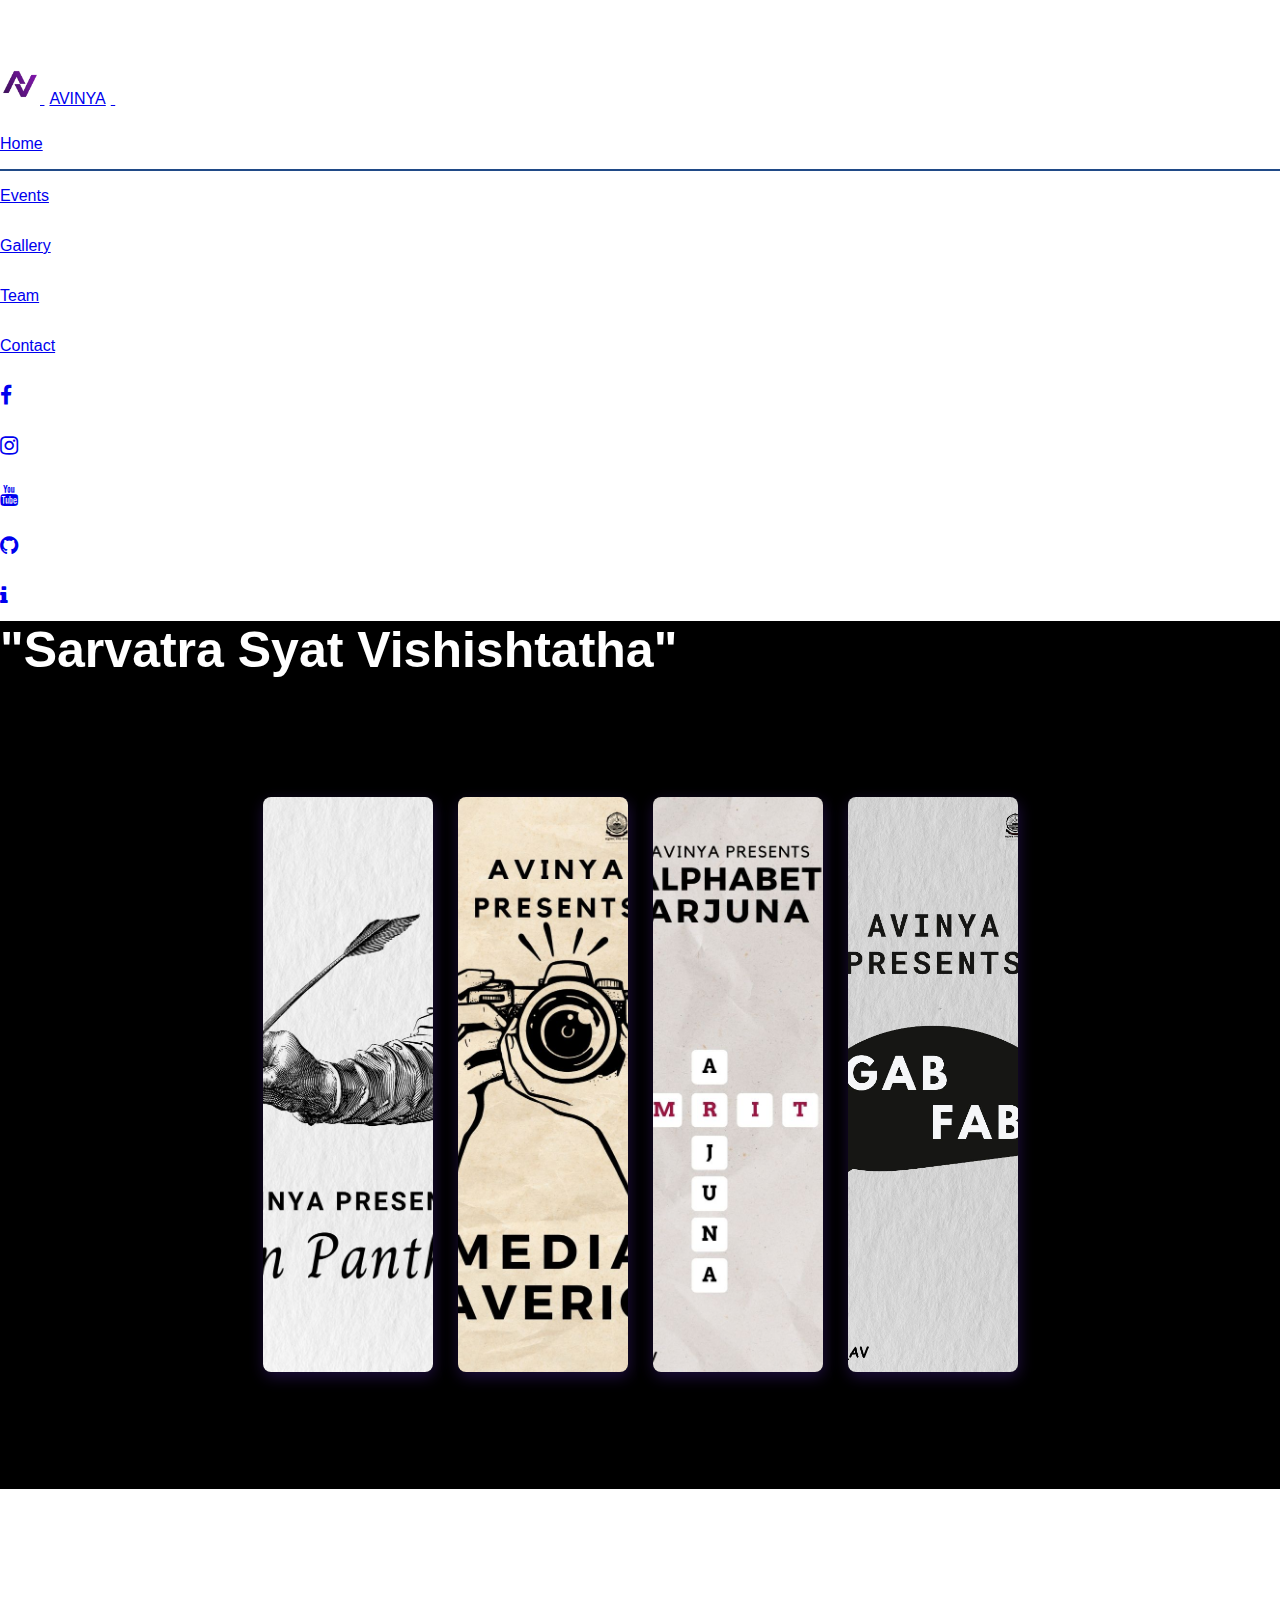
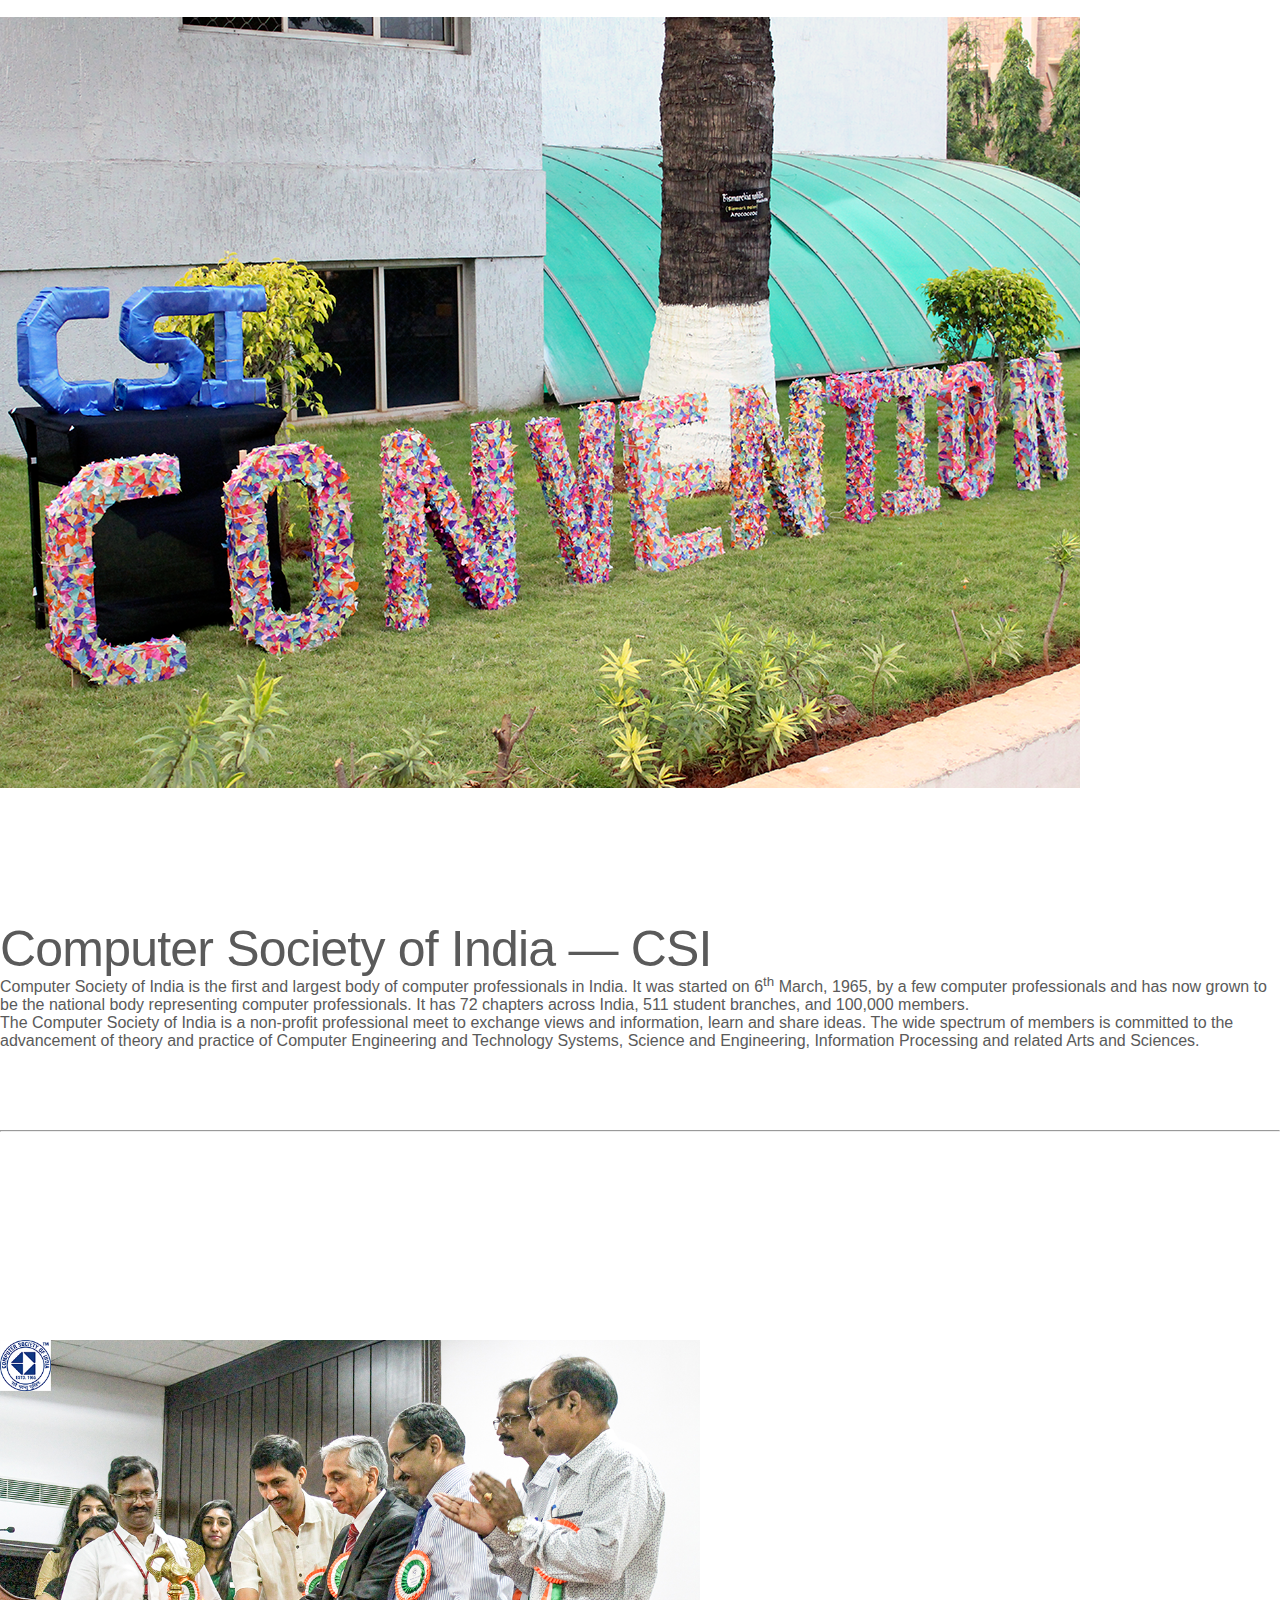
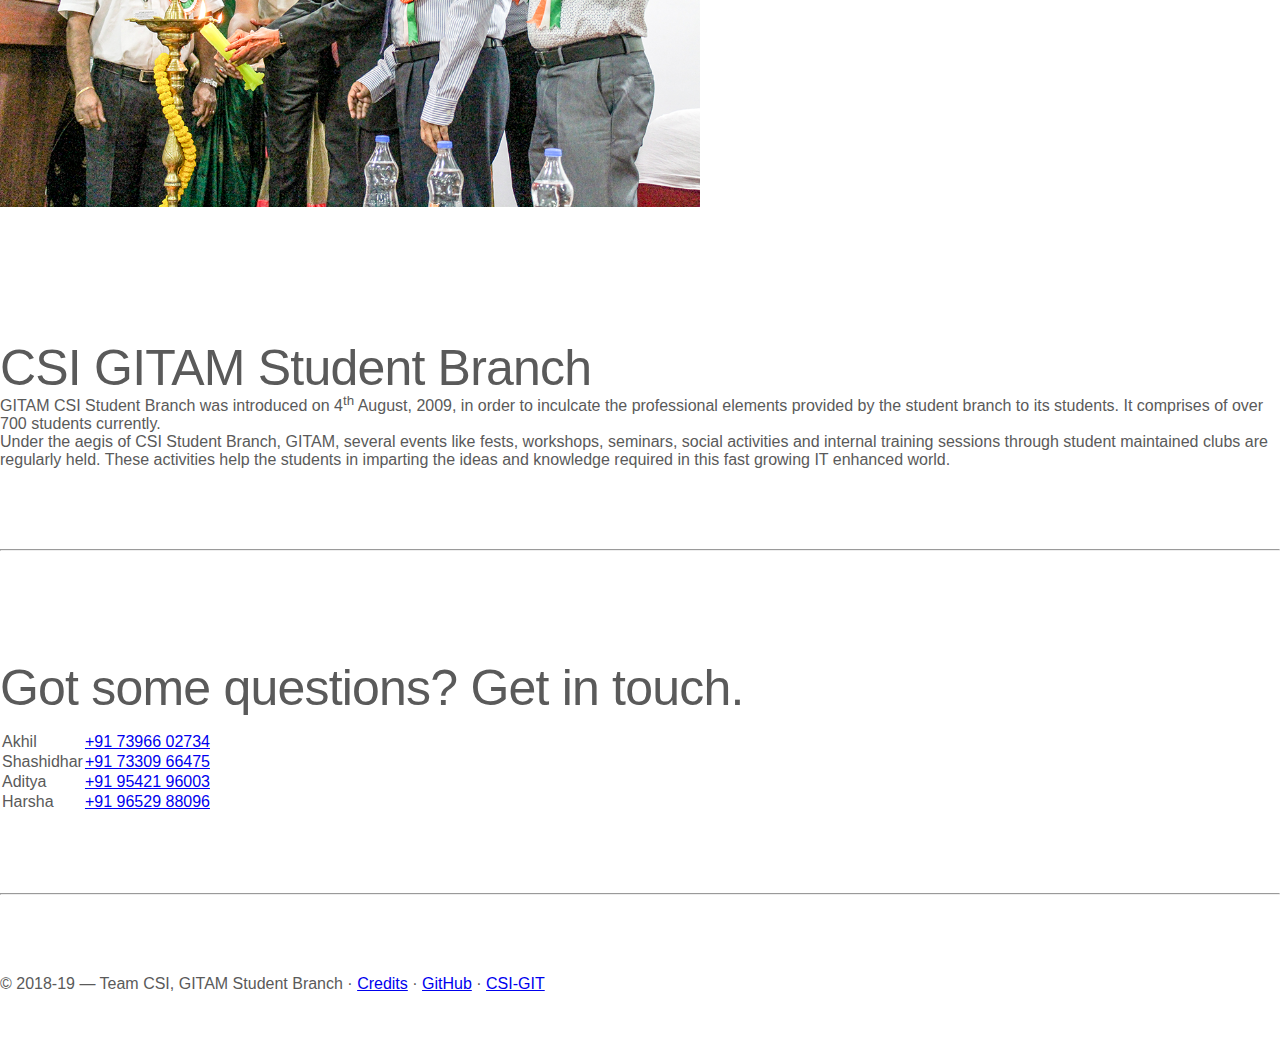
<file: index.html>
<!DOCTYPE html>
<html lang="en">

<head>
    <meta charset="utf-8">
    <meta name="viewport" content="width=device-width, initial-scale=1, shrink-to-fit=no">
    <meta name="description" content="Computer Society of India, GITAM Student Branch.">
    <link rel="apple-touch-icon" sizes="57x57" href="assets/favicon/apple-icon-57x57.png">
    <link rel="apple-touch-icon" sizes="60x60" href="assets/favicon/apple-icon-60x60.png">
    <link rel="apple-touch-icon" sizes="72x72" href="assets/favicon/apple-icon-72x72.png">
    <link rel="apple-touch-icon" sizes="76x76" href="assets/favicon/apple-icon-76x76.png">
    <link rel="apple-touch-icon" sizes="114x114" href="assets/favicon/apple-icon-114x114.png">
    <link rel="apple-touch-icon" sizes="120x120" href="assets/favicon/apple-icon-120x120.png">
    <link rel="apple-touch-icon" sizes="144x144" href="assets/favicon/apple-icon-144x144.png">
    <link rel="apple-touch-icon" sizes="152x152" href="assets/favicon/apple-icon-152x152.png">
    <link rel="apple-touch-icon" sizes="180x180" href="assets/favicon/apple-icon-180x180.png">
    <link rel="icon" type="image/png" sizes="192x192" href="assets/favicon/android-icon-192x192.png">
    <link rel="icon" type="image/png" sizes="32x32" href="assets/favicon/favicon-32x32.png">
    <link rel="icon" type="image/png" sizes="96x96" href="assets/favicon/favicon-96x96.png">
    <link rel="icon" type="image/png" sizes="16x16" href="assets/favicon/favicon-16x16.png">
    <link rel="manifest" href="/manifest.json">
    <meta name="msapplication-TileColor" content="#ffffff">
    <meta name="msapplication-TileImage" content="/ms-icon-144x144.png">
    <title>CSI | Computer Society of India | GITAM Student Branch</title>
    <link rel="stylesheet" href="https://stackpath.bootstrapcdn.com/bootstrap/4.1.1/css/bootstrap.min.css" integrity="sha384-WskhaSGFgHYWDcbwN70/dfYBj47jz9qbsMId/iRN3ewGhXQFZCSftd1LZCfmhktB" crossorigin="anonymous">
    <link rel="stylesheet" href="https://cdnjs.cloudflare.com/ajax/libs/font-awesome/4.7.0/css/font-awesome.css">
    <link href="style.css" rel="stylesheet">
</head>

<body>
    <header>
        <nav class="navbar navbar-expand-md navbar-light fixed-top bg-light">
            <a class="navbar-brand" href="index.html">
                <img src="assets/home/LOGO.png" width="40" height="40" class="d-inline-block align-top" alt="AVINYA Logo"> <span class="logo-title">AVINYA</span> </a>
                <button class="navbar-toggler" type="button" data-toggle="collapse" data-target="#navbarCollapse" aria-controls="navbarCollapse" aria-expanded="false" aria-label="Toggle navigation">
                    <span class="navbar-toggler-icon"></span>
                </button>
                <div class="collapse navbar-collapse" id="navbarCollapse">
                    <ul class="navbar-nav mr-auto">
                        <li class="nav-item active">
                            <a class="nav-link" href="#">Home <span class="sr-only">(current)</span></a>
                        </li>
                        <li class="nav-item">
                            <a class="nav-link" href="events.html">Events</a>
                        </li>
                        <li class="nav-item">
                            <a class="nav-link" href="gallery.html">Gallery</a>
                        </li>
                        <li class="nav-item">
                            <a class="nav-link" href="team-2020.html">Team</a>
                        </li>
                        <li class="nav-item">
                            <a class="nav-link" href="contact.html">Contact</a>
                        </li>
                    </ul>
                    <ul class="nav navbar-nav ml-auto social-icons">
                        <li>
                            <a href="https://www.facebook.com/gitamcsi/" target="_blank" class="nav-link"><i class="fa fa-facebook fa-lg"></i></a>
                        </li>
                        <li>
                            <a href="https://www.instagram.com/csi_gitam/" target="_blank" class="nav-link"><i class="fa fa-instagram fa-lg"></i></a>
                        </li>
                        <li>
                            <a href="https://www.youtube.com/channel/UC3WGSLJhICY8pheX9GBikJg" target="_blank" class="nav-link"><i class="fa fa-youtube fa-lg"></i></a>
                        </li>
                        <li>
                            <a href="https://github.com/csigitam" target="_blank" class="nav-link"><i class="fa fa-github fa-lg"></i></a>
                        </li>
                        <li>
                            <a href="credits" class="nav-link"><i class="fa fa-info fa-lg"></i></a>
                        </li>
                    </ul>
                </div>
            </nav>
        </header>
        <div class="container-fluid" style="background-color: black;">
            <div class="container">
                <div class="text-center main-text" style="font-weight: bold; font-size: 50px; color: white; ">
                    "Sarvatra Syat Vishishtatha"
                </div>
                <div class="b-bodyy">
                <div class="containeer">
                    <div>
                      <div class="content">
                      </div>
                    </div>
                    <div>
                      <div class="content">
                        
                      </div>
                    </div>
                    <div>
                      <div class="content">
                       
                      </div>
                    </div>
                    <div>
                      <div class="content">
                        
                      </div>
                    </div>
                  </div>
                </div>
                
                </div>
            </div>
        </div>
        <div class="container marketing">
            <div class="row featurette">
                <div class="col-md-4">
                    <img src="assets/gallery/001.png" class="img img-fluid img-intro" class="featurette-image img-fluid mx-auto" alt="Generic placeholder image">
                </div>
                <div class="col-md-8">
                    <h2 class="featurette-heading">Computer Society of India <span class="text-muted"> &mdash; CSI</span></h2>
                    <p class="lead">Computer Society of India is the first and largest body of computer professionals in India. It was started on 6<sup>th</sup> March, 1965, by a few computer professionals and has now grown to be the national body representing computer professionals. It has 72 chapters across India, 511 student branches, and 100,000 members.</p>
                    <p>The Computer Society of India is a non-profit professional meet to exchange views and information, learn and share ideas. The wide spectrum of members is committed to the advancement of theory and practice of Computer Engineering and Technology Systems, Science and Engineering, Information Processing and related Arts and Sciences.</p>
                </div>
            </div>
            <hr class="featurette-divider">
            <div class="row featurette">
                <div class="col-md-5 order-md-2">
                    <img src="assets/gallery/002.png" class="featurette-image img-fluid mx-auto img-intro" alt="Generic placeholder image">
                </div>
                <div class="col-md-7 order-md-1">
                    <h2 class="featurette-heading">CSI <span class="text-muted">GITAM Student Branch</span></h2>
                    <p class="lead">GITAM CSI Student Branch was introduced on 4<sup>th</sup> August, 2009, in order to inculcate the professional elements provided by the student branch to its students. It comprises of over 700 students currently.</p>
                    <p>Under the aegis of CSI Student Branch, GITAM, several events like fests, workshops, seminars, social activities and internal training sessions through student maintained clubs are regularly held. These activities help the students in imparting the ideas and knowledge required in this fast growing IT enhanced world.</p>
                </div>
            </div>
        </div>
        <hr class="featurette-divider">
        <div class="container-fluid" id="contact-details">
            <div class="container">
                <div class="row featurette">
                    <div class="col-md-12">
                        <h2 class="featurette-heading">Got some questions? <span class="text-muted">Get in touch.</span></h2>
                        <br>
                        <table class="table table-hover table-borderless">
                            <tbody>
                                <tr>
                                    <td>Akhil</td>
                                    <td><a href="tel:+917396602734">+91 73966 02734</a></td>
                                </tr>
                                <tr>
                                    <td>Shashidhar</td>
                                    <td><a href="tel:+917330966475">+91 73309 66475</a></td>
                                </tr>
                                <tr>
                                    <td>Aditya</td>
                                    <td><a href="tel:+919542196003">+91 95421 96003</a></td>
                                </tr>
                                <tr>
                                    <td>Harsha</td>
                                    <td><a href="tel:+919652988096">+91 96529 88096</a></td>
                                </tr>
                            </tbody>
                        </table>
                    </div>
                </div></div>
                <hr class="featurette-divider">
                <footer class="container">
                    <p>&copy; 2018-19 &mdash; Team CSI, GITAM Student Branch &middot; <a href="credits">Credits</a> &middot; <a href="https://github.com/csigitam/csigitam.github.io" target="_blank">GitHub</a> &middot; <a href="http://gitam.edu/in-campus/csi" target="_blank">CSI-GIT</a></p>
                </footer>
            </div>
            <script src="https://code.jquery.com/jquery-3.3.1.slim.min.js" integrity="sha384-q8i/X+965DzO0rT7abK41JStQIAqVgRVzpbzo5smXKp4YfRvH+8abtTE1Pi6jizo" crossorigin="anonymous"></script>
            <script src="https://stackpath.bootstrapcdn.com/bootstrap/4.1.1/js/bootstrap.min.js" integrity="sha384-smHYKdLADwkXOn1EmN1qk/HfnUcbVRZyYmZ4qpPea6sjB/pTJ0euyQp0Mk8ck+5T" crossorigin="anonymous"></script>
        </body>
        
        </html>
</file>
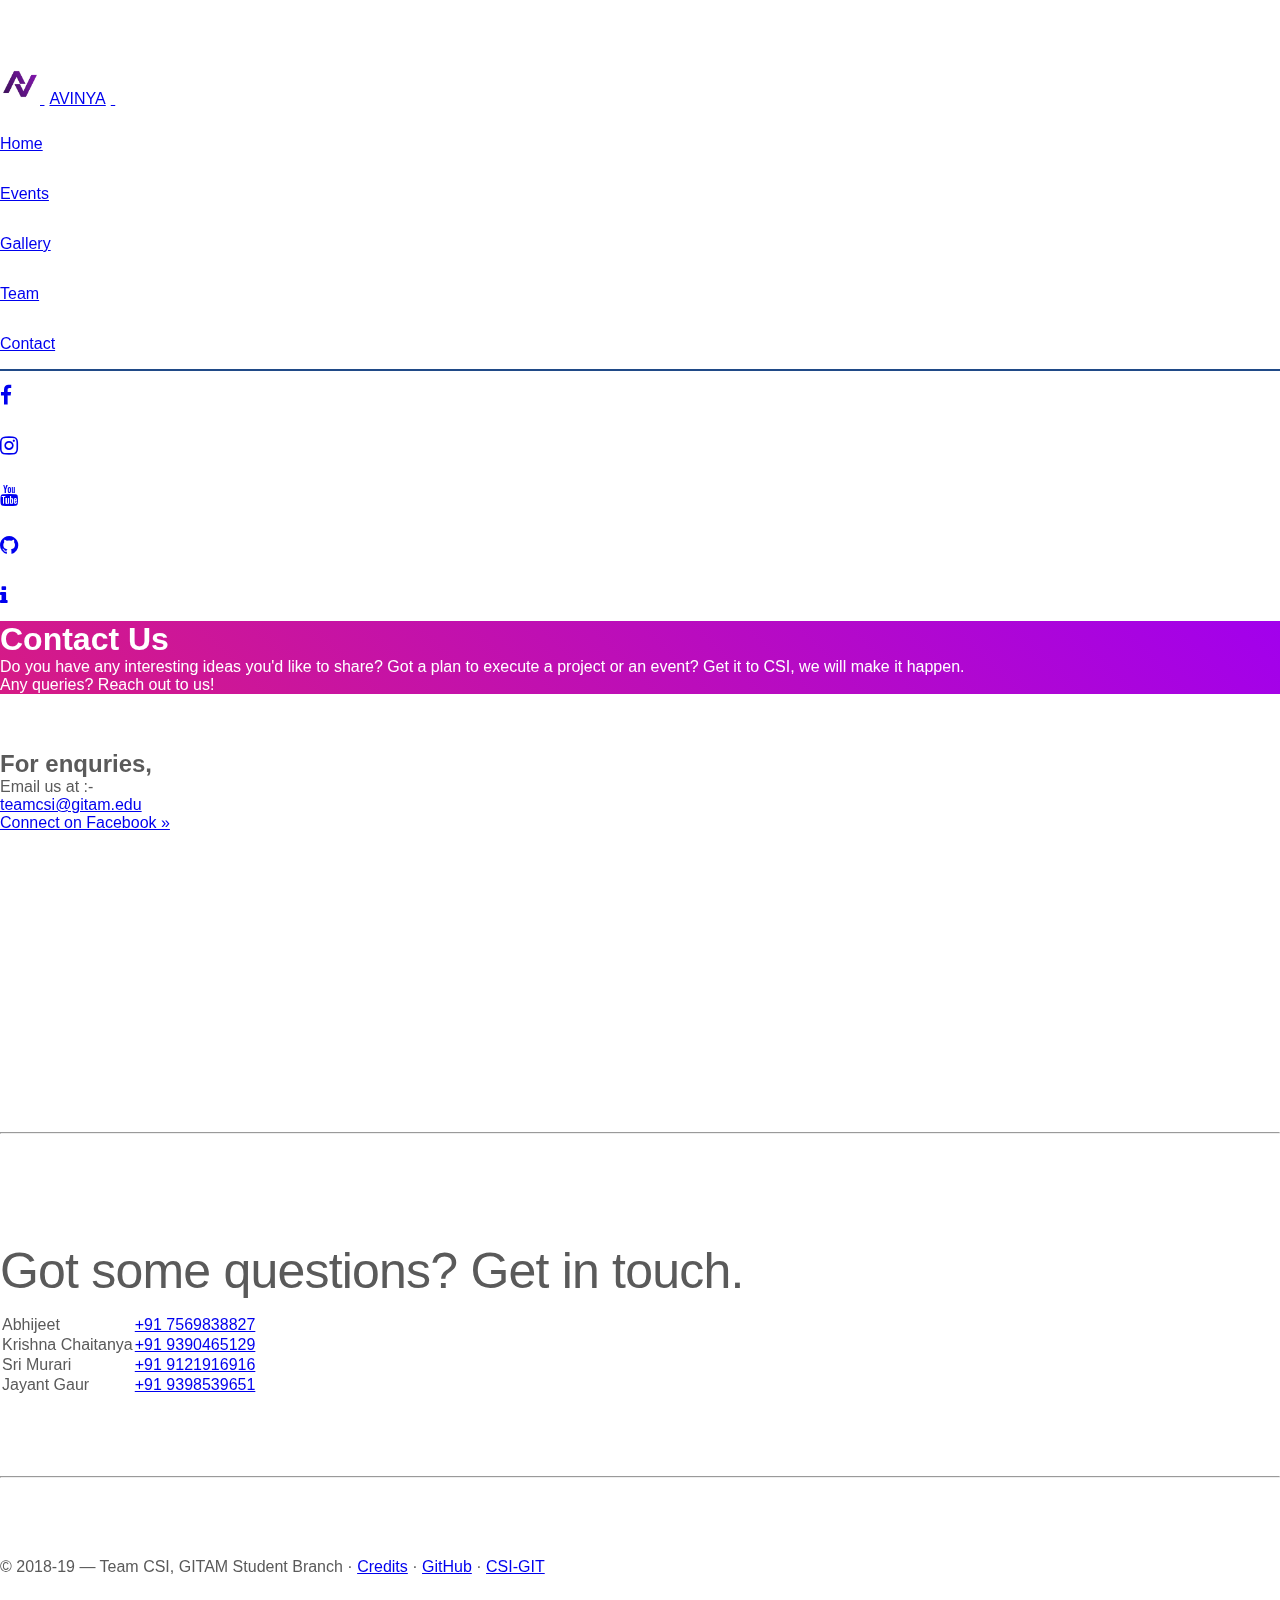
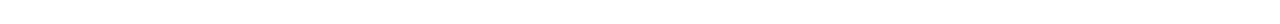
<file: contact.html>
<!DOCTYPE html>
<html lang="en">

<head>
    <meta charset="utf-8">
    <meta name="viewport" content="width=device-width, initial-scale=1, shrink-to-fit=no">
    <meta name="description" content="Computer Society of India, GITAM Student Branch.">
    <link rel="apple-touch-icon" sizes="57x57" href="assets/favicon/apple-icon-57x57.png">
    <link rel="apple-touch-icon" sizes="60x60" href="assets/favicon/apple-icon-60x60.png">
    <link rel="apple-touch-icon" sizes="72x72" href="assets/favicon/apple-icon-72x72.png">
    <link rel="apple-touch-icon" sizes="76x76" href="assets/favicon/apple-icon-76x76.png">
    <link rel="apple-touch-icon" sizes="114x114" href="assets/favicon/apple-icon-114x114.png">
    <link rel="apple-touch-icon" sizes="120x120" href="assets/favicon/apple-icon-120x120.png">
    <link rel="apple-touch-icon" sizes="144x144" href="assets/favicon/apple-icon-144x144.png">
    <link rel="apple-touch-icon" sizes="152x152" href="assets/favicon/apple-icon-152x152.png">
    <link rel="apple-touch-icon" sizes="180x180" href="assets/favicon/apple-icon-180x180.png">
    <link rel="icon" type="image/png" sizes="192x192" href="assets/favicon/android-icon-192x192.png">
    <link rel="icon" type="image/png" sizes="32x32" href="assets/favicon/favicon-32x32.png">
    <link rel="icon" type="image/png" sizes="96x96" href="assets/favicon/favicon-96x96.png">
    <link rel="icon" type="image/png" sizes="16x16" href="assets/favicon/favicon-16x16.png">
    <link rel="manifest" href="/manifest.json">
    <meta name="msapplication-TileColor" content="#ffffff">
    <meta name="msapplication-TileImage" content="/ms-icon-144x144.png">
    <title>CSI | Computer Society of India | GITAM Student Branch</title>
    <link rel="stylesheet" href="https://stackpath.bootstrapcdn.com/bootstrap/4.1.1/css/bootstrap.min.css" integrity="sha384-WskhaSGFgHYWDcbwN70/dfYBj47jz9qbsMId/iRN3ewGhXQFZCSftd1LZCfmhktB" crossorigin="anonymous">
    <link rel="stylesheet" href="https://cdnjs.cloudflare.com/ajax/libs/font-awesome/4.7.0/css/font-awesome.css">
    <link href="style.css" rel="stylesheet">
</head>

<body>
    <header>
        <nav class="navbar navbar-expand-md navbar-light fixed-top bg-light">
            <a class="navbar-brand" href="index.html">
                <img src="assets/home/LOGO.png" width="40" height="40" class="d-inline-block align-top" alt="AVINYA Logo"> <span class="logo-title">AVINYA</span> </a>
                <button class="navbar-toggler" type="button" data-toggle="collapse" data-target="#navbarCollapse" aria-controls="navbarCollapse" aria-expanded="false" aria-label="Toggle navigation">
                    <span class="navbar-toggler-icon"></span>
                </button>
                <div class="collapse navbar-collapse" id="navbarCollapse">
                    <ul class="navbar-nav mr-auto">
                        <li class="nav-item">
                            <a class="nav-link" href="index.html">Home</a>
                        </li>
                        <li class="nav-item">
                            <a class="nav-link" href="events.html">Events</a>
                        </li>
                        <li class="nav-item">
                            <a class="nav-link" href="gallery.html">Gallery</a>
                        </li>
                        <li class="nav-item">
                            <a class="nav-link" href="team-2020.html">Team</a>
                        </li>
                        <li class="nav-item active">
                            <a class="nav-link" href="contact.html">Contact <span class="sr-only">(current)</span></a>
                        </li>
                    </ul>
                    <ul class="nav navbar-nav ml-auto social-icons">
                        <li>
                            <a href="https://www.facebook.com/gitamcsi/" target="_blank" class="nav-link"><i class="fa fa-facebook fa-lg"></i></a>
                        </li>
                        <li>
                            <a href="https://www.instagram.com/csi_gitam/" target="_blank" class="nav-link"><i class="fa fa-instagram fa-lg"></i></a>
                        </li>
                        <li>
                            <a href="https://www.youtube.com/channel/UC3WGSLJhICY8pheX9GBikJg" target="_blank" class="nav-link"><i class="fa fa-youtube fa-lg"></i></a>
                        </li>
                        <li>
                            <a href="https://github.com/csigitam" target="_blank" class="nav-link"><i class="fa fa-github fa-lg"></i></a>
                        </li>
                        <li>
                            <a href="credits" class="nav-link"><i class="fa fa-info fa-lg"></i></a>
                        </li>
                    </ul>
                </div>
            </nav>
        </header>
        <div role="main">
            <div class="jumbotron j-contact">
                <div class="container">
                    <h1 class="display-3">Contact Us</h1>
                    <p>Do you have any interesting ideas you'd like to share? Got a plan to execute a project or an event? Get it to CSI, we will make it happen.
                        <br> Any queries? Reach out to us!</p>
                    </div>
                </div>
                <div class="container">
                    <div class="row">
                        <div class="col-lg-4">
                            <h2>For enquries,</h2>
                            <p></p>
                            <p>Email us at :- <p><a href="mailto:teamcsi@gitam.edu">teamcsi@gitam.edu</a></p></p>
                            <p><a class="btn btn-lg btn-primary" href="https://www.facebook.com/gitamcsi/" target="_blank" role="button">Connect on Facebook &raquo;</a></p>
                        </div>
                        <div class="col-lg-8 g-map">
                            <iframe src="https://www.google.com/maps/embed?pb=!1m18!1m12!1m3!1d3799.2353112901123!2d83.37372529955334!3d17.780634695966484!2m3!1f0!2f0!3f0!3m2!1i1024!2i768!4f13.1!3m3!1m2!1s0x3a395b1cdf012f1b%3A0x6c1c27dfb649611a!2sChandrahas+Bhavan%2C+Rushikonda%2C+Visakhapatnam%2C+Andhra+Pradesh+530045%2C+India!5e0!3m2!1sen!2sus!4v1508218001772" frameborder="0" allowfullscreen></iframe>
                        </div>
                    </div>
                    <hr class="featurette-divider">
                    <div class="row featurette">
                        <div class="col-md-12">
                            <h2 class="featurette-heading">Got some questions? <span class="text-muted">Get in touch.</span></h2>
                            <br>
                            <table class="table table-hover table-borderless">
                                <tbody>
                                    <tr>
                                        <td>Abhijeet</td>
                                        <td><a href="tel:+917569838827">+91 7569838827</a></td>
                                    </tr>
                                    <tr>
                                        <td>Krishna Chaitanya</td>
                                        <td><a href="tel:+919390465129">+91 9390465129</a></td>
                                    </tr>
                                    <tr>
                                        <td>Sri Murari</td>
                                        <td><a href="tel:+919121916916">+91 9121916916</a></td>
                                    </tr>
                                    <tr>
                                        <td>Jayant Gaur</td>
                                        <td><a href="tel:+919398539651">+91 9398539651</a></td>
                                    </tr>
                                </tbody>
                            </table>
                        </div>
                    </div>
                    <hr class="featurette-divider">
                </div>
                <footer class="container">
                    <p>&copy; 2018-19 &mdash; Team CSI, GITAM Student Branch &middot; <a href="credits">Credits</a> &middot; <a href="https://github.com/csigitam/csigitam.github.io" target="_blank">GitHub</a> &middot; <a href="http://gitam.edu/in-campus/csi" target="_blank">CSI-GIT</a></p>
                </footer>
            </div>
            <script src="https://code.jquery.com/jquery-3.3.1.slim.min.js" integrity="sha384-q8i/X+965DzO0rT7abK41JStQIAqVgRVzpbzo5smXKp4YfRvH+8abtTE1Pi6jizo" crossorigin="anonymous"></script>
            <script src="https://stackpath.bootstrapcdn.com/bootstrap/4.1.1/js/bootstrap.min.js" integrity="sha384-smHYKdLADwkXOn1EmN1qk/HfnUcbVRZyYmZ4qpPea6sjB/pTJ0euyQp0Mk8ck+5T" crossorigin="anonymous"></script>
        </body>
        
        </html>
</file>
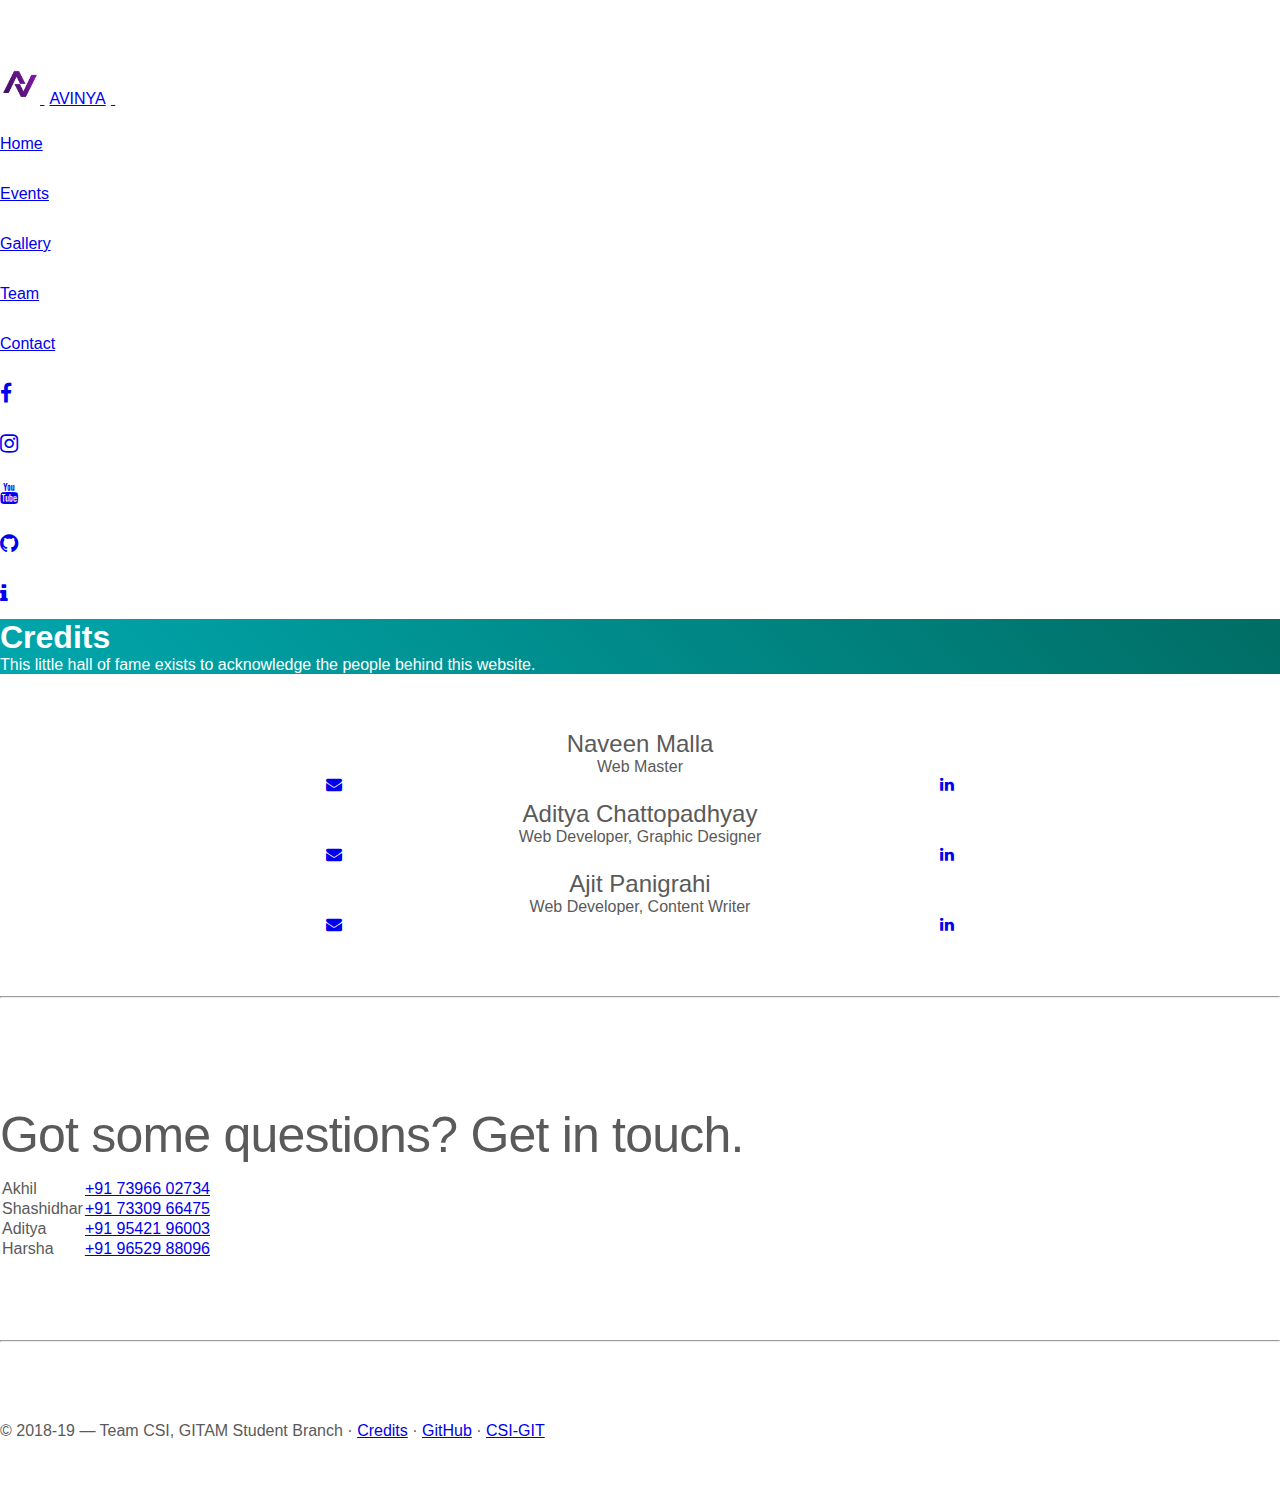
<file: credits.html>
<!DOCTYPE html>
<html lang="en">

<head>
    <meta charset="utf-8">
    <meta name="viewport" content="width=device-width, initial-scale=1, shrink-to-fit=no">
    <meta name="description" content="Computer Society of India, GITAM Student Branch.">
    <link rel="apple-touch-icon" sizes="57x57" href="assets/favicon/apple-icon-57x57.png">
    <link rel="apple-touch-icon" sizes="60x60" href="assets/favicon/apple-icon-60x60.png">
    <link rel="apple-touch-icon" sizes="72x72" href="assets/favicon/apple-icon-72x72.png">
    <link rel="apple-touch-icon" sizes="76x76" href="assets/favicon/apple-icon-76x76.png">
    <link rel="apple-touch-icon" sizes="114x114" href="assets/favicon/apple-icon-114x114.png">
    <link rel="apple-touch-icon" sizes="120x120" href="assets/favicon/apple-icon-120x120.png">
    <link rel="apple-touch-icon" sizes="144x144" href="assets/favicon/apple-icon-144x144.png">
    <link rel="apple-touch-icon" sizes="152x152" href="assets/favicon/apple-icon-152x152.png">
    <link rel="apple-touch-icon" sizes="180x180" href="assets/favicon/apple-icon-180x180.png">
    <link rel="icon" type="image/png" sizes="192x192" href="assets/favicon/android-icon-192x192.png">
    <link rel="icon" type="image/png" sizes="32x32" href="assets/favicon/favicon-32x32.png">
    <link rel="icon" type="image/png" sizes="96x96" href="assets/favicon/favicon-96x96.png">
    <link rel="icon" type="image/png" sizes="16x16" href="assets/favicon/favicon-16x16.png">
    <link rel="manifest" href="/manifest.json">
    <meta name="msapplication-TileColor" content="#ffffff">
    <meta name="msapplication-TileImage" content="/ms-icon-144x144.png">
    <title>CSI | Computer Society of India | GITAM Student Branch</title>
    <link rel="stylesheet" href="https://stackpath.bootstrapcdn.com/bootstrap/4.1.1/css/bootstrap.min.css" integrity="sha384-WskhaSGFgHYWDcbwN70/dfYBj47jz9qbsMId/iRN3ewGhXQFZCSftd1LZCfmhktB" crossorigin="anonymous">
    <link rel="stylesheet" href="https://cdnjs.cloudflare.com/ajax/libs/font-awesome/4.7.0/css/font-awesome.css">
    <link href="style.css" rel="stylesheet">
</head>

<body>
    <header>
        <nav class="navbar navbar-expand-md navbar-light fixed-top bg-light">
            <a class="navbar-brand" href="index.html">
                <img src="assets/home/LOGO.png" width="40" height="40" class="d-inline-block align-top" alt="AVINYA Logo"> <span class="logo-title">AVINYA</span> </a>
                <button class="navbar-toggler" type="button" data-toggle="collapse" data-target="#navbarCollapse" aria-controls="navbarCollapse" aria-expanded="false" aria-label="Toggle navigation">
                    <span class="navbar-toggler-icon"></span>
                </button>
                <div class="collapse navbar-collapse" id="navbarCollapse">
                    <ul class="navbar-nav mr-auto">
                        <li class="nav-item">
                            <a class="nav-link" href="index.html">Home</a>
                        </li>
                        <li class="nav-item">
                            <a class="nav-link" href="events.html">Events</a>
                        </li>
                        <li class="nav-item">
                            <a class="nav-link" href="gallery.html">Gallery</a>
                        </li>
                        <li class="nav-item">
                            <a class="nav-link" href="team-2020.html">Team</a>
                        </li>
                        <li class="nav-item">
                            <a class="nav-link" href="contact.html">Contact</a>
                        </li>
                    </ul>
                    <ul class="nav navbar-nav ml-auto social-icons">
                        <li>
                            <a href="https://www.facebook.com/gitamcsi/" target="_blank" class="nav-link"><i class="fa fa-facebook fa-lg"></i></a>
                        </li>
                        <li>
                            <a href="https://www.instagram.com/csi_gitam/" target="_blank" class="nav-link"><i class="fa fa-instagram fa-lg"></i></a>
                        </li>
                        <li>
                            <a href="https://www.youtube.com/channel/UC3WGSLJhICY8pheX9GBikJg" target="_blank" class="nav-link"><i class="fa fa-youtube fa-lg"></i></a>
                        </li>
                        <li>
                            <a href="https://github.com/csigitam" target="_blank" class="nav-link"><i class="fa fa-github fa-lg"></i></a>
                        </li>
                        <li>
                            <a href="credits" class="nav-link"><i class="fa fa-info fa-lg"></i></a>
                        </li>
                    </ul>
                </div>
            </nav>
        </header>
        <div role="main">
            <div class="jumbotron j-credits">
                <div class="container">
                    <h1 class="display-3">Credits</h1>
                    <p>This little hall of fame exists to acknowledge the people behind this website.</p>
                </div>
            </div>
            <div class="container marketing">
                <div class="row">
                    <div class="col-lg-4">
                        <h2>Naveen Malla</h2>
                        <p>Web Master</p>
                        <p><a class="btn btn-danger btn-lg left-icon" href="mailto:naveenmalla046@gmail.com" target="_blank" role="button"><i class="fa fa-envelope"></i></a></p>
                        <p><a class="btn btn-info btn-lg right-icon" href="https://www.linkedin.com/in/naveen-malla/" target="_blank" role="button"><i class="fa fa-linkedin"></i></a></p>
                    </div>
                    <div class="col-lg-4">
                        <h2>Aditya Chattopadhyay</h2>
                        <p>Web Developer, Graphic Designer</p>
                        <p><a class="btn btn-danger btn-lg left-icon" href="mailto:adityasa99@gmail.com" target="_blank" role="button"><i class="fa fa-envelope"></i></a></p>
                        <p><a class="btn btn-info btn-lg right-icon" href="https://www.linkedin.com/in/AdityaSA99/" target="_blank" role="button"><i class="fa fa-linkedin"></i></a></p>
                    </div>
                    <div class="col-lg-4">
                        <h2>Ajit Panigrahi</h2>
                        <p>Web Developer, Content Writer</p>
                        <p><a class="btn btn-danger btn-lg left-icon" href="mailto:ajitzero@gmail.com" target="_blank" role="button"><i class="fa fa-envelope"></i></a></p>
                        <p><a class="btn btn-info btn-lg right-icon" href="https://www.linkedin.com/in/AjitZero/" target="_blank" role="button"><i class="fa fa-linkedin"></i></a></p>
                    </div>
                </div>
                <hr class="featurette-divider">
                <div class="row featurette">
                    <div class="col-md-12">
                        <h2 class="featurette-heading">Got some questions? <span class="text-muted">Get in touch.</span></h2>
                        <br>
                        <table class="table table-hover table-borderless">
                            <tbody>
                                <tr>
                                    <td>Akhil</td>
                                    <td><a href="tel:+917396602734">+91 73966 02734</a></td>
                                </tr>
                                <tr>
                                    <td>Shashidhar</td>
                                    <td><a href="tel:+917330966475">+91 73309 66475</a></td>
                                </tr>
                                <tr>
                                    <td>Aditya</td>
                                    <td><a href="tel:+919542196003">+91 95421 96003</a></td>
                                </tr>
                                <tr>
                                    <td>Harsha</td>
                                    <td><a href="tel:+919652988096">+91 96529 88096</a></td>
                                </tr>
                            </tbody>
                        </table>
                    </div>
                </div>
                <hr class="featurette-divider">
            </div>
            <footer class="container">
                <p>&copy; 2018-19 &mdash; Team CSI, GITAM Student Branch &middot; <a href="credits">Credits</a> &middot; <a href="https://github.com/csigitam/csigitam.github.io" target="_blank">GitHub</a> &middot; <a href="http://gitam.edu/in-campus/csi" target="_blank">CSI-GIT</a></p>
            </footer>
        </div>
        <script src="https://code.jquery.com/jquery-3.3.1.slim.min.js" integrity="sha384-q8i/X+965DzO0rT7abK41JStQIAqVgRVzpbzo5smXKp4YfRvH+8abtTE1Pi6jizo" crossorigin="anonymous"></script>
        <script src="https://stackpath.bootstrapcdn.com/bootstrap/4.1.1/js/bootstrap.min.js" integrity="sha384-smHYKdLADwkXOn1EmN1qk/HfnUcbVRZyYmZ4qpPea6sjB/pTJ0euyQp0Mk8ck+5T" crossorigin="anonymous"></script>
    </body>
    </html>
</file>
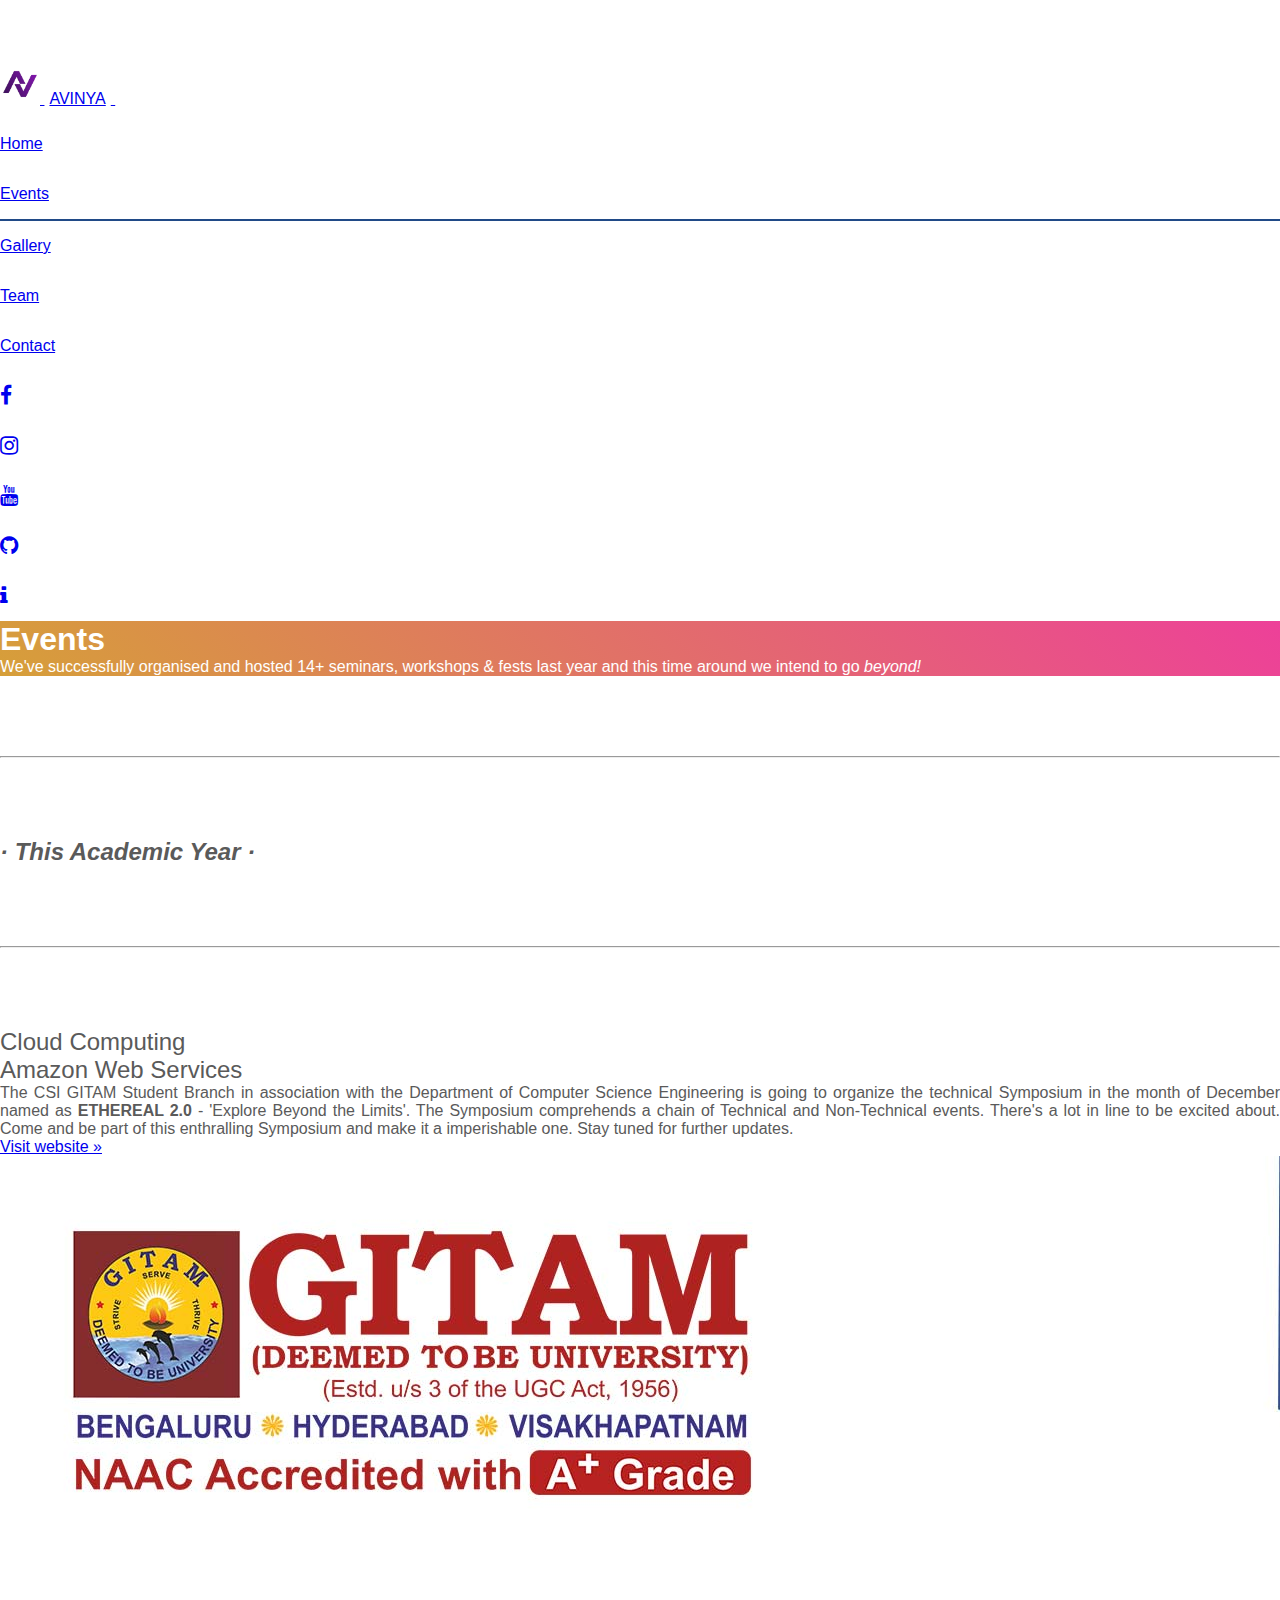
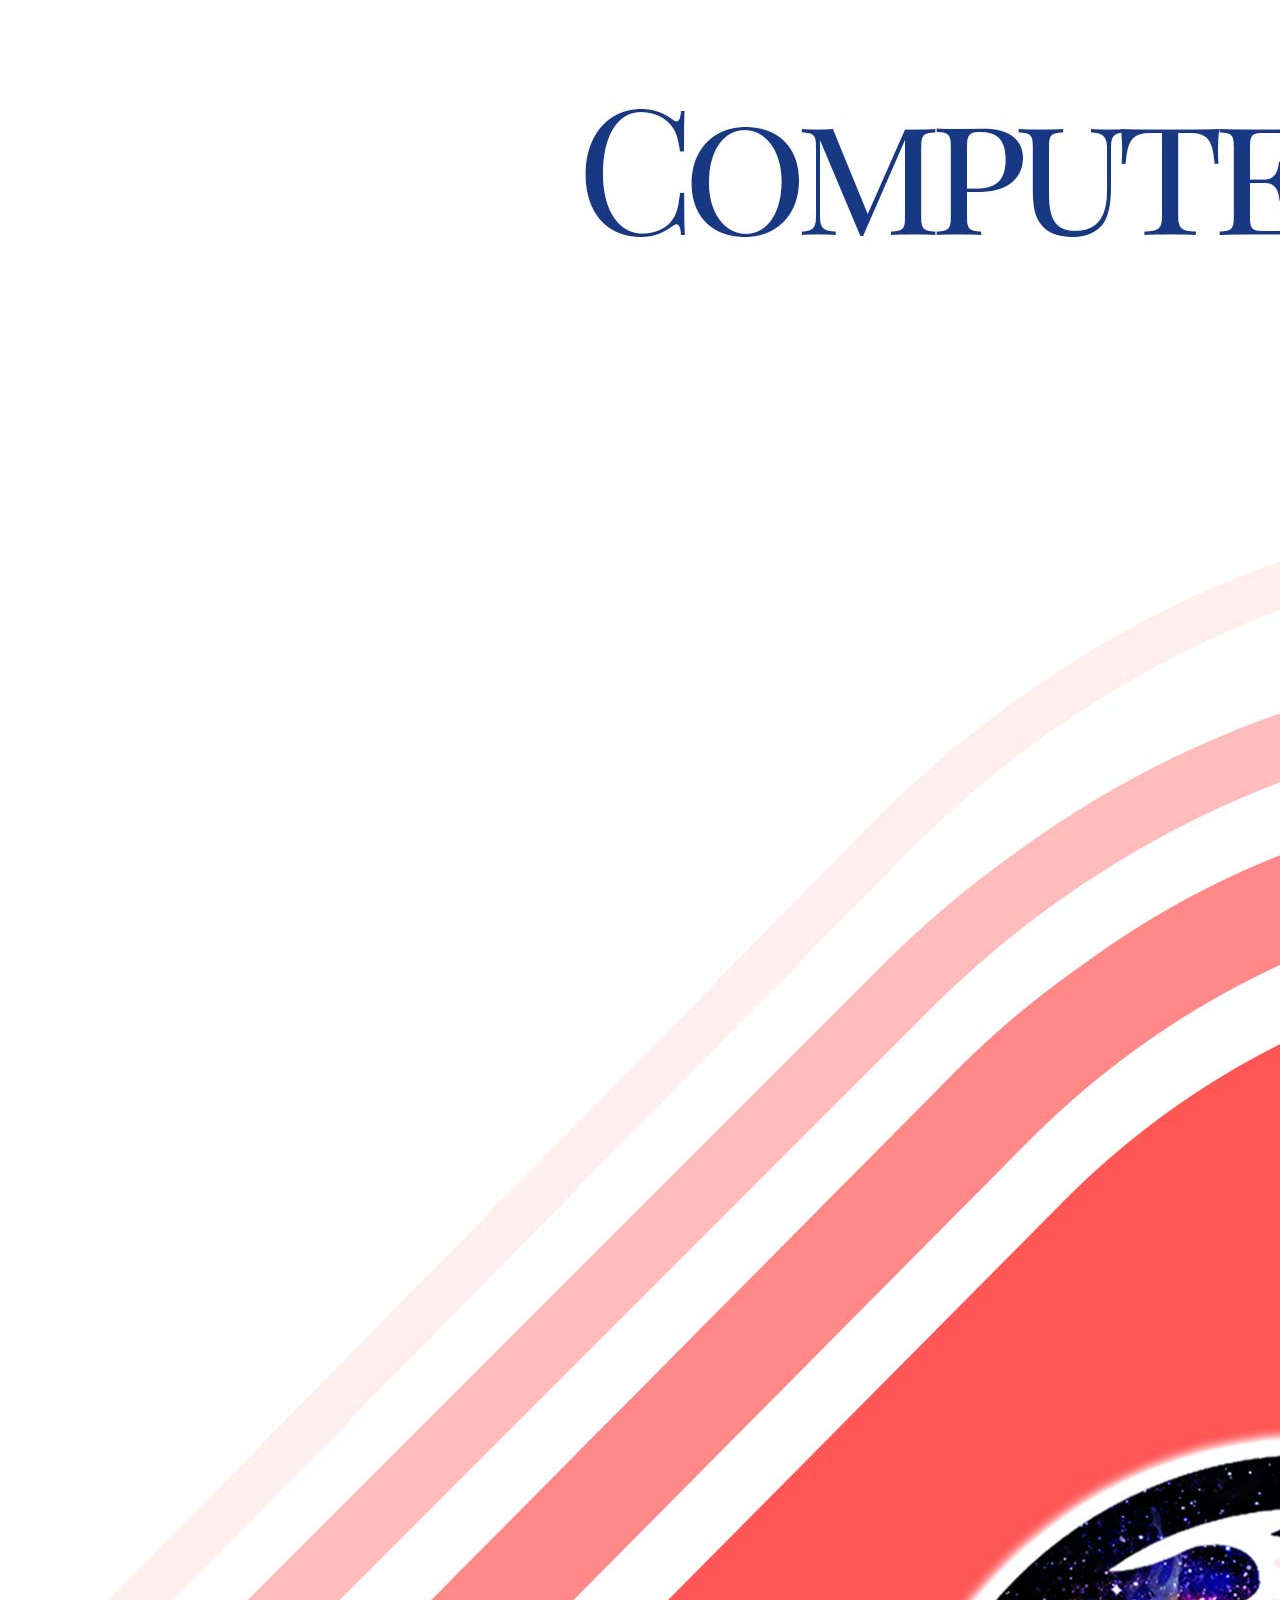
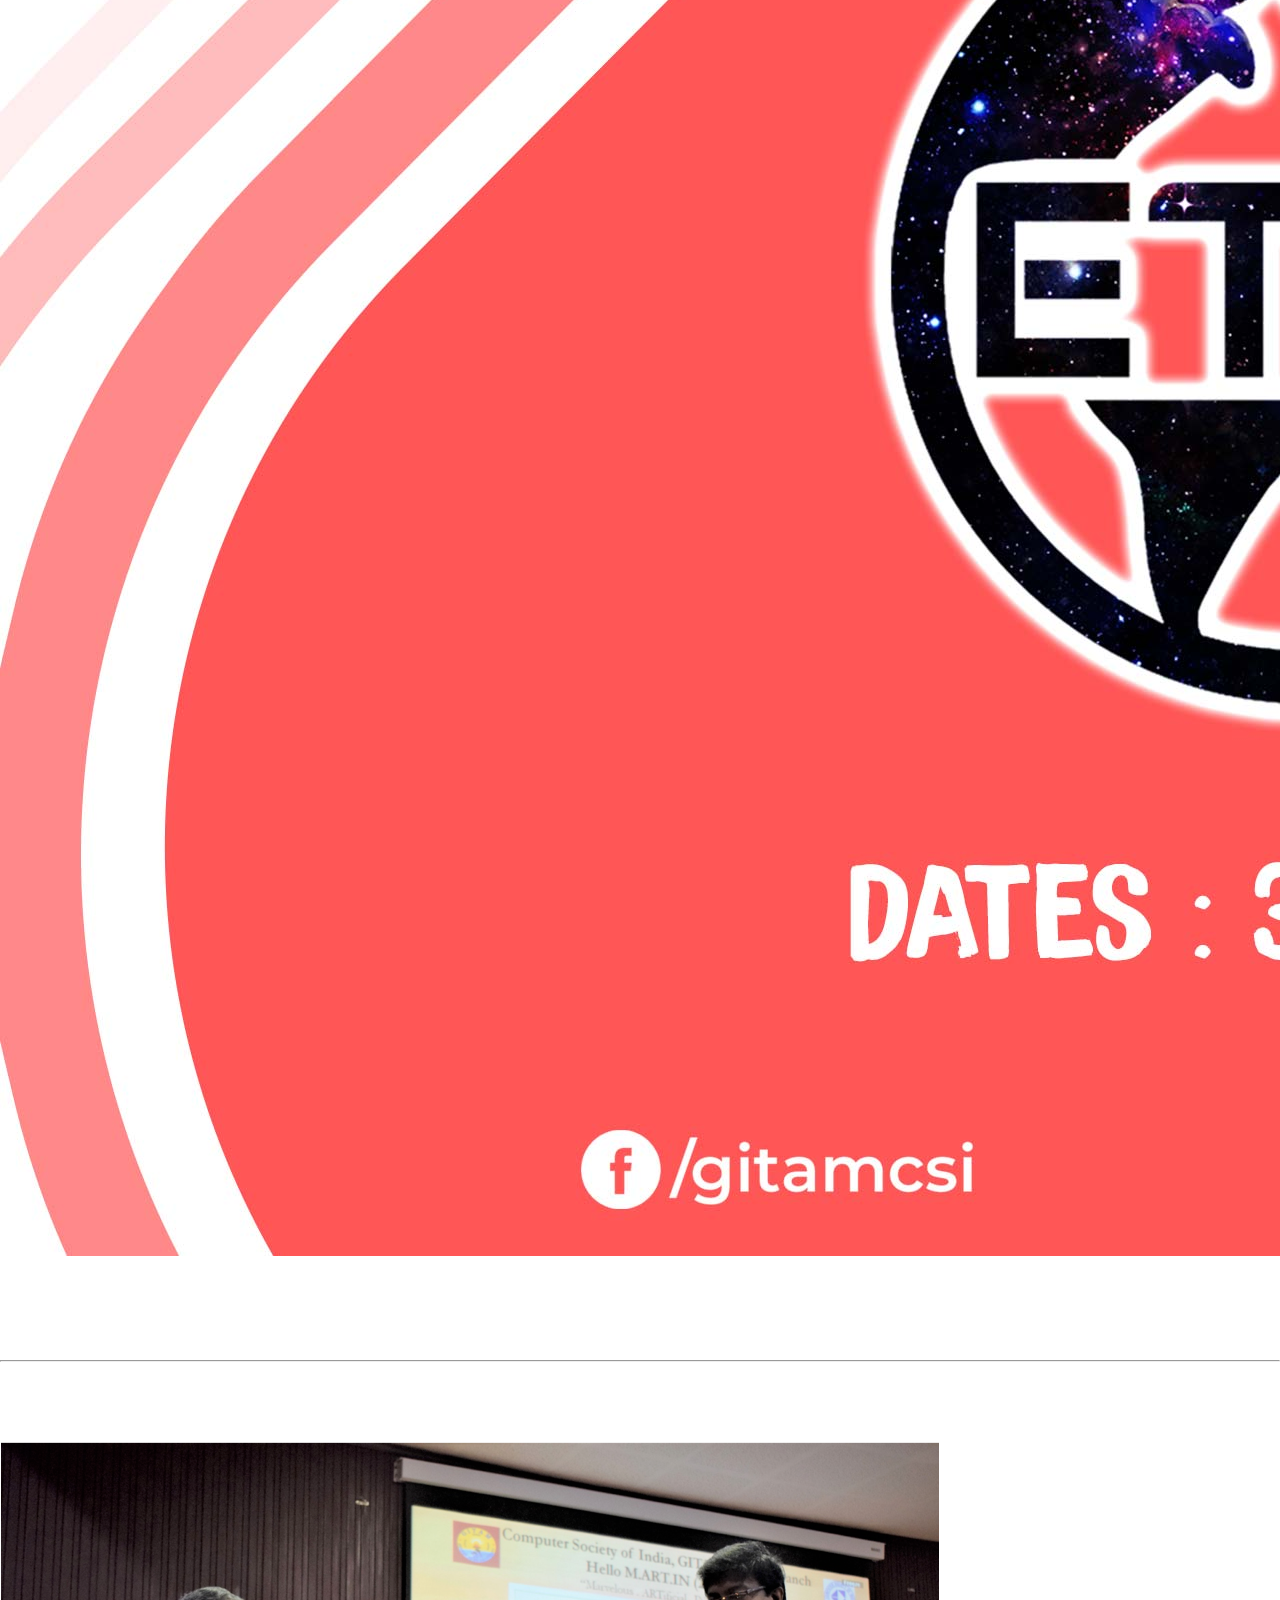
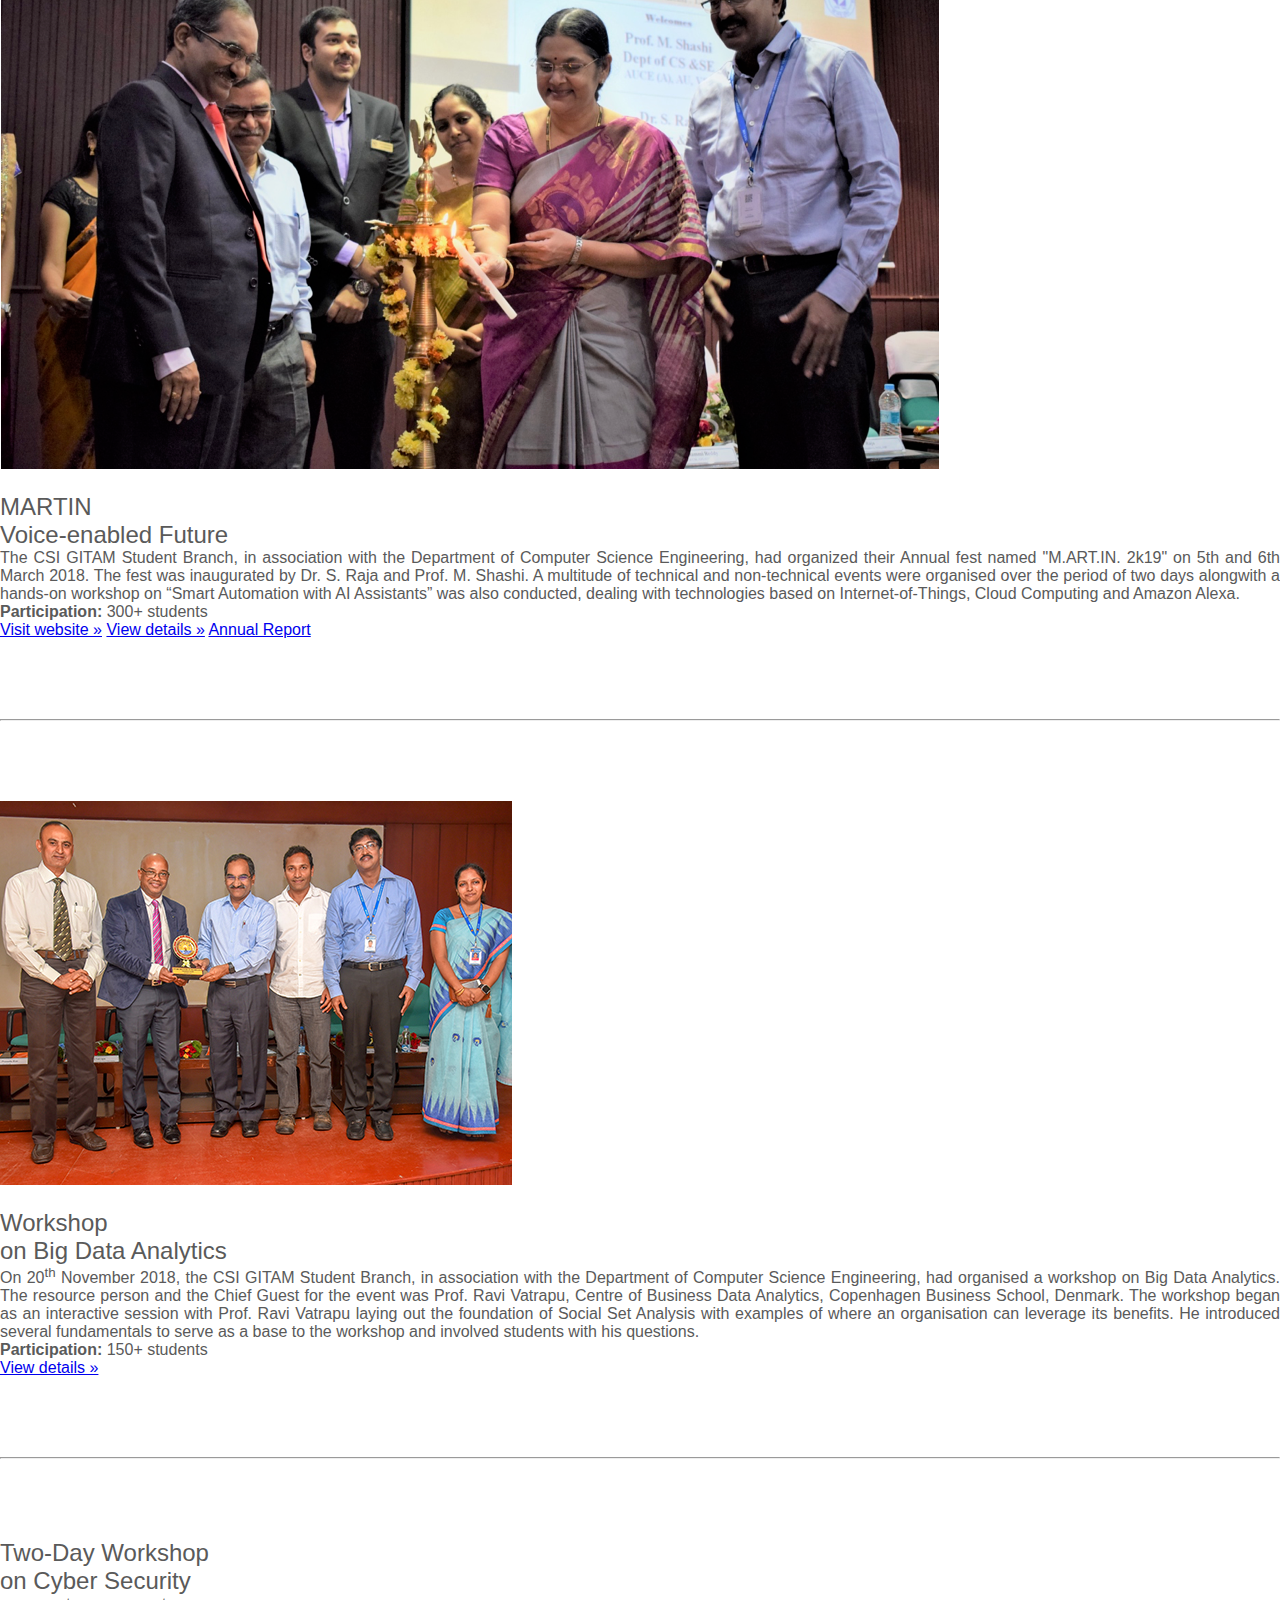
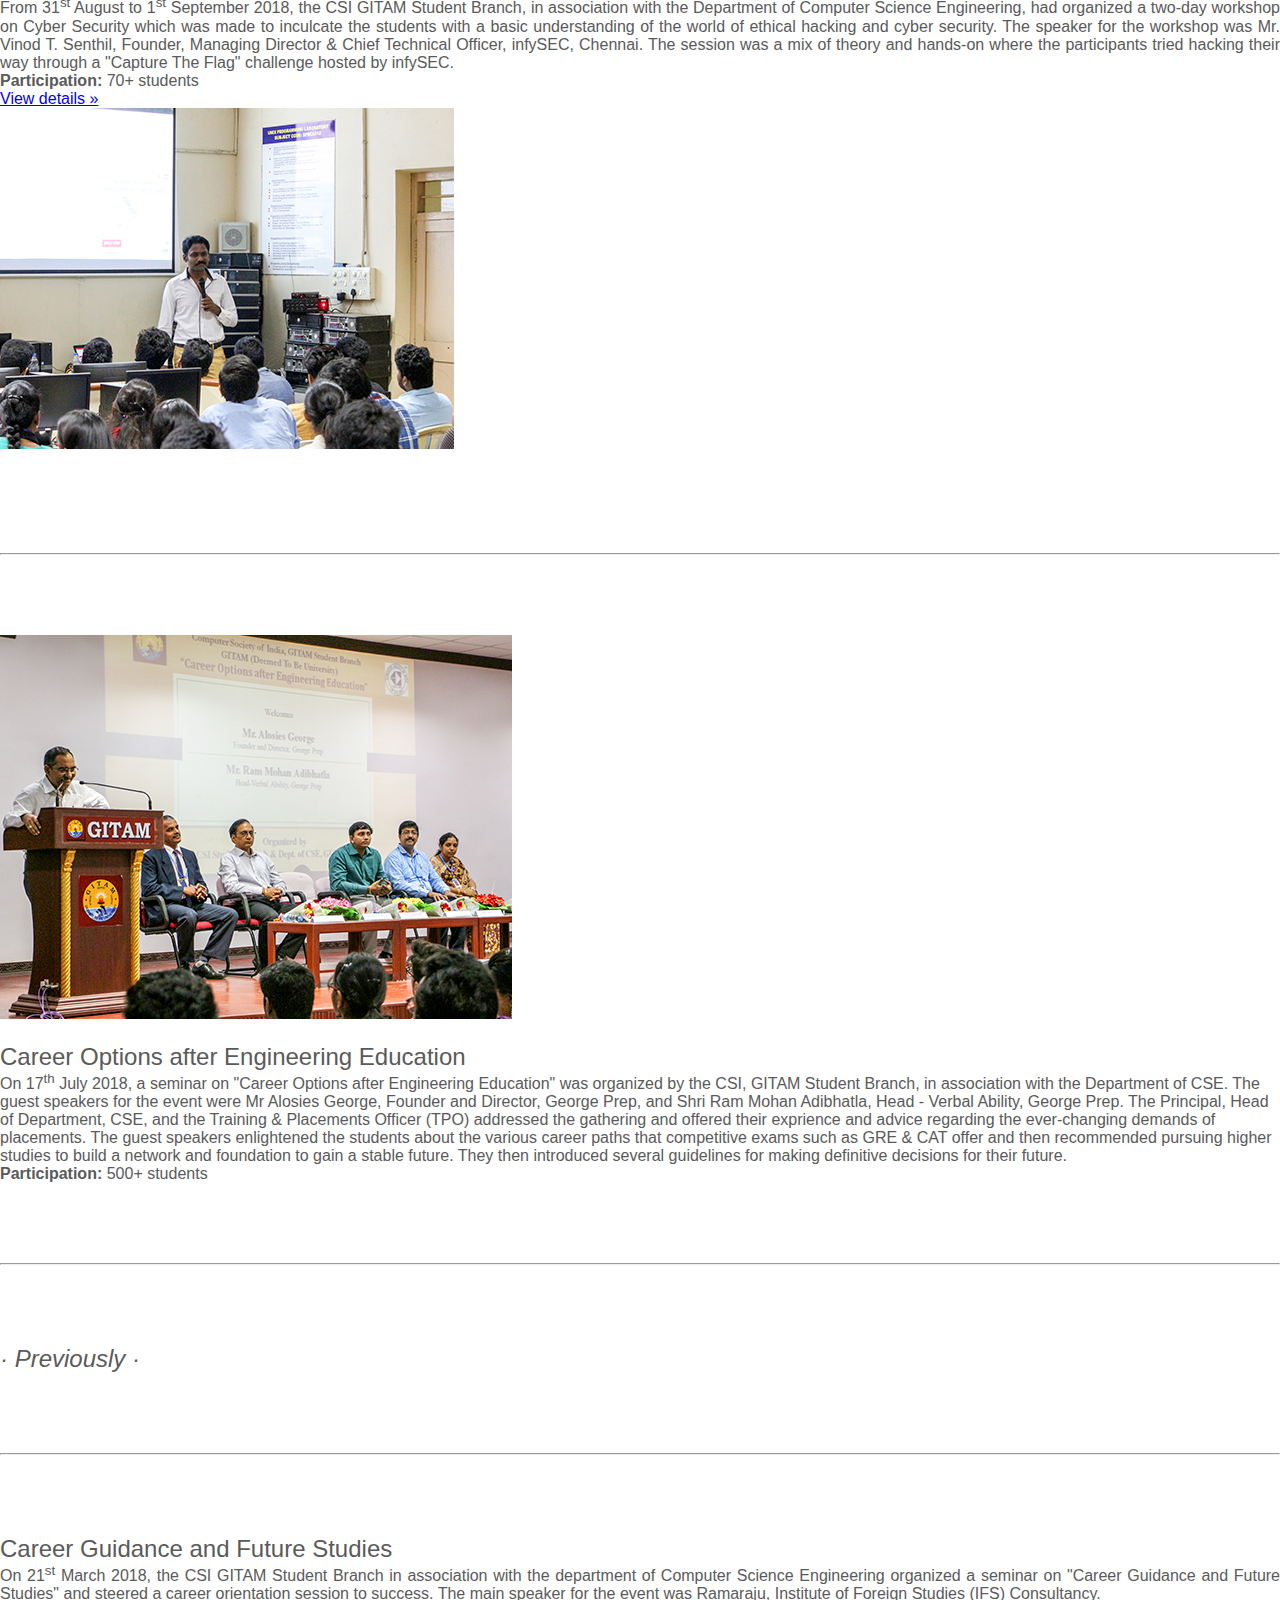
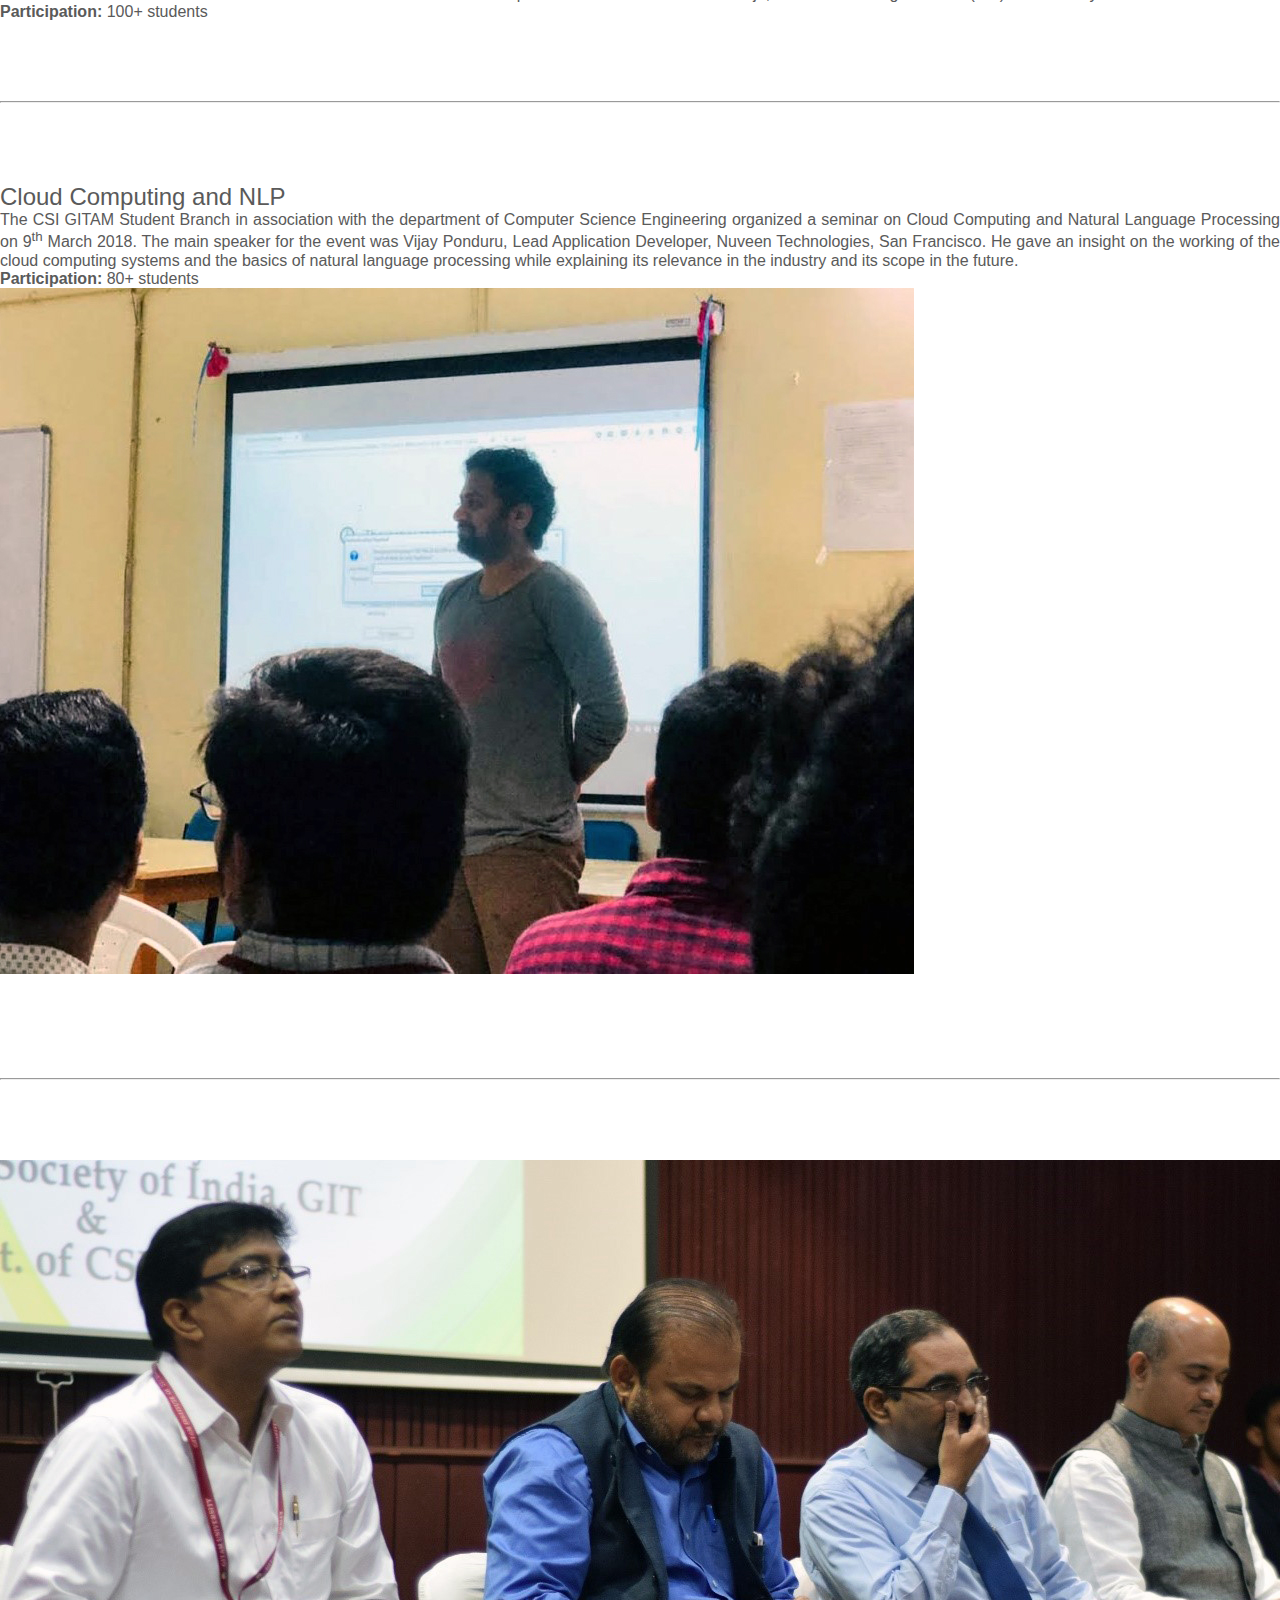
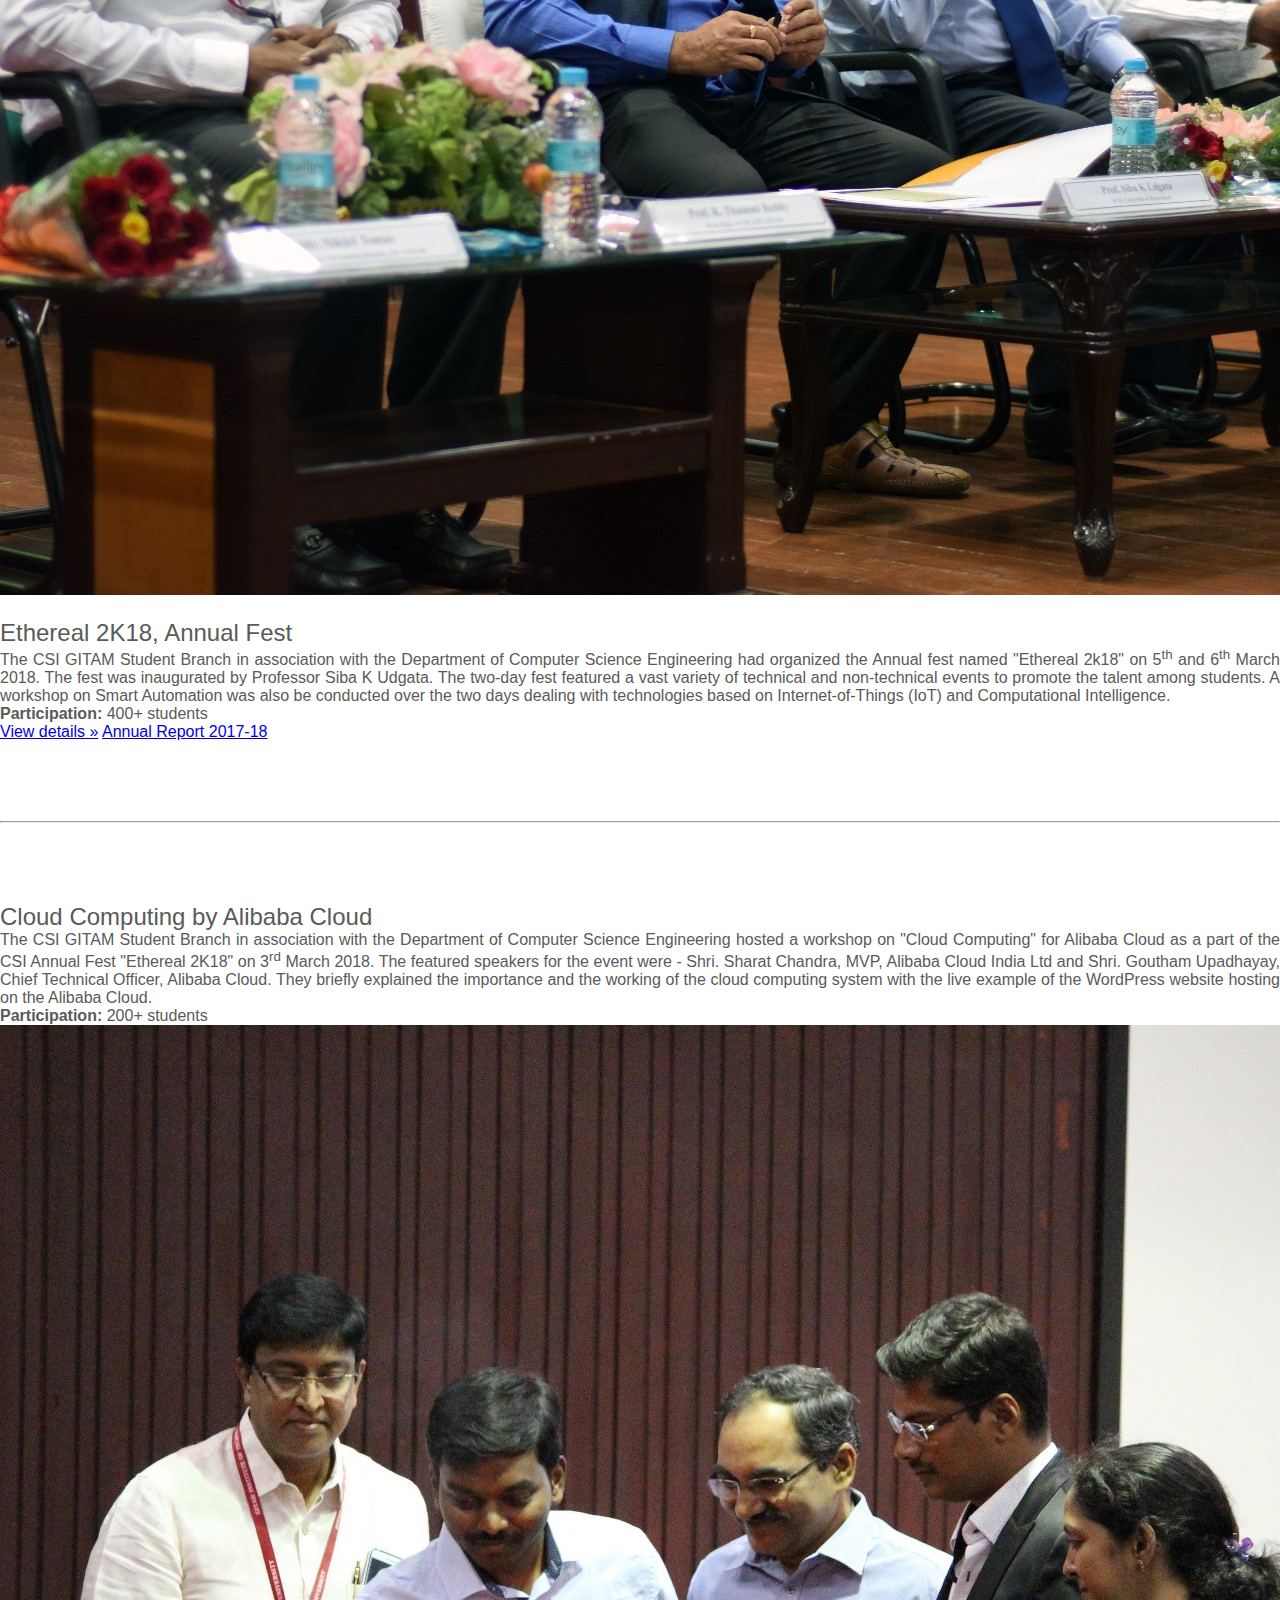
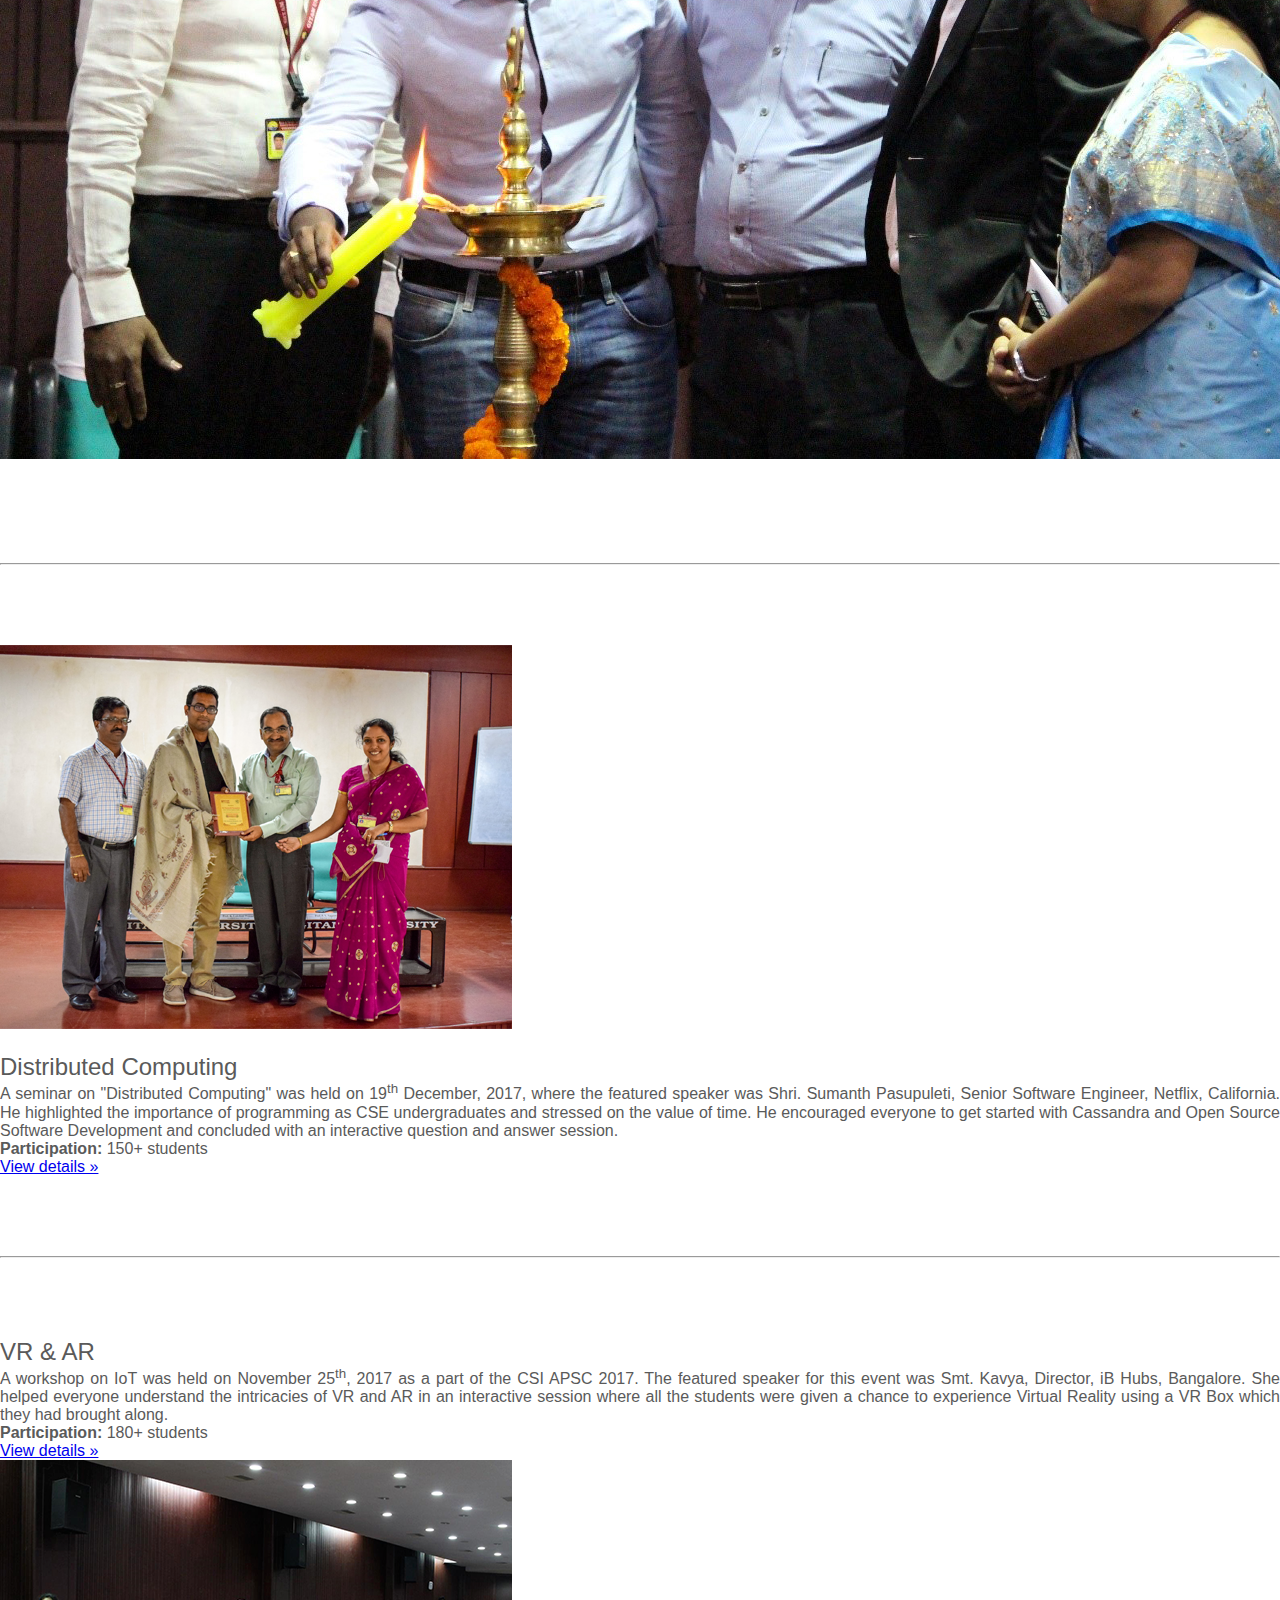
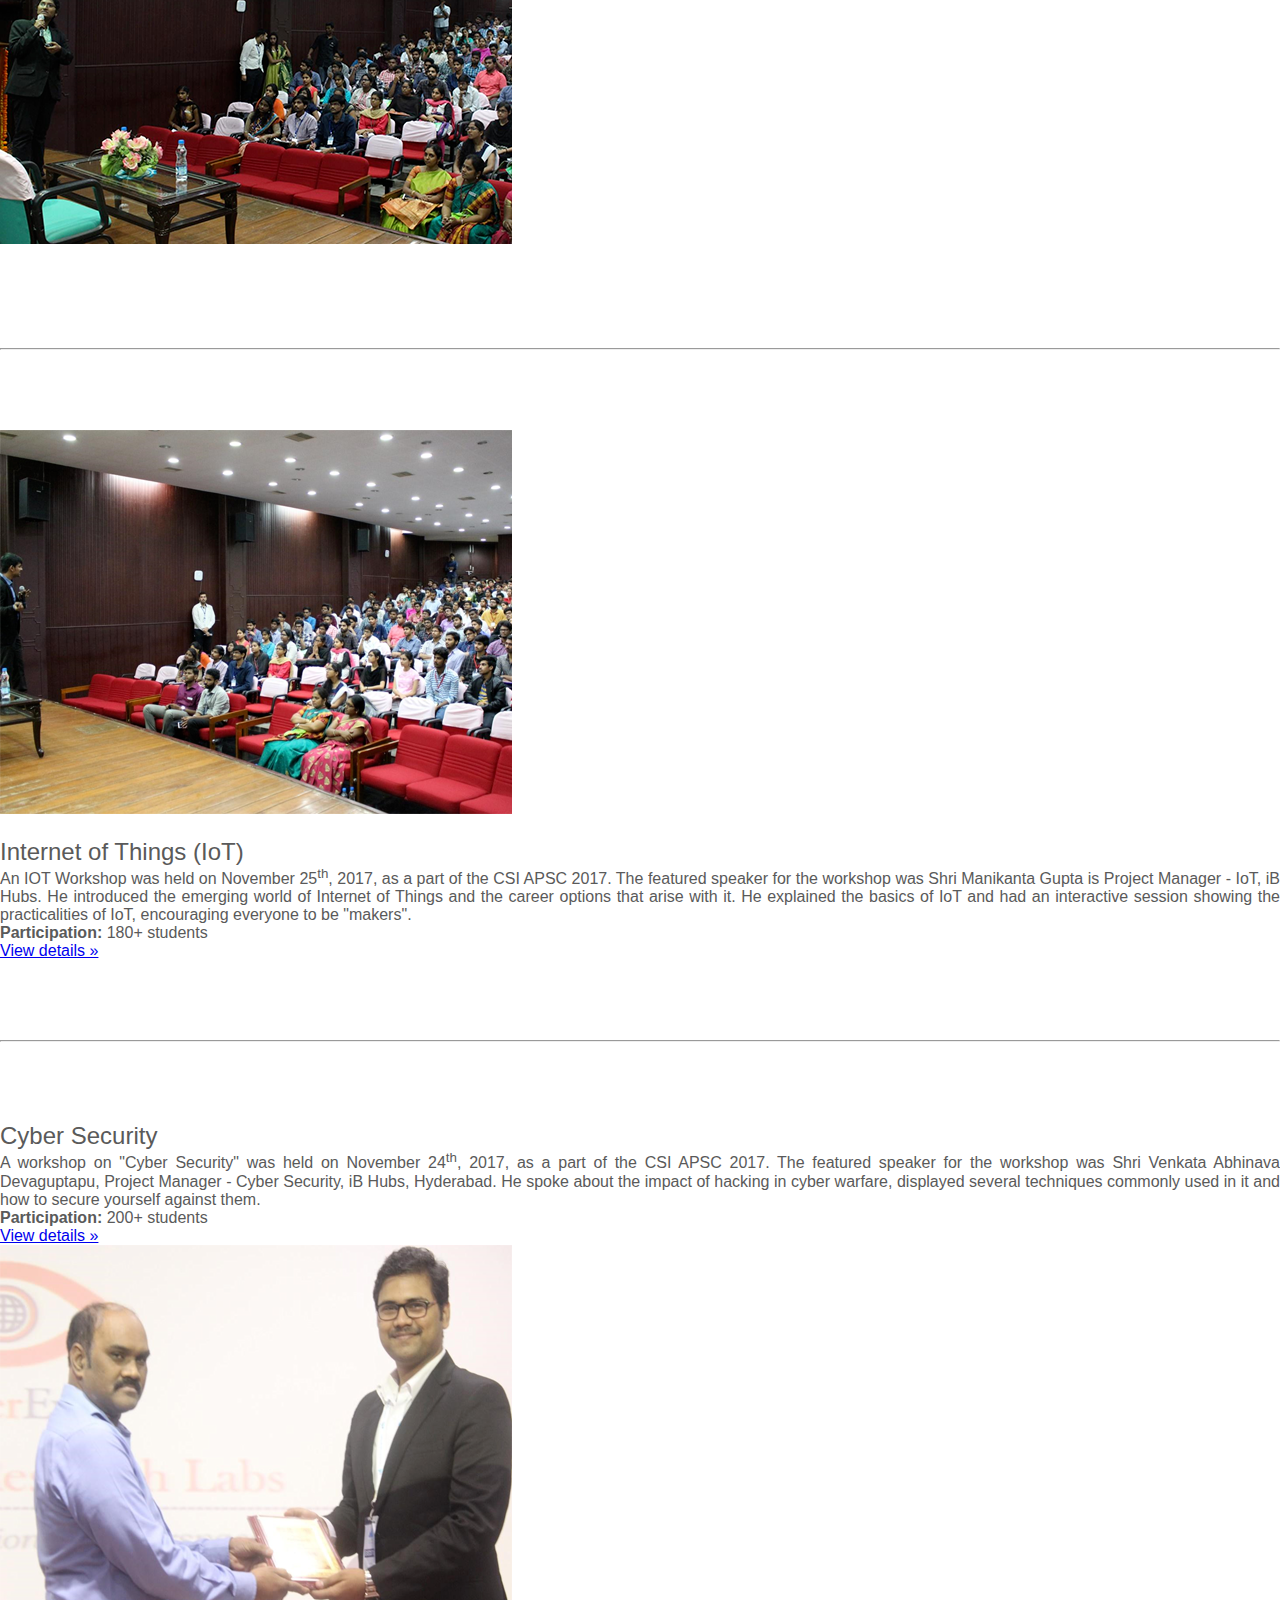
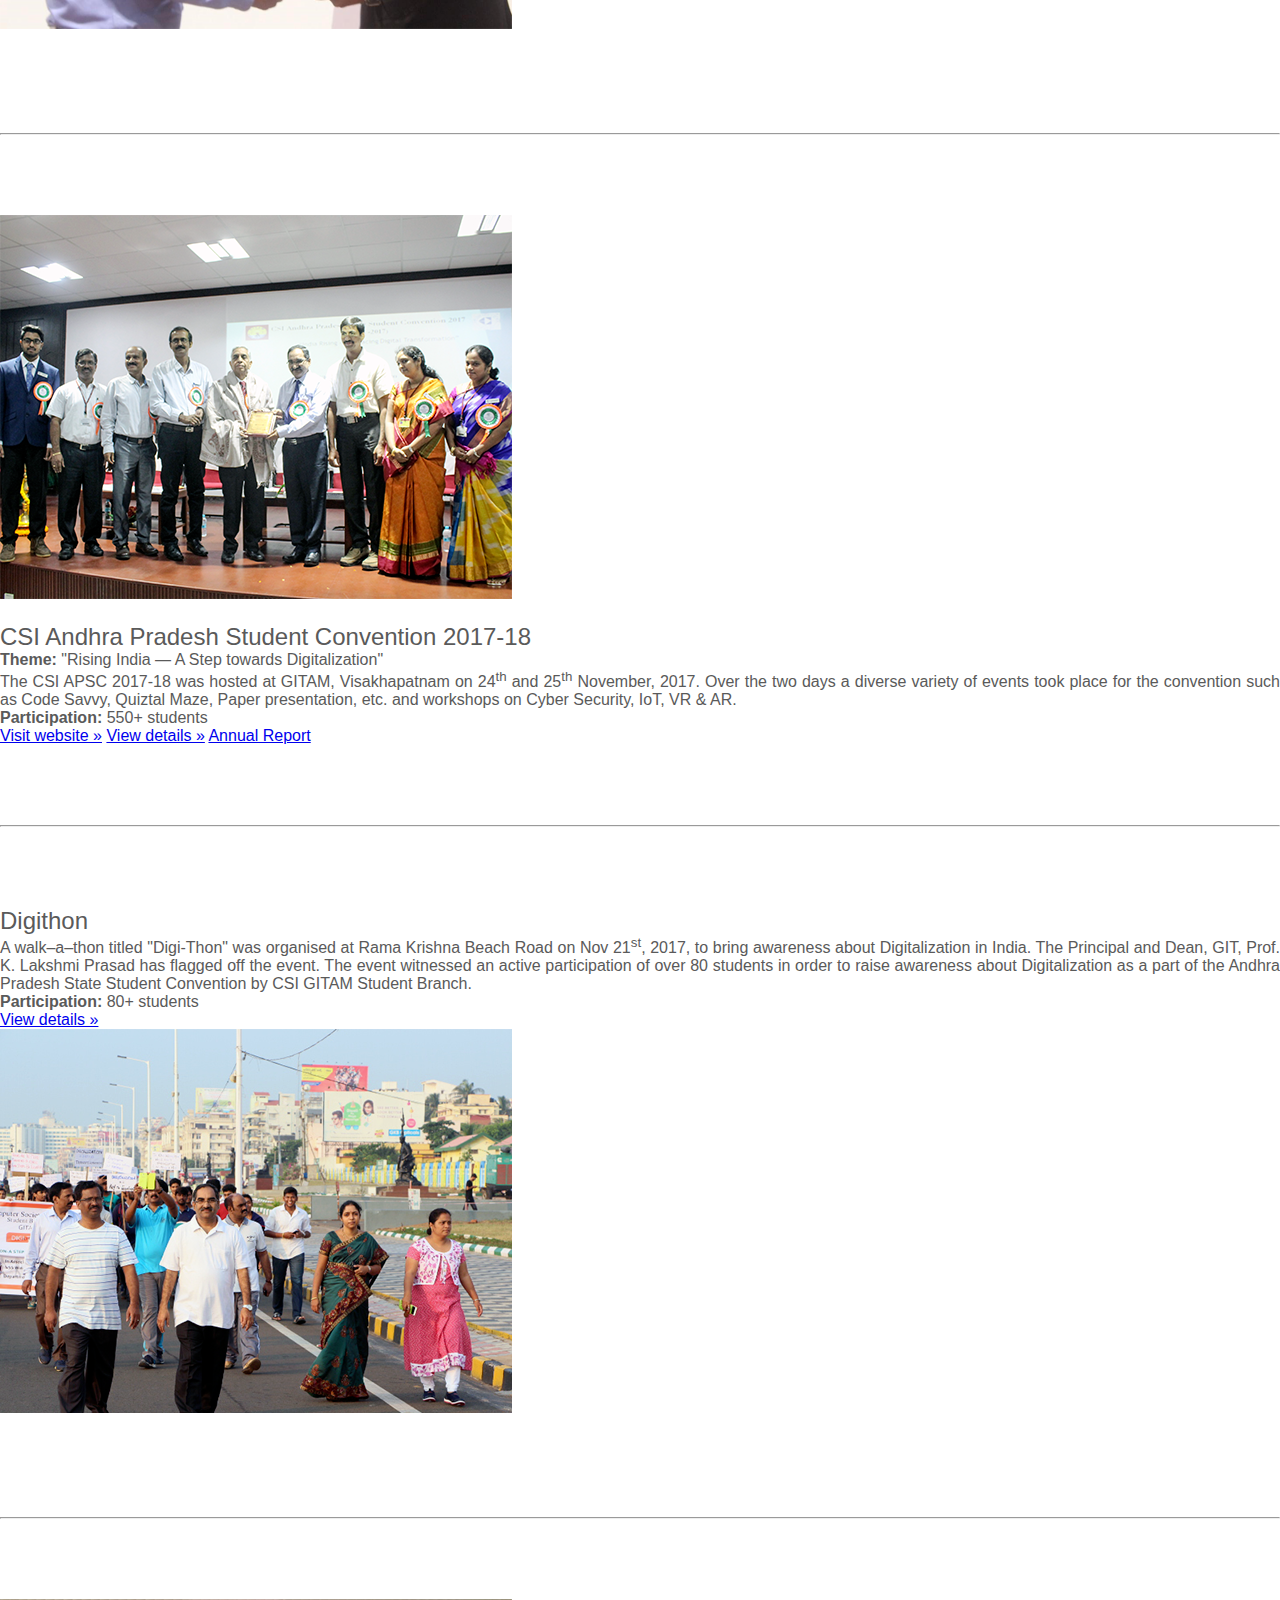
<file: events.html>
<!DOCTYPE html>
<html lang="en">

<head>
	<meta charset="utf-8">
	<meta name="viewport" content="width=device-width, initial-scale=1, shrink-to-fit=no">
	<meta name="description" content="Computer Society of India, GITAM Student Branch.">
	<link rel="apple-touch-icon" sizes="57x57" href="assets/favicon/apple-icon-57x57.png">
	<link rel="apple-touch-icon" sizes="60x60" href="assets/favicon/apple-icon-60x60.png">
	<link rel="apple-touch-icon" sizes="72x72" href="assets/favicon/apple-icon-72x72.png">
	<link rel="apple-touch-icon" sizes="76x76" href="assets/favicon/apple-icon-76x76.png">
	<link rel="apple-touch-icon" sizes="114x114" href="assets/favicon/apple-icon-114x114.png">
	<link rel="apple-touch-icon" sizes="120x120" href="assets/favicon/apple-icon-120x120.png">
	<link rel="apple-touch-icon" sizes="144x144" href="assets/favicon/apple-icon-144x144.png">
	<link rel="apple-touch-icon" sizes="152x152" href="assets/favicon/apple-icon-152x152.png">
	<link rel="apple-touch-icon" sizes="180x180" href="assets/favicon/apple-icon-180x180.png">
	<link rel="icon" type="image/png" sizes="192x192" href="assets/favicon/android-icon-192x192.png">
	<link rel="icon" type="image/png" sizes="32x32" href="assets/favicon/favicon-32x32.png">
	<link rel="icon" type="image/png" sizes="96x96" href="assets/favicon/favicon-96x96.png">
	<link rel="icon" type="image/png" sizes="16x16" href="assets/favicon/favicon-16x16.png">
	<link rel="manifest" href="/manifest.json">
	<meta name="msapplication-TileColor" content="#ffffff">
	<meta name="msapplication-TileImage" content="/ms-icon-144x144.png">
	<title>CSI | Computer Society of India | GITAM Student Branch</title>
	<link rel="stylesheet" href="https://stackpath.bootstrapcdn.com/bootstrap/4.1.1/css/bootstrap.min.css" integrity="sha384-WskhaSGFgHYWDcbwN70/dfYBj47jz9qbsMId/iRN3ewGhXQFZCSftd1LZCfmhktB" crossorigin="anonymous">
	<link rel="stylesheet" href="https://cdnjs.cloudflare.com/ajax/libs/font-awesome/4.7.0/css/font-awesome.css">
	<link href="style.css" rel="stylesheet">
</head>

<body>
	<header>
		<nav class="navbar navbar-expand-md navbar-light fixed-top bg-light">
			<a class="navbar-brand" href="index.html">
				<img src="assets/home/LOGO.png" width="40" height="40" class="d-inline-block align-top" alt="AVINYA Logo"> <span class="logo-title">AVINYA</span> </a>
			</a>
			<button class="navbar-toggler" type="button" data-toggle="collapse" data-target="#navbarCollapse" aria-controls="navbarCollapse" aria-expanded="false" aria-label="Toggle navigation">
				<span class="navbar-toggler-icon"></span>
			</button>
			<div class="collapse navbar-collapse" id="navbarCollapse">
				<ul class="navbar-nav mr-auto">
					<li class="nav-item">
						<a class="nav-link" href="index.html">Home</a>
					</li>
					<li class="nav-item active">
						<a class="nav-link" href="events.html">Events <span class="sr-only">(current)</span></a>
					</li>
					<li class="nav-item">
						<a class="nav-link" href="gallery.html">Gallery</a>
					</li>
					<li class="nav-item">
						<a class="nav-link" href="team-2020.html">Team</a>
					</li>
					<li class="nav-item">
						<a class="nav-link" href="contact.html">Contact</a>
					</li>
				</ul>
				<ul class="nav navbar-nav ml-auto social-icons">
					<li>
						<a href="https://www.facebook.com/gitamcsi/" target="_blank" class="nav-link"><i class="fa fa-facebook fa-lg"></i></a>
					</li>
					<li>
						<a href="https://www.instagram.com/csi_gitam/" target="_blank" class="nav-link"><i class="fa fa-instagram fa-lg"></i></a>
					</li>
					<li>
						<a href="https://www.youtube.com/channel/UC3WGSLJhICY8pheX9GBikJg" target="_blank" class="nav-link"><i class="fa fa-youtube fa-lg"></i></a>
					</li>
					<li>
						<a href="https://github.com/csigitam" target="_blank" class="nav-link"><i class="fa fa-github fa-lg"></i></a>
					</li>
					<li>
						<a href="credits" class="nav-link"><i class="fa fa-info fa-lg"></i></a>
					</li>
				</ul>
			</div>
		</nav>
	</header>
	<div role="main">
		<div class="jumbotron j-events">
			<div class="container">
				<h1 class="display-3">Events</h1>
				<p>We've successfully organised and hosted 14+ seminars, workshops &amp; fests last year and this time around we intend to go <em>beyond!</em></p>
			</div>
		</div>
		<hr class="featurette-divider">
		<h2 class="text-center"><em>&middot; This Academic Year &middot;</em></h2>
		<hr class="featurette-divider">
		<div class="container marketing">
			<div class="row">
				<div class="col-lg-5 offset-lg-1">
					<h2>Cloud Computing <br><span class="text-muted">Amazon Web Services</span></h2>
					<p>The CSI GITAM Student Branch in association with the Department of Computer Science Engineering is going to organize the technical Symposium in the month of December named as <strong>ETHEREAL 2.0</strong> - 'Explore Beyond the Limits'.
						The Symposium comprehends a chain of Technical and Non-Technical events. There's a lot in line to be excited about.
						Come and be part of this enthralling Symposium and make it a imperishable one. Stay tuned for further updates.
					</p>
					<p>
						<a class="btn btn-success" href="https://csigitam.github.io/ethereal-2.0" target="_blank" role="button">Visit website &raquo;</a>
					</p>
				</div>
				<div class="col-lg-5">
					<img src="assets/ethereal-2.0/ethereal.jpg" class="img-fluid">
				</div>
			</div>
		</div>
		<hr class="featurette-divider">
		<div class="container marketing">
			<div class="row">
				<div class="col-lg-5 offset-lg-1">
					<img src="assets/events/2018-19/2019-02-04 MARTIN.png" class="img-fluid">
				</div>
				<div class="col-lg-5">
					<h2>MARTIN <br><span class="text-muted">Voice-enabled Future</span></h2>
					<p>The CSI GITAM Student Branch, in association with the Department of Computer Science Engineering, had organized their Annual fest named "M.ART.IN. 2k19" on 5th and 6th March 2018. The fest was inaugurated by Dr. S. Raja and Prof. M. Shashi. A multitude of technical and non-technical events were organised over the period of two days alongwith a hands-on workshop on “Smart Automation with AI Assistants” was also conducted, dealing with technologies based on Internet-of-Things, Cloud Computing and Amazon Alexa.</p>
					<p><strong>Participation:</strong> 300+ students</p>
					<p>
						<a class="btn btn-success" href="https://csigitam.github.io/martin/" target="_blank" role="button">Visit website &raquo;</a>
						<a class="btn btn-outline-success" href="assets/report/Martin.pdf" target="_blank" role="button">View details &raquo;</a>
						<a class="btn btn-outline-info" href="assets/report/2018-19-annual-report.pdf" target="_blank" role="button">
							Annual Report
						</a>
					</p>
				</div>
			</div>
		</div>
		<hr class="featurette-divider">
		<div class="container marketing">
			<div class="row">
				<div class="col-lg-5 offset-lg-1">
					<img src="assets/events/2018-19/2018-11-20 Big Data Workshop.JPG" class="img-fluid">
				</div>
				<div class="col-lg-5">
					<h2>Workshop <br><span class="text-muted">on Big Data Analytics</span></h2>
					<p>On 20<sup>th</sup> November 2018, the CSI GITAM Student Branch, in association with the Department of Computer Science Engineering, had organised a workshop on Big Data Analytics. The resource person and the Chief Guest for the event was Prof. Ravi Vatrapu, Centre of Business Data Analytics, Copenhagen Business School, Denmark. The workshop began as an interactive session with Prof. Ravi Vatrapu laying out the foundation of Social Set Analysis with examples of where an organisation can leverage its benefits. He introduced several fundamentals to serve as a base to the workshop and involved students with his questions.</p>
					<p><strong>Participation:</strong> 150+ students</p>
					<p>
						<a class="btn btn-success" href="assets/report/Big Data Analytics Denmark.pdf" target="_blank" role="button">View details &raquo;</a>
					</p>
				</div>
			</div>
			<hr class="featurette-divider">
			<div class="row">
				<div class="col-lg-5 offset-lg-1">
					<h2>Two-Day Workshop <br><span class="text-muted">on Cyber Security</span></h2>
					<p>From 31<sup>st</sup> August to 1<sup>st</sup> September 2018, the CSI GITAM Student Branch, in association with the Department of Computer Science Engineering, had organized a two-day workshop on Cyber Security which was made to inculcate the students with a basic understanding of the world of ethical hacking and cyber security. The speaker for the workshop was Mr. Vinod T. Senthil, Founder, Managing Director &amp; Chief Technical Officer, infySEC, Chennai. The session was a mix of theory and hands-on where the participants tried hacking their way through a "Capture The Flag" challenge hosted by infySEC.</p>
					<p><strong>Participation:</strong> 70+ students</p>
					<p>
						<a class="btn btn-success" href="assets/report/Cyber Security InfySEC.pdf" target="_blank" role="button">View details &raquo;</a>
					</p>
				</div>
				<div class="col-lg-5">
					<img src="assets/events/2018-19/2018-08-31 Cyber Security.png" class="img-fluid">
				</div>
			</div>
			<hr class="featurette-divider">
			<div class="container marketing">
			<div class="row">
				<div class="col-lg-5">
					<img src="assets/events/2018-19/2018-07-17 Career Orientation George Prep.png" class="img-fluid">
				</div>
				<div class="col-lg-7">
					<h2>Career Options <span class="text-muted">after Engineering Education</span></h2>
					<p>On 17<sup>th</sup> July 2018, a seminar on "Career Options after Engineering Education" was organized by the CSI, GITAM Student Branch, in association with the Department of CSE. The guest speakers for the event were Mr Alosies George, Founder and Director, George Prep, and Shri Ram Mohan Adibhatla, Head - Verbal Ability, George Prep. The Principal, Head of Department, CSE, and the Training &amp; Placements Officer (TPO) addressed the gathering and offered their exprience and advice regarding the ever-changing demands of placements. The guest speakers enlightened the students about the various career paths that competitive exams such as GRE &amp; CAT offer and then recommended pursuing higher studies to build a network and foundation to gain a stable future. They then introduced several guidelines for making definitive decisions for their future.</p>
					<p><strong>Participation:</strong> 500+ students</p>
				</div>
			</div>
			</div>
			<hr class="featurette-divider">
			<h2 class="text-center"><em>&middot; Previously &middot;</em></h2>
			<hr class="featurette-divider">
			<div class="row">
				<div class="col-lg-8 offset-lg-2">
					<h2>Career Guidance and Future Studies</h2>
					<p>On 21<sup>st</sup> March 2018, the CSI GITAM Student Branch in association with the department of Computer Science Engineering organized a seminar on "Career Guidance and Future Studies" and steered a career orientation session to success. The main speaker for the event was Ramaraju, Institute of Foreign Studies (IFS) Consultancy.</p>
					<p><strong>Participation:</strong> 100+ students</p>
				</div>
			</div>
			<hr class="featurette-divider">
			<div class="row">
				<div class="col-lg-5 offset-lg-1">
					<h2>Cloud Computing and NLP</h2>
					<p>The CSI GITAM Student Branch in association with the department of Computer Science Engineering organized a seminar on Cloud Computing and Natural Language Processing on 9<sup>th</sup> March 2018. The main speaker for the event was Vijay Ponduru, Lead Application Developer, Nuveen Technologies, San Francisco. He gave an insight on the working of the cloud computing systems and the basics of natural language processing while explaining its relevance in the industry and its scope in the future.</p>
					<p><strong>Participation:</strong> 80+ students</p>
				</div>
				<div class="col-lg-5">
					<img src="assets/events/2017-18/2018-03-09 NLP.jpg" class="img-fluid">
				</div>
			</div>
			<hr class="featurette-divider">
			<div class="row">
				<div class="col-lg-5 offset-lg-1">
					<img src="assets/events/2017-18/2018-03-05 Ethereal 2k18.jpg" class="img-fluid">
				</div>
				<div class="col-lg-5">
					<h2>Ethereal 2K18, <span class="text-muted">Annual Fest</span></h2>
					<p>The CSI GITAM Student Branch in association with the Department of Computer Science Engineering had organized the Annual fest named "Ethereal 2k18" on 5<sup>th</sup> and 6<sup>th</sup> March 2018. The fest was inaugurated by Professor Siba K Udgata. The two-day fest featured a vast variety of technical and non-technical events to promote the talent among students. A workshop on Smart Automation was also be conducted over the two days dealing with technologies based on Internet-of-Things (IoT) and Computational Intelligence.</p>
					<p><strong>Participation:</strong> 400+ students</p>
					<p>
						<a class="btn btn-success" href="assets/report/Ethereal.pdf" target="_blank" role="button">View details &raquo;</a>
						<a class="btn btn-outline-info" href="assets/report/2017-18-annual-report.pdf" target="_blank" role="button">
							Annual Report 2017-18
						</a>
					</p>
				</div>
			</div>
			<hr class="featurette-divider">
			<div class="row">
				<div class="col-lg-5 offset-lg-1">
					<h2>Cloud Computing <span class="text-muted">by Alibaba Cloud</span></h2>
					<p>The CSI GITAM Student Branch in association with the Department of Computer Science Engineering hosted a workshop on "Cloud Computing" for Alibaba Cloud as a part of the CSI Annual Fest "Ethereal 2K18" on 3<sup>rd</sup> March 2018. The featured speakers for the event were - Shri. Sharat Chandra, MVP, Alibaba Cloud India Ltd and Shri. Goutham Upadhayay, Chief Technical Officer, Alibaba Cloud. They briefly explained the importance and the working of the cloud computing system with the live example of the WordPress website hosting on the Alibaba Cloud.</p>
					<p><strong>Participation:</strong> 200+ students</p>
				</div>
				<div class="col-lg-5">
					<img src="assets/events/2017-18/2018-03-03 Alibaba Cloud Computing Workshop.jpg" class="img-fluid">
				</div>
			</div>
			<hr class="featurette-divider">
			<div class="row">
				<div class="col-lg-5 offset-lg-1">
					<img src="assets/events/2017-18/2017-11-19 Distributed Computing.png" class="img-fluid">
				</div>
				<div class="col-lg-5">
					<h2>Distributed Computing</h2>
					<p>A seminar on "Distributed Computing" was held on 19<sup>th</sup> December, 2017, where the featured speaker was Shri. Sumanth Pasupuleti, Senior Software Engineer, Netflix, California. He highlighted the importance of programming as CSE undergraduates and stressed on the value of time. He encouraged everyone to get started with Cassandra and Open Source Software Development and concluded with an interactive question and answer session.</p>
					<p><strong>Participation:</strong> 150+ students</p>
					<p><a class="btn btn-success" href="assets/report/Seminar on Distributed Computing.pdf" target="_blank" role="button">View details &raquo;</a></p>
				</div>
			</div>
			<hr class="featurette-divider">
			<div class="row">
				<div class="col-lg-5 offset-lg-1">
					<h2>VR <span class="text-muted">&amp;</span> AR</h2>
					<p>A workshop on IoT was held on November 25<sup>th</sup>, 2017 as a part of the CSI APSC 2017. The featured speaker for this event was Smt. Kavya, Director, iB Hubs, Bangalore. She helped everyone understand the intricacies of VR and AR in an interactive session where all the students were given a chance to experience Virtual Reality using a VR Box which they had brought along.</p>
					<p><strong>Participation:</strong> 180+ students</p>
					<p><a class="btn btn-success" href="assets/report/Virtual Reality and Augumented Reality.pdf" target="_blank" role="button">View details &raquo;</a></p>
				</div>
				<div class="col-lg-5">
					<img src="assets/events/2017-18/2017-11-25 VR AR.png" class="img-fluid">
				</div>
			</div>
			<hr class="featurette-divider">
			<div class="row">
				<div class="col-lg-5 offset-lg-1">
					<img src="assets/events/2017-18/2017-11-24 Internet of Things.png" class="img-fluid">
				</div>
				<div class="col-lg-5">
					<h2>Internet of Things <span class="text-muted">(IoT)</span></h2>
					<p>An IOT Workshop was held on November 25<sup>th</sup>, 2017, as a part of the CSI APSC 2017. The featured speaker for the workshop was Shri Manikanta Gupta is Project Manager - IoT, iB Hubs. He introduced the emerging world of Internet of Things and the career options that arise with it. He explained the basics of IoT and had an interactive session showing the practicalities of IoT, encouraging everyone to be "makers".</p>
					<p><strong>Participation:</strong> 180+ students</p>
					<p><a class="btn btn-success" href="assets/report/IOT workshop.pdf" target="_blank" role="button">View details &raquo;</a></p>
				</div>
			</div>
			<hr class="featurette-divider">
			<div class="row">
				<div class="col-lg-5 offset-lg-1">
					<h2>Cyber Security</h2>
					<p>A workshop on "Cyber Security" was held on November 24<sup>th</sup>, 2017, as a part of the CSI APSC 2017. The featured speaker for the workshop was Shri Venkata Abhinava Devaguptapu, Project Manager - Cyber Security, iB Hubs, Hyderabad. He spoke about the impact of hacking in cyber warfare, displayed several techniques commonly used in it and how to secure yourself against them.</p>
					<p><strong>Participation:</strong> 200+ students</p>
					<p><a class="btn btn-success" href="assets/report/Cyber Security Workshop.pdf" target="_blank" role="button">View details &raquo;</a></p>
				</div>
				<div class="col-lg-5">
					<img src="assets/events/2017-18/2017-11-24 Cyber Security.png" class="img-fluid">
				</div>
			</div>
			<hr class="featurette-divider">
			<div class="row">
				<div class="col-lg-5 offset-lg-1">
					<img src="assets/events/2017-18/2017-11-24 APSC.png" class="img-fluid">
				</div>
				<div class="col-lg-5">
					<h2>CSI Andhra Pradesh Student Convention <span class="text-muted">2017-18</span></h2>
					<p><strong>Theme: </strong>"Rising India &mdash; A Step towards Digitalization"</p>
					<p class="text-justify">The CSI APSC 2017-18 was hosted at GITAM, Visakhapatnam on 24<sup>th</sup> and 25<sup>th</sup> November, 2017. Over the two days a diverse variety of events took place for the convention such as Code Savvy, Quiztal Maze, Paper presentation, etc. and workshops on Cyber Security, IoT, VR & AR.</p>
					<p><strong>Participation:</strong> 550+ students</p>
					<p>
						<a class="btn btn-success" href="http://www.gitam.edu/csiconvention/" target="_blank" role="button">Visit website &raquo;</a>
						<a class="btn btn-outline-success" href="assets/report/APSSC.pdf" target="_blank" role="button">View details &raquo;</a>
						<a class="btn btn-outline-info" href="assets/report/2017-18-annual-report.pdf" target="_blank" role="button">
							Annual Report
						</a>
					</p>
				</div>
			</div>
			<hr class="featurette-divider">
			<div class="row">
				<div class="col-lg-5 offset-lg-1">
					<h2>Digithon</h2>
					<p>A walk–a–thon titled "Digi-Thon" was organised at Rama Krishna Beach Road on Nov 21<sup>st</sup>, 2017, to bring awareness about Digitalization in India. The Principal and Dean, GIT, Prof. K. Lakshmi Prasad has flagged off the event. The event witnessed an active participation of over 80 students in order to raise awareness about Digitalization as a part of the Andhra Pradesh State Student Convention by CSI GITAM Student Branch.</p>
					<p><strong>Participation:</strong> 80+ students</p>
					<p><a class="btn btn-success" href="assets/report/Digithon.pdf" target="_blank" role="button">View details &raquo;</a></p>
				</div>
				<div class="col-lg-5">
					<img src="assets/events/2017-18/2017-02-05 Walk-a-thon.png" class="img-fluid">
				</div>
			</div>
			<hr class="featurette-divider">
			<div class="row">
				<div class="col-lg-5 offset-lg-1">
					<img src="assets/events/2017-18/Blockchain.png" class="img-fluid">
				</div>
				<div class="col-lg-5">
					<h2>Blockchain Technology</h2>
					<p>A two-day workshop on "Blockchain Technology" was given by Shri Opinder Preet Singh, Head, ETHLend, India Ltd., an expert in the area of Ethereum blockchain and digital currency. The concept of rising bitcoin usage was beautifully portrayed and addressed by the speaker. The speaker explained various problems in economy and banking structure leading to the need for digital currencies, and showed how it can be utilised by diverse companies in their work. </p>
					<p><strong>Participation:</strong> 100+ students</p>
					<p><a class="btn btn-success" href="assets/report/Workshop on Blockchain.pdf" target="_blank" role="button">View details &raquo;</a></p>
				</div>
			</div>
			<hr class="featurette-divider">
			<div class="row">
				<div class="col-lg-5 offset-lg-1">
					<h2>Android App Development using IoT <span class="text-muted">&amp;</span> Integrated Embedded Systems</h2>
					<p>On 18<sup>th</sup> September, 2017, the workshop on "Android App Development using IoT and Integrated Embedded Systems" took place. Mr. Srikanth, Director &amp; national Head, Academy of Robotics, spoke about the world of startups and entrepreneurship and went on to delve into the idea of entrepreneurship with the help of programming, proper administration and software.</p>
					<p><strong>Participation:</strong> 330+ students</p>
					<p><a class="btn btn-success" href="assets/report/Workshop on Android development.pdf" target="_blank" role="button">View details &raquo;</a></p>
				</div>
				<div class="col-lg-5">
					<img src="assets/events/2017-18/2018-09-18 Android App Dev Workshop.png" class="img-fluid">
				</div>
			</div>
			<hr class="featurette-divider">
			<div class="row">
				<div class="col-lg-5 offset-lg-1">
					<img src="assets/events/2017-18/Digital Transformation.png" class="img-fluid">
				</div>
				<div class="col-lg-5">
					<h2>Digital Transformation</h2>
					<p>The seminar was given by Mr. P Saravanan, Delivery Head, NIIT Ltd. Mr. Saravanan garu gave the students an impeccable seminar on the constant change that occurs in the life of an engineering graduate and pointed out how digitalization has completely transformed the world into a better place. The seminar aimed to have everyone properly utilize their own potential and to make the world a better digitized platform.</p>
					<p><strong>Participation:</strong> 150+ students</p>
					<p><a class="btn btn-success" href="assets/report/Seminar on Digital Transformation.pdf" target="_blank" role="button">View details &raquo;</a></p>
				</div>
			</div>
			<hr class="featurette-divider">
			<div class="row">
				<div class="col-lg-5 offset-lg-1">
					<h2>Swachh Bharat Drive</h2>
					<p>In association with NSS, GITAM wing, "Swachh Bharat Drive" was organized by CSI Student Branch at Tenneti Park, Visakhapatnam, on 12<sup>th</sup> March, 2017. Activities/events like these raise the disciplinary sense in students and also helps them for contributing to community service. They would, in this way, come to know about the society and the amount of cleanliness that is needed for our surroundings. The volunteers diligently worked with enthusiasm during the event.</p>
					<p><strong>Participation:</strong> 80+ students</p>
					<p><a class="btn btn-success" href="assets/report/Swachh Bharat Drive.pdf" target="_blank" role="button">View details &raquo;</a></p>
				</div>
				<div class="col-lg-5">
					<img src="assets/events/2017-18/2017-03-12 Swachh Bharat Drive.png" class="img-fluid">
				</div>
			</div>
			<hr class="featurette-divider">
			<div class="row">
				<div class="col-lg-5 offset-lg-1">
					<img src="assets/events/2017-18/2017-02-13 Praudyogiki.png" class="img-fluid">
				</div>
				<div class="col-lg-5">
					<h2>Praudyogiki 2k17</h2>
					<p>CSI conducts fests every year in the month of February and as such, in the year 2017, a fest named "Praudyogiki 2k17" was conducted on 13th February. The students participated in the various technical and non-technical events that were organised, such as Folder Locks, Snake & Ladder, Code Marathon, Clash Of Codes, Link Arts, Teens To Toons, Crypt Ur Minds, Get The Best Twist, Piko-Taro and workshops on .NET & Cloud Computing. </p>
					<p><strong>Participation:</strong> 650+ students</p>
					<p><a class="btn btn-success" href="assets/report/Praudyogiki.pdf" target="_blank" role="button">View details &raquo;</a></p>
				</div>
			</div>
			<!-- done so far -->
			<hr class="featurette-divider">
			<div class="row featurette">
				<div class="col-md-12">
					<h2 class="featurette-heading">Got some questions? <span class="text-muted">Get in touch.</span></h2>
					<br>
					<table class="table table-hover table-borderless">
						<tbody>
							<tr>
								<td>Akhil</td>
								<td><a href="tel:+917396602734">+91 73966 02734</a></td>
							</tr>
							<tr>
								<td>Shashidhar</td>
								<td><a href="tel:+917330966475">+91 73309 66475</a></td>
							</tr>
							<tr>
								<td>Aditya</td>
								<td><a href="tel:+919542196003">+91 95421 96003</a></td>
							</tr>
							<tr>
								<td>Harsha</td>
								<td><a href="tel:+919652988096">+91 96529 88096</a></td>
							</tr>
						</tbody>
					</table>
				</div>
			</div>
			<hr class="featurette-divider">
		</div>
		<footer class="container">
			<p>&copy; 2018-19 &mdash; Team CSI, GITAM Student Branch &middot; <a href="credits">Credits</a> &middot; <a href="https://github.com/csigitam/csigitam.github.io" target="_blank">GitHub</a> &middot; <a href="http://gitam.edu/in-campus/csi" target="_blank">CSI-GIT</a></p>
		</footer>
	</div>
	<script src="https://code.jquery.com/jquery-3.3.1.slim.min.js" integrity="sha384-q8i/X+965DzO0rT7abK41JStQIAqVgRVzpbzo5smXKp4YfRvH+8abtTE1Pi6jizo" crossorigin="anonymous"></script>
	<script src="https://stackpath.bootstrapcdn.com/bootstrap/4.1.1/js/bootstrap.min.js" integrity="sha384-smHYKdLADwkXOn1EmN1qk/HfnUcbVRZyYmZ4qpPea6sjB/pTJ0euyQp0Mk8ck+5T" crossorigin="anonymous"></script>
</body>
</html>
</file>
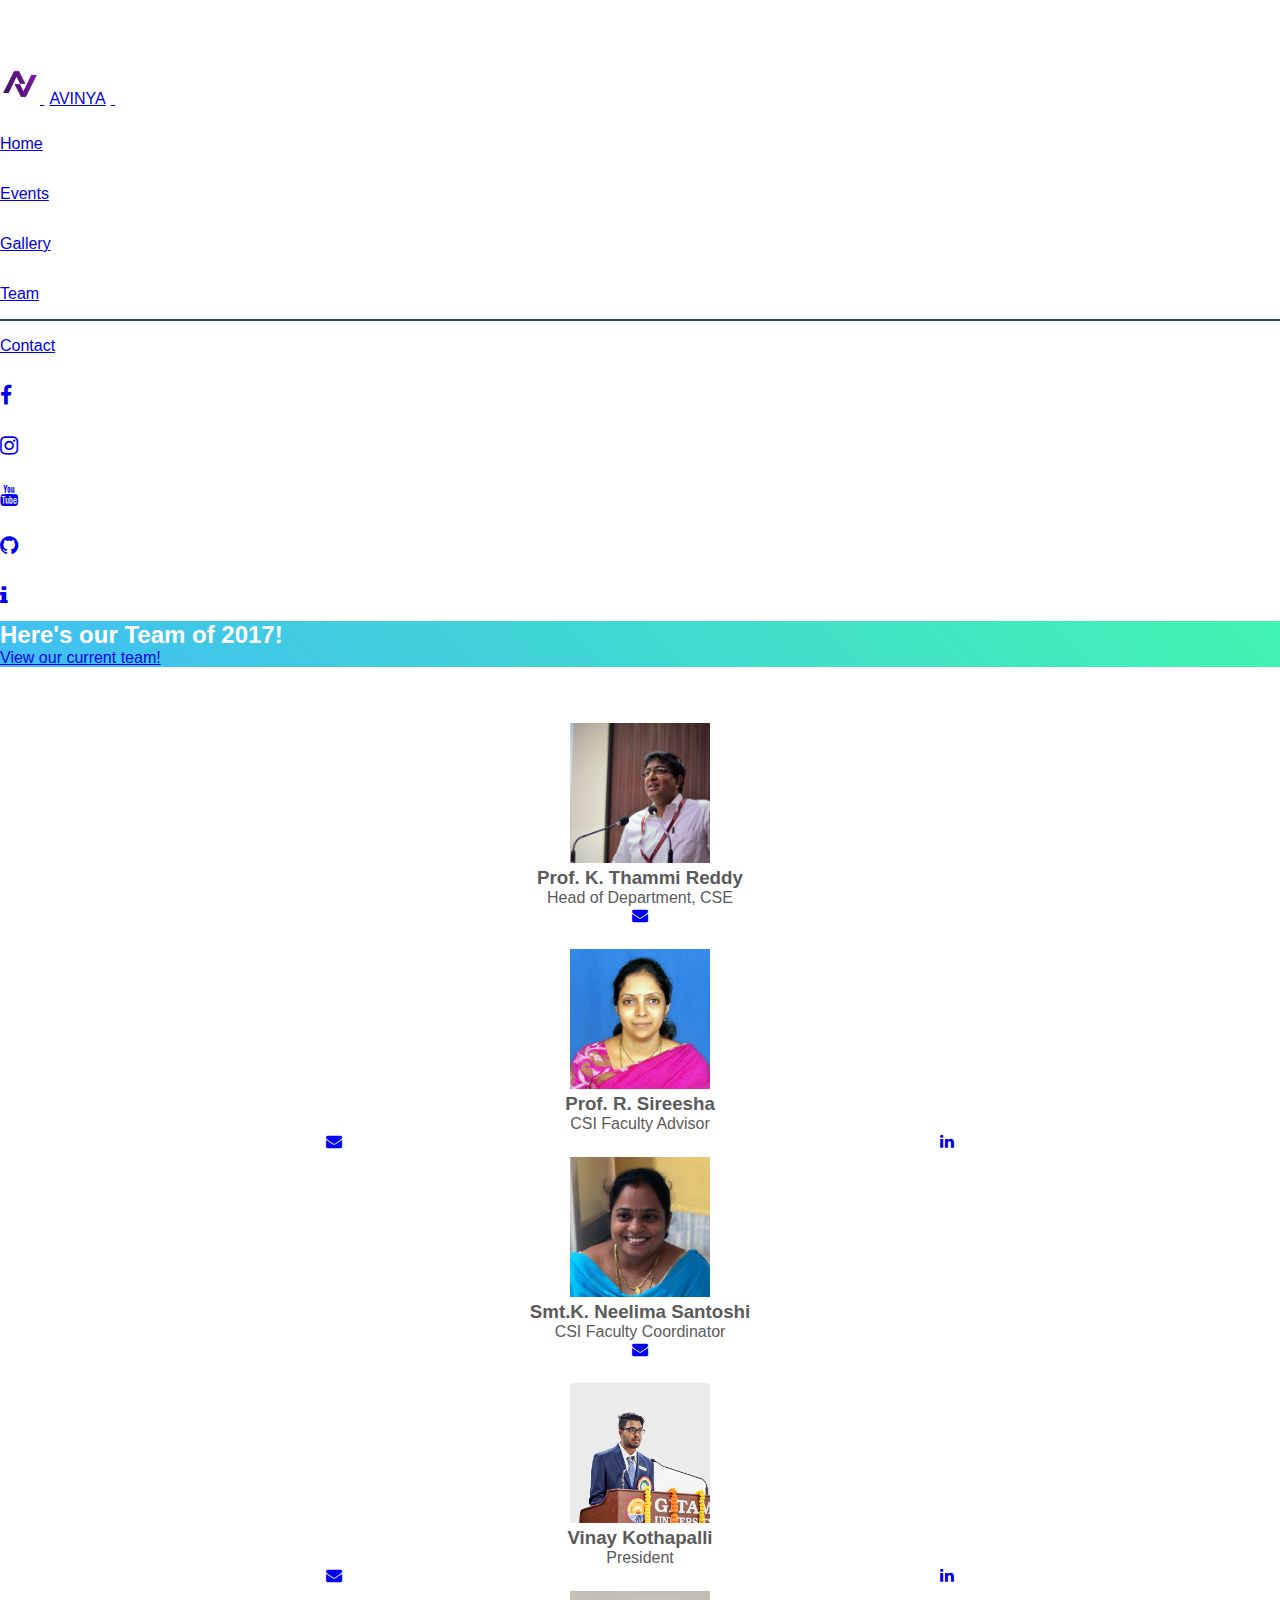
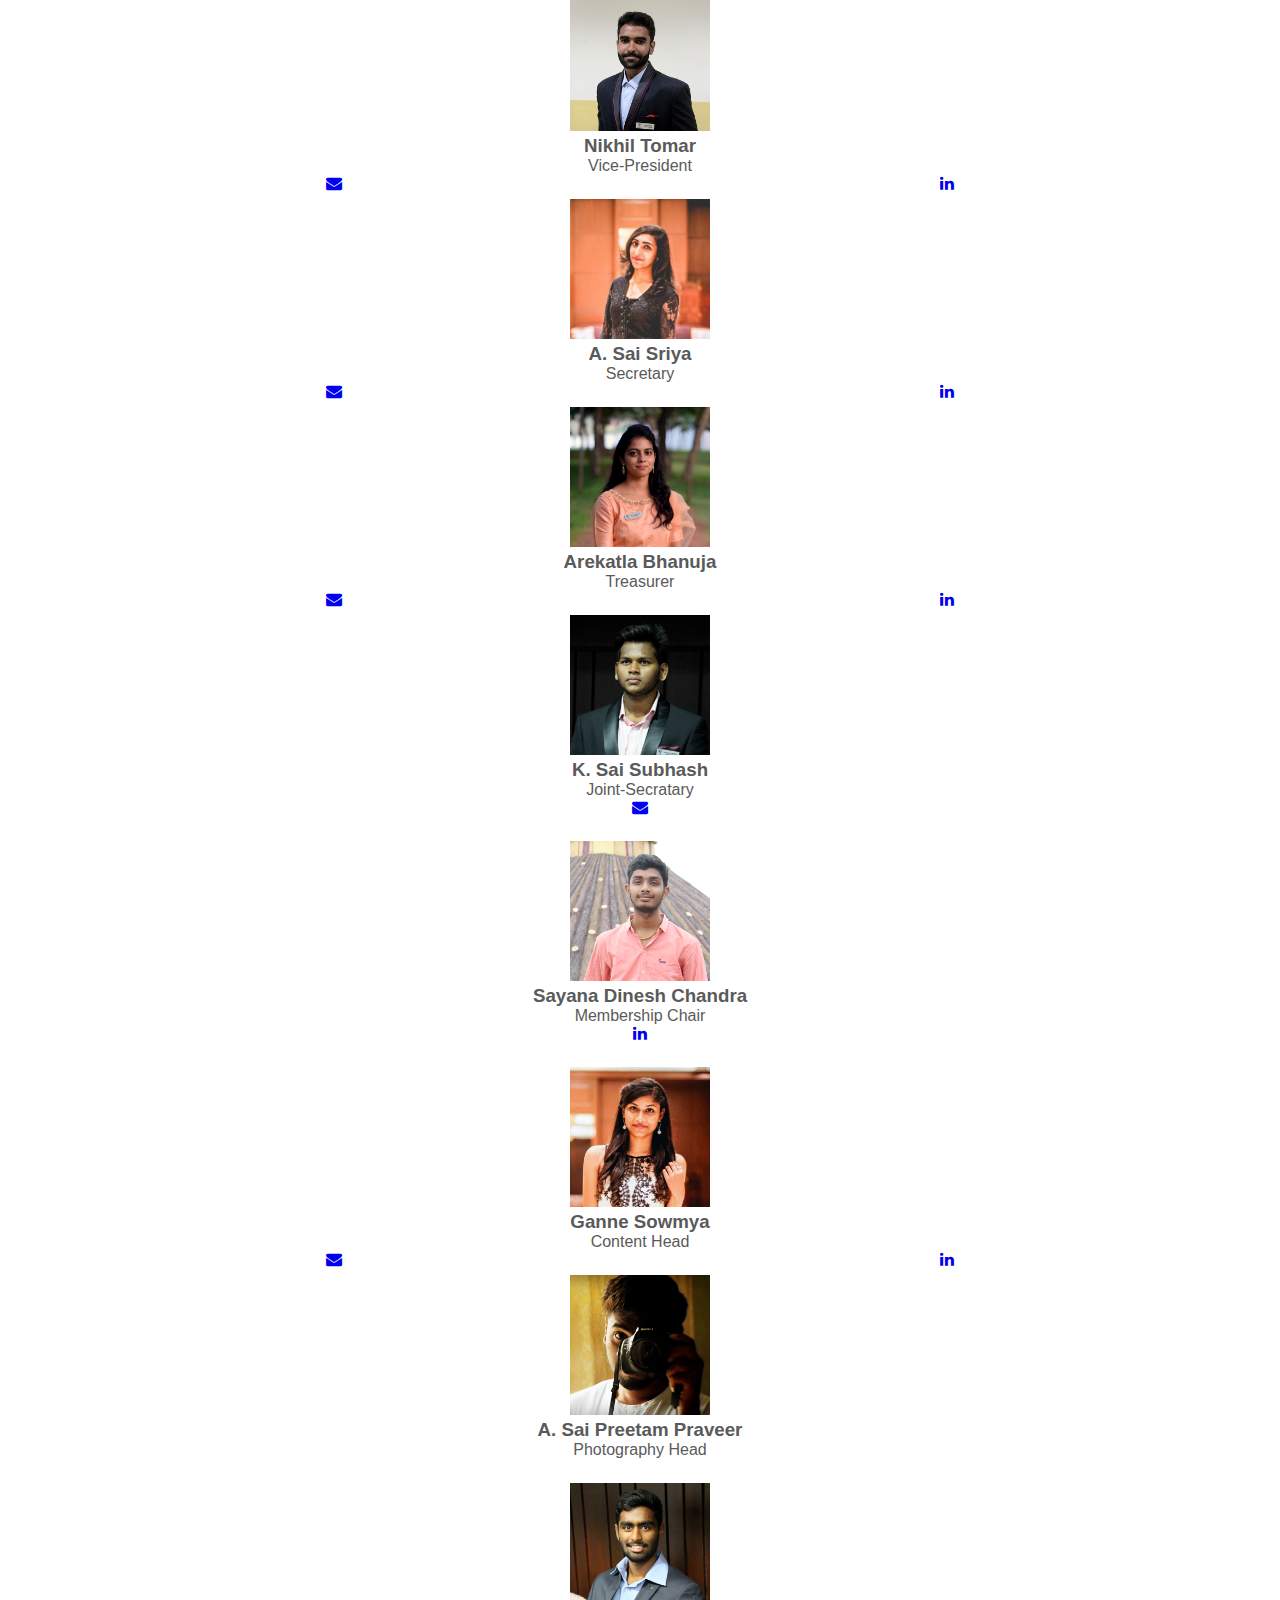
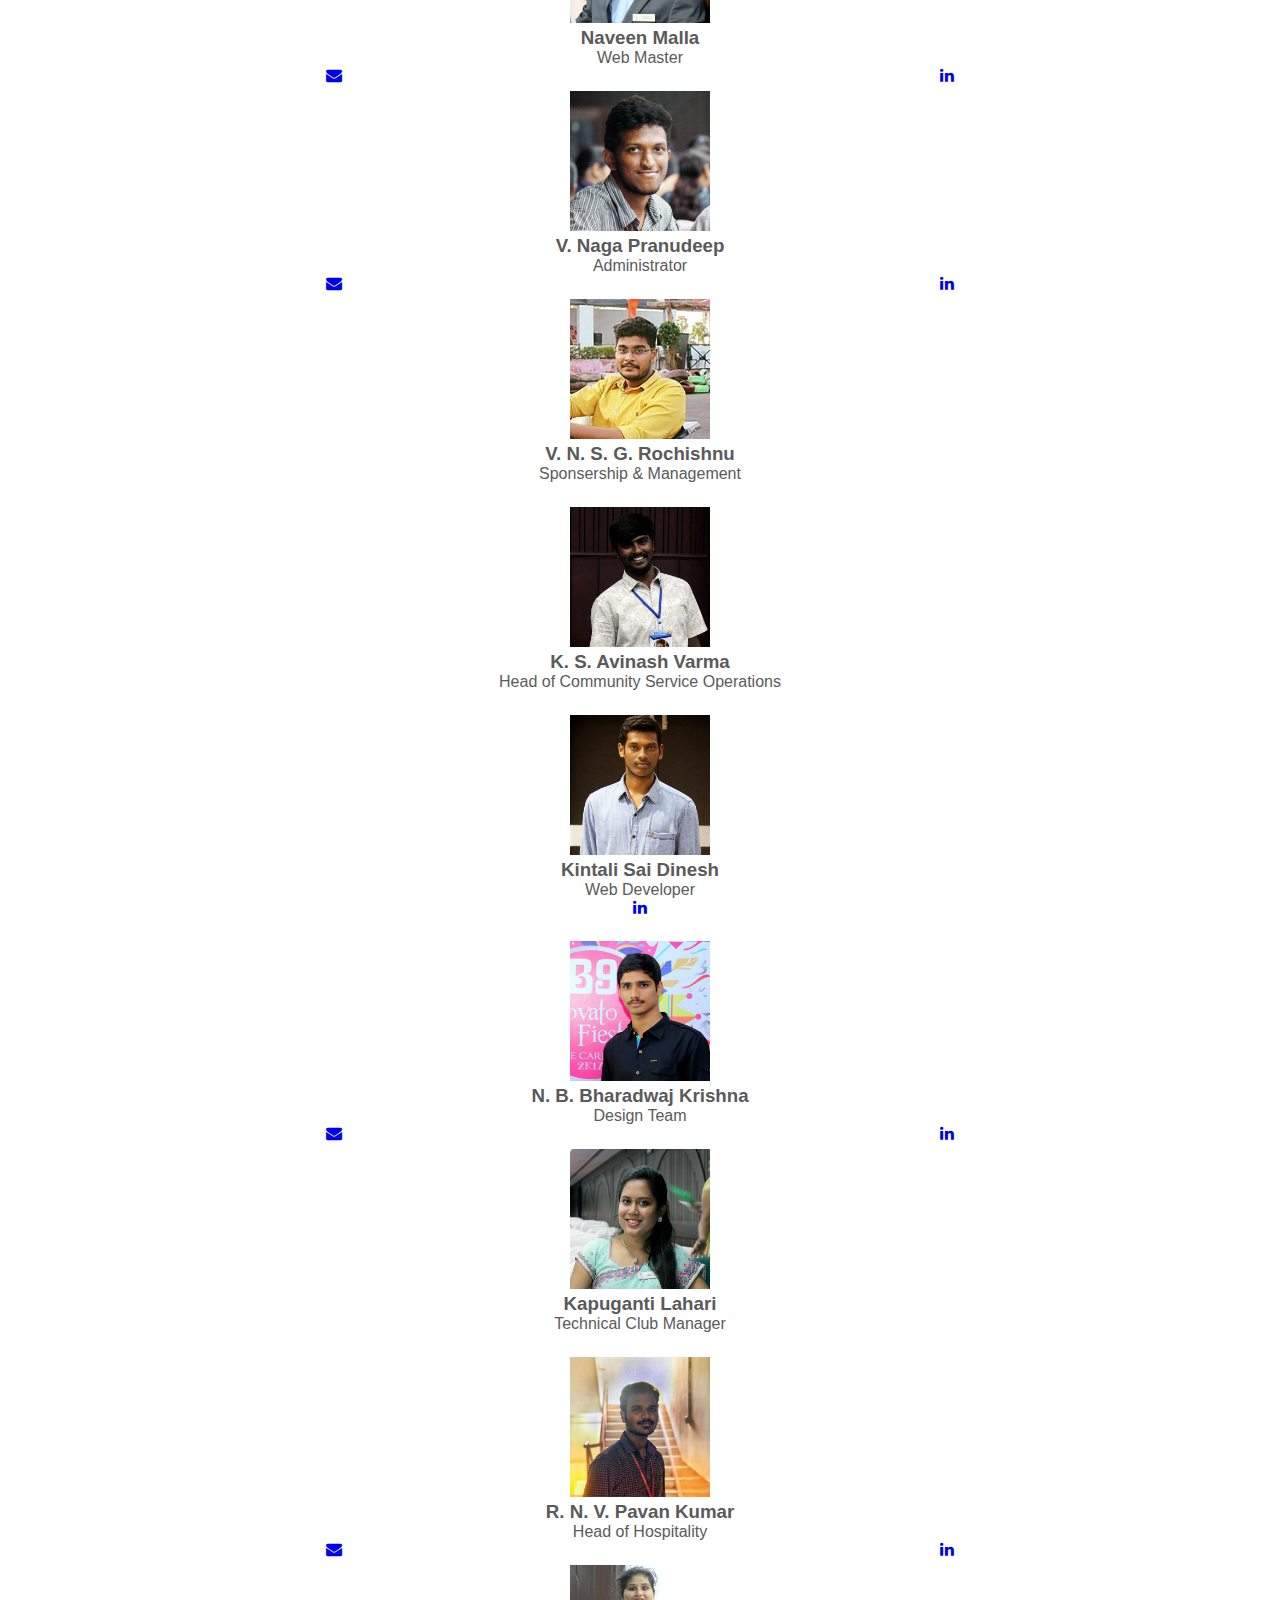
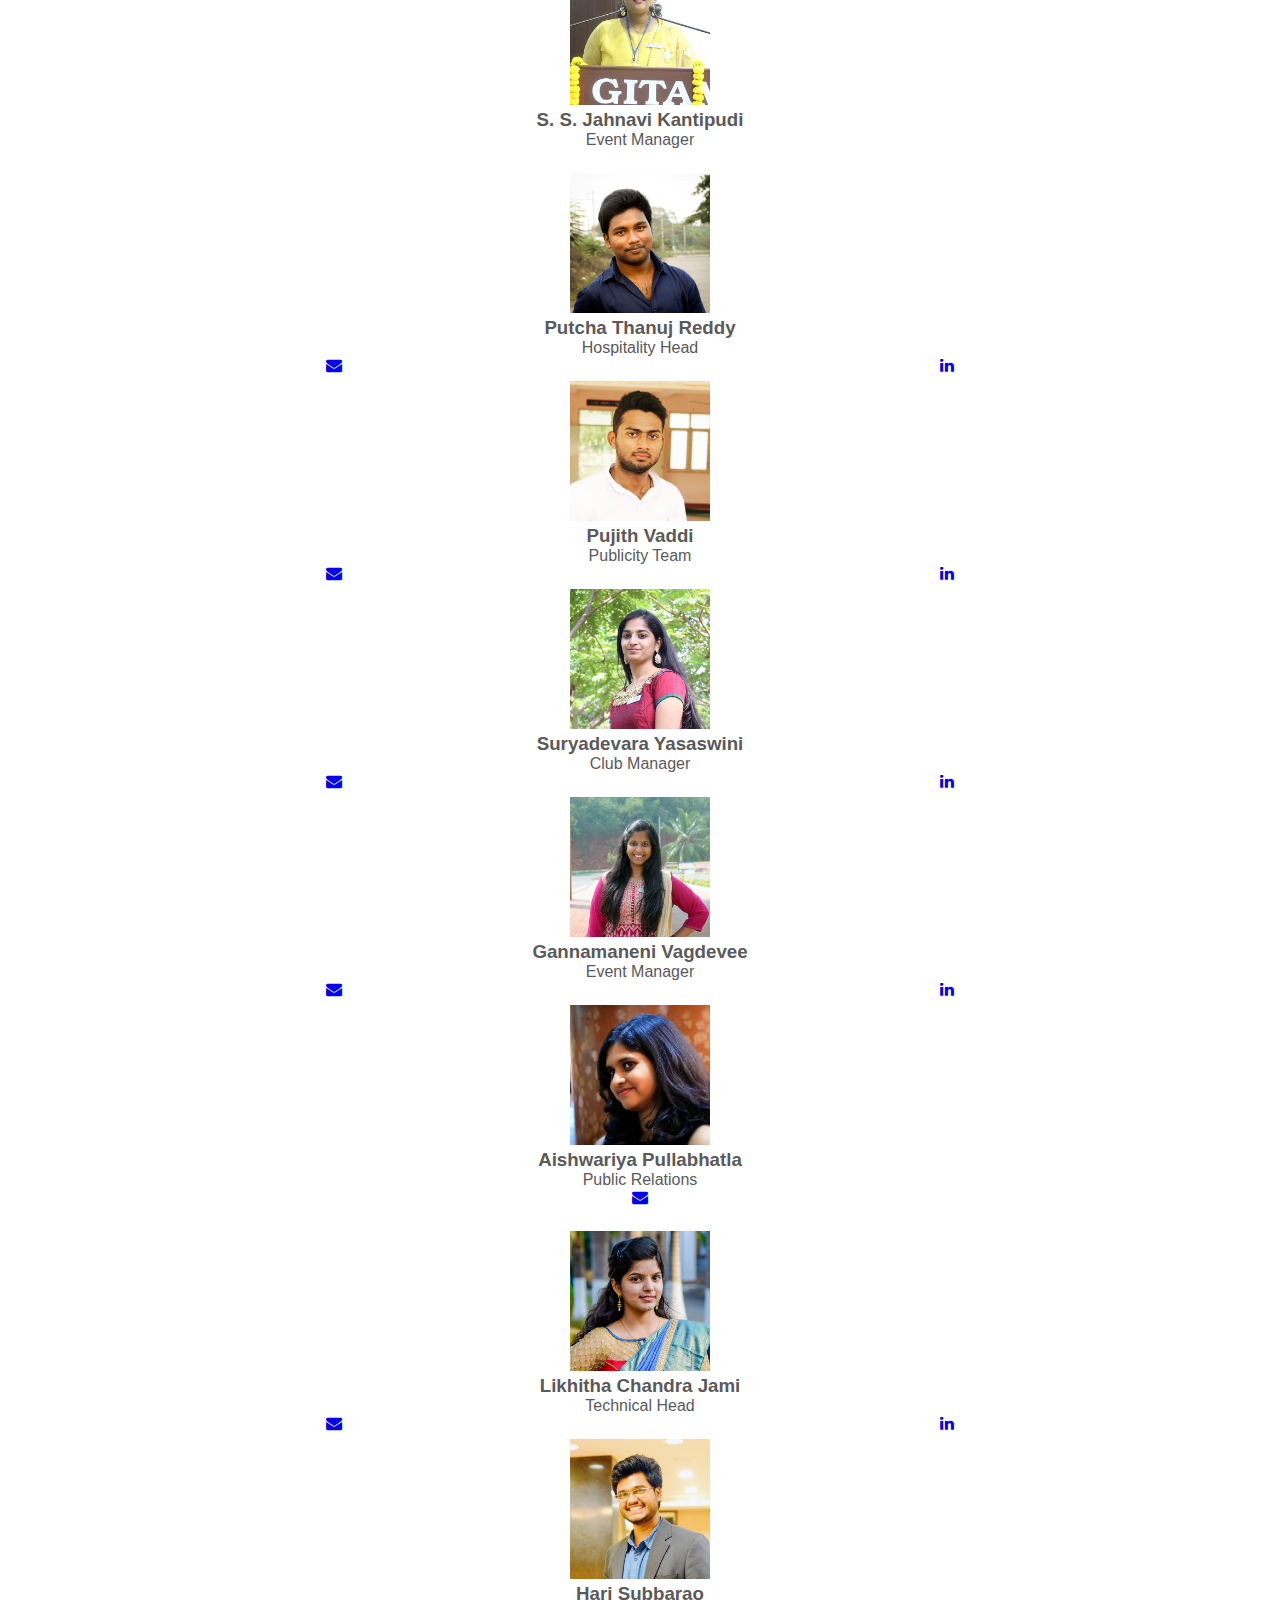
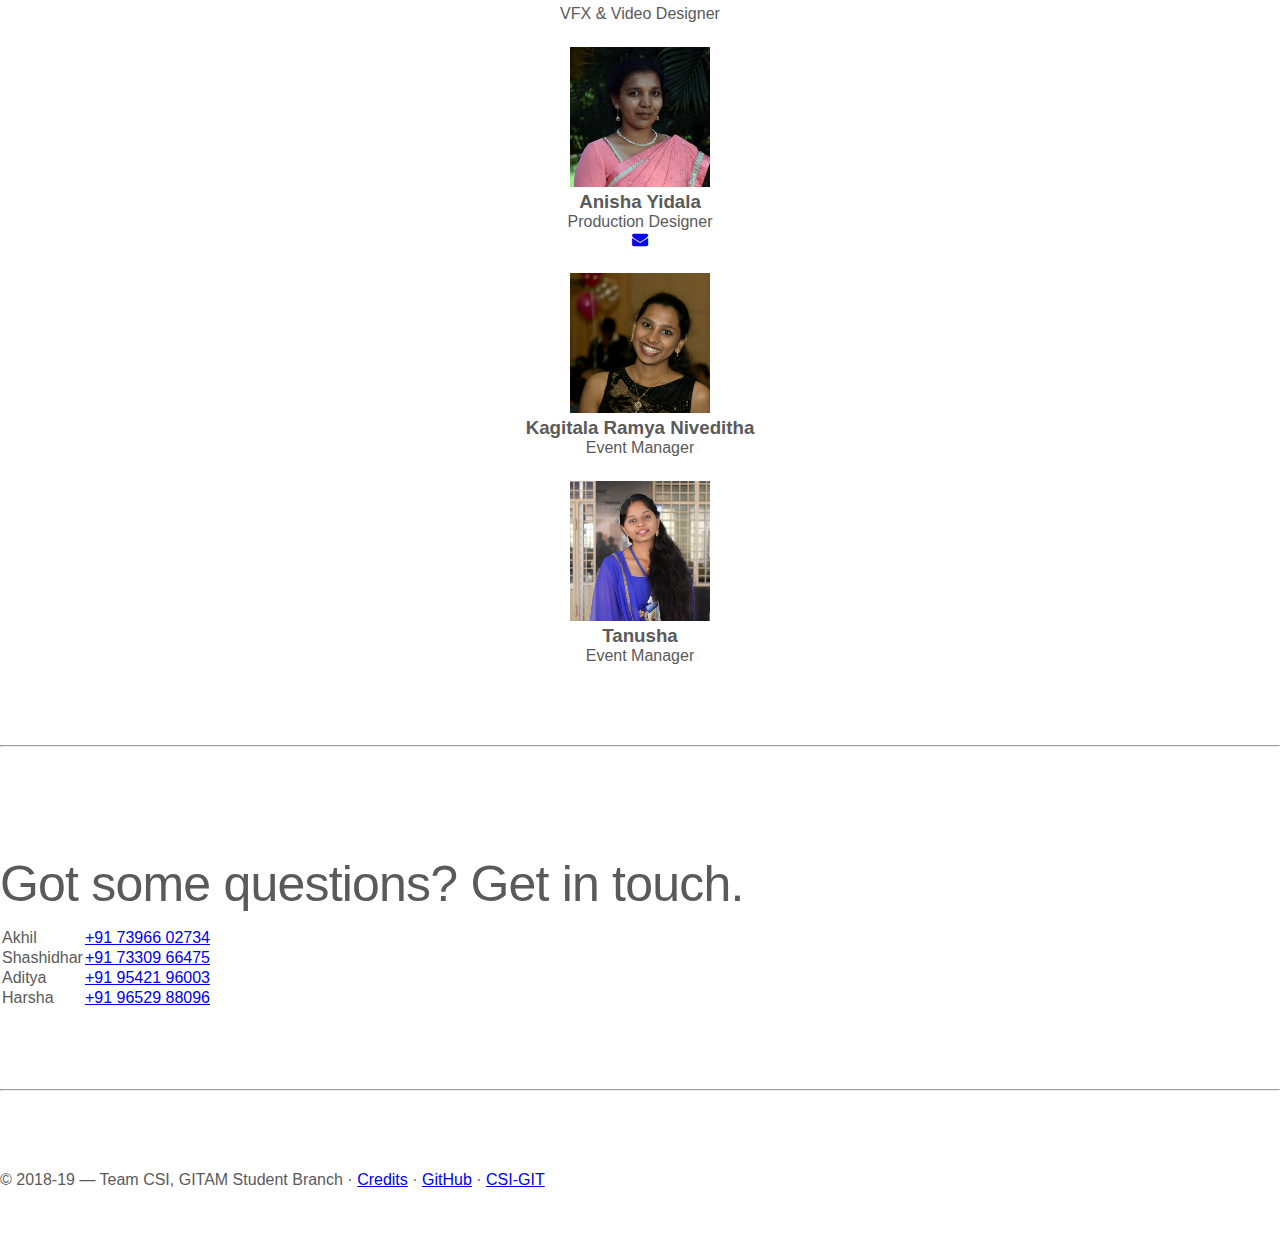
<file: team-2017.html>
<!DOCTYPE html>
<html lang="en">

<head>
    <meta charset="utf-8">
    <meta name="viewport" content="width=device-width, initial-scale=1, shrink-to-fit=no">
    <meta name="description" content="Computer Society of India, GITAM Student Branch.">
    <link rel="apple-touch-icon" sizes="57x57" href="assets/favicon/apple-icon-57x57.png">
    <link rel="apple-touch-icon" sizes="60x60" href="assets/favicon/apple-icon-60x60.png">
    <link rel="apple-touch-icon" sizes="72x72" href="assets/favicon/apple-icon-72x72.png">
    <link rel="apple-touch-icon" sizes="76x76" href="assets/favicon/apple-icon-76x76.png">
    <link rel="apple-touch-icon" sizes="114x114" href="assets/favicon/apple-icon-114x114.png">
    <link rel="apple-touch-icon" sizes="120x120" href="assets/favicon/apple-icon-120x120.png">
    <link rel="apple-touch-icon" sizes="144x144" href="assets/favicon/apple-icon-144x144.png">
    <link rel="apple-touch-icon" sizes="152x152" href="assets/favicon/apple-icon-152x152.png">
    <link rel="apple-touch-icon" sizes="180x180" href="assets/favicon/apple-icon-180x180.png">
    <link rel="icon" type="image/png" sizes="192x192" href="assets/favicon/android-icon-192x192.png">
    <link rel="icon" type="image/png" sizes="32x32" href="assets/favicon/favicon-32x32.png">
    <link rel="icon" type="image/png" sizes="96x96" href="assets/favicon/favicon-96x96.png">
    <link rel="icon" type="image/png" sizes="16x16" href="assets/favicon/favicon-16x16.png">
    <link rel="manifest" href="/manifest.json">
    <meta name="msapplication-TileColor" content="#ffffff">
    <meta name="msapplication-TileImage" content="/ms-icon-144x144.png">
    <title>CSI | Computer Society of India | GITAM Student Branch</title>
    <link rel="stylesheet" href="https://stackpath.bootstrapcdn.com/bootstrap/4.1.1/css/bootstrap.min.css" integrity="sha384-WskhaSGFgHYWDcbwN70/dfYBj47jz9qbsMId/iRN3ewGhXQFZCSftd1LZCfmhktB" crossorigin="anonymous">
    <link rel="stylesheet" href="https://cdnjs.cloudflare.com/ajax/libs/font-awesome/4.7.0/css/font-awesome.css">
    <link href="style.css" rel="stylesheet">
</head>

<body>
    <header>
        <nav class="navbar navbar-expand-md navbar-light fixed-top bg-light">
            <a class="navbar-brand" href="index.html">
                <img src="assets/home/LOGO.png" width="40" height="40" class="d-inline-block align-top" alt="AVINYA Logo"> <span class="logo-title">AVINYA</span> </a>
                <button class="navbar-toggler" type="button" data-toggle="collapse" data-target="#navbarCollapse" aria-controls="navbarCollapse" aria-expanded="false" aria-label="Toggle navigation">
                    <span class="navbar-toggler-icon"></span>
                </button>
                <div class="collapse navbar-collapse" id="navbarCollapse">
                    <ul class="navbar-nav mr-auto">
                        <li class="nav-item">
                            <a class="nav-link" href="index.html">Home</a>
                        </li>
                        <li class="nav-item">
                            <a class="nav-link" href="events.html">Events</a>
                        </li>
                        <li class="nav-item">
                            <a class="nav-link" href="gallery.html">Gallery</a>
                        </li>
                        <li class="nav-item active">
                            <a class="nav-link" href="team-2020.html">Team <span class="sr-only">(current)</span></a>
                        </li>
                        <li class="nav-item">
                            <a class="nav-link" href="contact.html">Contact</a>
                        </li>
                    </ul>
                    <ul class="nav navbar-nav ml-auto social-icons">
                        <li>
                            <a href="https://www.facebook.com/gitamcsi/" target="_blank" class="nav-link"><i class="fa fa-facebook fa-lg"></i></a>
                        </li>
                        <li>
                            <a href="https://www.instagram.com/csi_gitam/" target="_blank" class="nav-link"><i class="fa fa-instagram fa-lg"></i></a>
                        </li>
                        <li>
                            <a href="https://www.youtube.com/channel/UC3WGSLJhICY8pheX9GBikJg" target="_blank" class="nav-link"><i class="fa fa-youtube fa-lg"></i></a>
                        </li>
                        <li>
                            <a href="https://github.com/csigitam" target="_blank" class="nav-link"><i class="fa fa-github fa-lg"></i></a>
                        </li>
                        <li>
                            <a href="credits" class="nav-link"><i class="fa fa-info fa-lg"></i></a>
                        </li>
                    </ul>
                </div>
            </nav>
        </header>
        <div role="main">
            <div class="jumbotron j-team">
                <div class="container">
                    <h2 class="display-3">Here's our Team of 2017!</h2>
                    <a href="team-2020.html" class="btn btn-light text-info">View our current team!</a>
                </div>
            </div>
            <div class="container marketing">
                <div class="row justify-content-center">
                    <div class="col-lg-4 col-sm-12 col-xs-12">
                        <img class="rounded-circle" src="assets/team/K Thammi Reddy.jpg" alt="K. Thammi Reddy" width="140" height="140">
                        <h3>Prof. K. Thammi Reddy</h3>
                        <p>Head of Department, CSE</p>
                        <p><a class="btn btn-danger btn-lg" href="mailto:hod_cse@gitam.edu" target="_blank" role="button"><i class="fa fa-envelope"></i></a></p>
                    </div>
                    <div class="col-lg-4 col-sm-12 col-xs-12">
                        <img class="rounded-circle" src="assets/team/Sireesha.png" alt="R. Sireesha" width="140" height="140">
                        <h3>Prof. R. Sireesha</h3>
                        <p>CSI Faculty Advisor</p>
                        <p><a class="btn btn-danger btn-lg left-icon" href="mailto:sireesha.rodda@gitam.edu" target="_blank" role="button"><i class="fa fa-envelope"></i></a></p>
                        <p><a class="btn btn-info btn-lg right-icon" href="https://www.linkedin.com/in/sireesha-rodda-333a3915/" target="_blank" role="button"><i class="fa fa-linkedin"></i></a></p>
                    </div>
                </div>
                <div class="row justify-content-center">
                    <div class="col-lg-4 offset-lg-2 col-sm-12 col-xs-12">
                        <img class="rounded-circle" src="assets/team/Neelima.png" alt="K Neelima Santoshi" width="140" height="140">
                        <h3>Smt.K. Neelima Santoshi</h3>
                        <p>CSI Faculty Coordinator</p>
                        <p><a class="btn btn-danger btn-lg" href="mailto:neelima.koraganji@gitam.edu" target="_blank" role="button"><i class="fa fa-envelope"></i></a></p>
                    </div>
                    <div class="col-lg-4 col-sm-12 col-xs-12">
                        <img class="rounded-circle" src="assets/team/Vinay Kothapalli.png" alt="Vinay Kothapalli" width="140" height="140">
                        <h3>Vinay Kothapalli</h3>
                        <p>President</p>
                        <p><a class="btn btn-danger btn-lg left-icon" href="mailto:vinaykothapalli@gmail.com" target="_blank" role="button"><i class="fa fa-envelope"></i></a></p>
                        <p><a class="btn btn-info btn-lg right-icon" href="https://www.linkedin.com/in/vinaykothapalli/" target="_blank" role="button"><i class="fa fa-linkedin"></i></a></p>
                    </div>
                </div>
            </div>
            <div class="container marketing">
                <div class="row">
                    <div class="col-lg-4 col-sm-12 col-xs-12">
                        <img class="rounded-circle" src="assets/team/Nikhil Tomar 2.png" alt="Nikhil Tomar" width="140" height="140">
                        <h3>Nikhil Tomar</h3>
                        <p>Vice-President</p>
                        <p><a class="btn btn-danger btn-lg left-icon" href="mailto:nikhiltomar09@gmail.com" target="_blank" role="button"><i class="fa fa-envelope"></i></a></p>
                        <p><a class="btn btn-info btn-lg right-icon" href="https://www.linkedin.com/in/nikhil-tomar-54355012b/" target="_blank" role="button"><i class="fa fa-linkedin"></i></a></p>
                    </div>
                    <div class="col-lg-4 col-sm-12 col-xs-12">
                        <img class="rounded-circle" src="assets/team/Sai Sriya.jpg" alt="A. Sai Sriya" width="140" height="140">
                        <h3>A. Sai Sriya</h3>
                        <p>Secretary</p>
                        <p><a class="btn btn-danger btn-lg left-icon" href="mailto:sriyareddy2098@gmail.com" target="_blank" role="button"><i class="fa fa-envelope"></i></a></p>
                        <p><a class="btn btn-info btn-lg right-icon" href="https://www.linkedin.com/in/sriya-reddy-799272151" target="_blank" role="button"><i class="fa fa-linkedin"></i></a></p>
                    </div>
                    <div class="col-lg-4 col-sm-12 col-xs-12">
                        <img class="rounded-circle" src="assets/team/Arekatla Bhanuja.png" alt="Arekatla Bhanuja" width="140" height="140">
                        <h3>Arekatla Bhanuja</h3>
                        <p>Treasurer</p>
                        <p><a class="btn btn-danger btn-lg left-icon" href="mailto:bhanujaarekatla@gmail.com" target="_blank" role="button"><i class="fa fa-envelope"></i></a></p>
                        <p><a class="btn btn-info btn-lg right-icon" href="https://www.linkedin.com/in/arekatla-bhanuja-789172158" target="_blank" role="button"><i class="fa fa-linkedin"></i></a></p>
                    </div>
                    <div class="col-lg-4 col-sm-12 col-xs-12">
                        <img class="rounded-circle" src="assets/team/Kasireddy Sri Sai Subhash.png" alt="K. Sai Subhash" width="140" height="140">
                        <h3>K. Sai Subhash</h3>
                        <p>Joint-Secratary</p>
                        <p><a class="btn btn-danger btn-lg" href="mailto:kasireddysubhash97@gmail.com" target="_blank" role="button"><i class="fa fa-envelope"></i></a></p>
                    </div>
                    <div class="col-lg-4 col-sm-12 col-xs-12">
                        <img class="rounded-circle" src="assets/team/Sayana Dinesh Chandra.png" alt="Sayana Dinesh Chandra" width="140" height="140">
                        <h3>Sayana Dinesh Chandra</h3>
                        <p>Membership Chair</p>
                        <p><a class="btn btn-info btn-lg" href="https://www.linkedin.com/in/dinesh-sayana-13997b11b/" target="_blank" role="button"><i class="fa fa-linkedin"></i></a>
                        </p>
                    </div>
                    <div class="col-lg-4 col-sm-12 col-xs-12">
                        <img class="rounded-circle" src="assets/team/Sowmya Ganne.png" alt="Ganne Sowmya" width="140" height="140">
                        <h3>Ganne Sowmya</h3>
                        <p>Content Head</p>
                        <p><a class="btn btn-danger btn-lg left-icon" href="mailto:sowmyaganne25@gmail.com" target="_blank" role="button"><i class="fa fa-envelope"></i></a></p>
                        <p><a class="btn btn-info btn-lg right-icon" href="https://www.linkedin.com/in/sowmya-ganne-460809152" target="_blank" role="button"><i class="fa fa-linkedin"></i></a></p>
                    </div>
                    <div class="col-lg-4 col-sm-12 col-xs-12">
                        <img class="rounded-circle" src="assets/team/Andey Sai Preetam Praveer.png" alt="A. Sai Preetam Praveer" width="140" height="140">
                        <h3>A. Sai Preetam Praveer</h3>
                        <p>Photography Head</p>
                    </div>
                    <div class="col-lg-4 col-sm-12 col-xs-12">
                        <img class="rounded-circle" src="assets/team/Naveen Malla.png" alt="Naveen Malla" width="140" height="140">
                        <h3>Naveen Malla</h3>
                        <p>Web Master</p>
                        <p><a class="btn btn-danger btn-lg left-icon" href="mailto:naveenmalla046@gmail.com" target="_blank" role="button"><i class="fa fa-envelope"></i></a></p>
                        <p><a class="btn btn-info btn-lg right-icon" href="https://www.linkedin.com/in/naveen-malla" target="_blank" role="button"><i class="fa fa-linkedin"></i></a></p>
                    </div>
                    <div class="col-lg-4 col-sm-12 col-xs-12">
                        <img class="rounded-circle" src="assets/team/V. Naga Pranudeep.png" alt="V. Naga Pranudeep" width="140" height="140">
                        <h3>V. Naga Pranudeep</h3>
                        <p>Administrator</p>
                        <p><a class="btn btn-danger btn-lg left-icon" href="mailto:pranudeep.deepu@gmail.com" target="_blank" role="button"><i class="fa fa-envelope"></i></a></p>
                        <p><a class="btn btn-info btn-lg right-icon" href="https://www.linkedin.com/in/pranudeepvakacharla" target="_blank" role="button"><i class="fa fa-linkedin"></i></a></p>
                    </div>
                    <div class="col-lg-4 col-sm-12 col-xs-12">
                        <img class="rounded-circle" src="assets/team/V N S G Rochishnu.png" alt="V. N. S. G. Rochishnu" width="140" height="140">
                        <h3>V. N. S. G. Rochishnu</h3>
                        <p>Sponsership & Management</p>
                    </div>
                    <div class="col-lg-4 col-sm-12 col-xs-12">
                        <img class="rounded-circle" src="assets/team/Kucharlapati Sai Avinash Varma.png" alt="K. S. Avinash Varma" width="140" height="140">
                        <h3>K. S. Avinash Varma</h3>
                        <p>Head of Community Service Operations</p>
                    </div>
                    <div class="col-lg-4 col-sm-12 col-xs-12">
                        <img class="rounded-circle" src="assets/team/Dinesh Rajput.png" alt="Kintali Sai Dinesh" width="140" height="140">
                        <h3>Kintali Sai Dinesh</h3>
                        <p>Web Developer</p>
                        <p><a class="btn btn-info btn-lg" href="https://www.linkedin.com/in/kintali-sai-dinesh-b421aa145/" target="_blank" role="button"><i class="fa fa-linkedin"></i></a></p>
                    </div>
                    <div class="col-lg-4 col-sm-12 col-xs-12">
                        <img class="rounded-circle" src="assets/team/Bharwawaj.png" alt="N. B. Bharadwaj Krishna" width="140" height="140">
                        <h3>N. B. Bharadwaj Krishna</h3>
                        <p>Design Team</p>
                        <p><a class="btn btn-danger btn-lg left-icon" href="mailto:bharadwajnunna@gmail.com" target="_blank" role="button"><i class="fa fa-envelope"></i></a></p>
                        <p><a class="btn btn-info btn-lg right-icon" href="https://www.linkedin.com/in/balabharadwajkrishna-nunna-19831213a" target="_blank" role="button"><i class="fa fa-linkedin"></i></a></p>
                    </div>
                    <div class="col-lg-4 col-sm-12 col-xs-12">
                        <img class="rounded-circle" src="assets/team/Kapuganti Lahari.png" alt="Kapuganti Lahari" width="140" height="140">
                        <h3>Kapuganti Lahari</h3>
                        <p>Technical Club Manager</p>
                    </div>
                    <div class="col-lg-4 col-sm-12 col-xs-12">
                        <img class="rounded-circle" src="assets/team/Rayudu Nirmal Venkat Pavan Kumar.png" alt="R. N. V. Pavan Kumar" width="140" height="140">
                        <h3>R. N. V. Pavan Kumar</h3>
                        <p>Head of Hospitality</p>
                        <p><a class="btn btn-danger btn-lg left-icon" href="mailto:rayuduvenkat98@gmail.com" target="_blank" role="button"><i class="fa fa-envelope"></i></a></p>
                        <p><a class="btn btn-info btn-lg right-icon" href="https://www.linkedin.com/in/Pavan-Rayudu" target="_blank" role="button"><i class="fa fa-linkedin"></i></a></p>
                    </div>
                    <div class="col-lg-4 col-sm-12 col-xs-12">
                        <img class="rounded-circle" src="assets/team/Sri Sathya Jahnavi kantipudi.png" alt="S. S. Jahnavi Kantipudi" width="140" height="140">
                        <h3>S. S. Jahnavi Kantipudi</h3>
                        <p>Event Manager</p>
                    </div>
                    <div class="col-lg-4 col-sm-12 col-xs-12">
                        <img class="rounded-circle" src="assets/team/Putcha Thanuj Reddy.png" alt="Putcha Thanuj Reddy" width="140" height="140">
                        <h3>Putcha Thanuj Reddy</h3>
                        <p>Hospitality Head</p>
                        <p><a class="btn btn-danger btn-lg left-icon" href="mailto:iamthanuj@gmail.com" target="_blank" role="button"><i class="fa fa-envelope"></i></a></p>
                        <p><a class="btn btn-info btn-lg right-icon" href="https://www.linkedin.com/in/thanuj-reddy-197412b2" target="_blank" role="button"><i class="fa fa-linkedin"></i></a></p>
                    </div>
                    <div class="col-lg-4 col-sm-12 col-xs-12">
                        <img class="rounded-circle" src="assets/team/Pujith Vaddi.jpg" alt="Pujith Vaddi" width="140" height="140">
                        <h3>Pujith Vaddi</h3>
                        <p>Publicity Team</p>
                        <p><a class="btn btn-danger btn-lg left-icon" href="mailto:rangasaiprakash@gmail.com" target="_blank" role="button"><i class="fa fa-envelope"></i></a></p>
                        <p><a class="btn btn-info btn-lg right-icon" href="https://www.linkedin.com/in/pujithv/" target="_blank" role="button"><i class="fa fa-linkedin"></i></a></p>
                    </div>
                    <div class="col-lg-4 col-sm-12 col-xs-12">
                        <img class="rounded-circle" src="assets/team/Suryadevara Yasaswini.png" alt="Suryadevara Yasaswini" width="140" height="140">
                        <h3>Suryadevara Yasaswini</h3>
                        <p>Club Manager</p>
                        <p><a class="btn btn-danger btn-lg left-icon" href="mailto:suryadevarayasaswini123@gmail.com" target="_blank" role="button"><i class="fa fa-envelope"></i></a></p>
                        <p><a class="btn btn-info btn-lg right-icon" href="https://www.linkedin.com/in/suryadevarayasaswini" target="_blank" role="button"><i class="fa fa-linkedin"></i></a></p>
                    </div>
                    <div class="col-lg-4 col-sm-12 col-xs-12">
                        <img class="rounded-circle" src="assets/team/Gannamaneni Vagdevee.png" alt="Gannamaneni Vagdevee" width="140" height="140">
                        <h3>Gannamaneni Vagdevee</h3>
                        <p>Event Manager</p>
                        <p><a class="btn btn-danger btn-lg left-icon" href="mailto:gannamanenivagdevee@gmail.com" target="_blank" role="button"><i class="fa fa-envelope"></i></a></p>
                        <p><a class="btn btn-info btn-lg right-icon" href="https://www.linkedin.com/in/vagdevee-gannamaneni-6492aa155" target="_blank" role="button"><i class="fa fa-linkedin"></i></a></p>
                    </div>
                    <div class="col-lg-4 col-sm-12 col-xs-12">
                        <img class="rounded-circle" src="assets/team/Ashwarya Pullabhatla.png" alt="Aishwariya Pullabhatla" width="140" height="140">
                        <h3>Aishwariya Pullabhatla</h3>
                        <p>Public Relations</p>
                        <p><a class="btn btn-danger btn-lg" href="mailto:sriaishpanky@gmail.com" target="_blank" role="button"><i class="fa fa-envelope"></i></a></p>
                    </div>
                    <div class="col-lg-4 col-sm-12 col-xs-12">
                        <img class="rounded-circle" src="assets/team/Likhitha Chandra Jami.png" alt="Likhitha Chandra Jami" width="140" height="140">
                        <h3>Likhitha Chandra Jami</h3>
                        <p>Technical Head</p>
                        <p><a class="btn btn-danger btn-lg left-icon" href="mailto:likhithachandraj@gmail.com" target="_blank" role="button"><i class="fa fa-envelope"></i></a></p>
                        <p><a class="btn btn-info btn-lg right-icon" href="http://www.linkedin.com/in/likhitha-chandra-jami-78333015a" target="_blank" role="button"><i class="fa fa-linkedin"></i></a></p>
                    </div>
                    <div class="col-lg-4 col-sm-12 col-xs-12">
                        <img class="rounded-circle" src="assets/team/Hari Subbarao.png" alt="Hari Subbarao" width="140" height="140">
                        <h3>Hari Subbarao</h3>
                        <p>VFX & Video Designer</p>
                    </div>
                    <!-- /.col-lg-4 col-sm-12 col-xs-12 -->
                    <div class="col-lg-4 col-sm-12 col-xs-12">
                        <img class="rounded-circle" src="assets/team/Anisha Yidala.png" alt="Anisha Yidala" width="140" height="140">
                        <h3>Anisha Yidala</h3>
                        <p>Production Designer</p>
                        <p><a class="btn btn-danger btn-lg" href="mailto:anishayidala12@gmail.com" target="_blank" role="button"><i class="fa fa-envelope"></i></a></p>
                    </div>
                    <div class="col-lg-4 col-sm-12 col-xs-12">
                        <img class="rounded-circle" src="assets/team/Kagitala Ramya Niveditha.png" alt="Kagitala Ramya Niveditha" width="140" height="140">
                        <h3>Kagitala Ramya Niveditha</h3>
                        <p>Event Manager</p>
                    </div>
                    <div class="col-lg-4 col-sm-12 col-xs-12">
                        <img class="rounded-circle" src="assets/team/Tanusha.png" alt="Tanusha" width="140" height="140">
                        <h3>Tanusha</h3>
                        <p>Event Manager</p>
                    </div>
                </div>
                <hr class="featurette-divider">
                <div class="row featurette">
                    <div class="col-md-12">
                        <h2 class="featurette-heading">Got some questions? <span class="text-muted">Get in touch.</span></h2>
                        <br>
                        <table class="table table-hover table-borderless">
                            <tbody>
                                <tr>
                                    <td>Akhil</td>
                                    <td><a href="tel:+917396602734">+91 73966 02734</a></td>
                                </tr>
                                <tr>
                                    <td>Shashidhar</td>
                                    <td><a href="tel:+917330966475">+91 73309 66475</a></td>
                                </tr>
                                <tr>
                                    <td>Aditya</td>
                                    <td><a href="tel:+919542196003">+91 95421 96003</a></td>
                                </tr>
                                <tr>
                                    <td>Harsha</td>
                                    <td><a href="tel:+919652988096">+91 96529 88096</a></td>
                                </tr>
                            </tbody>
                        </table>
                    </div>
                </div>
                <hr class="featurette-divider">
            </div>
            <footer class="container">
                <p>&copy; 2018-19 &mdash; Team CSI, GITAM Student Branch &middot; <a href="credits">Credits</a> &middot; <a href="https://github.com/csigitam/csigitam.github.io" target="_blank">GitHub</a> &middot; <a href="http://gitam.edu/in-campus/csi" target="_blank">CSI-GIT</a></p>
            </footer>
        </div>
        <script src="https://code.jquery.com/jquery-3.3.1.slim.min.js" integrity="sha384-q8i/X+965DzO0rT7abK41JStQIAqVgRVzpbzo5smXKp4YfRvH+8abtTE1Pi6jizo" crossorigin="anonymous"></script>
        <script src="https://stackpath.bootstrapcdn.com/bootstrap/4.1.1/js/bootstrap.min.js" integrity="sha384-smHYKdLADwkXOn1EmN1qk/HfnUcbVRZyYmZ4qpPea6sjB/pTJ0euyQp0Mk8ck+5T" crossorigin="anonymous"></script>
    </body>
    
    </html>
</file>
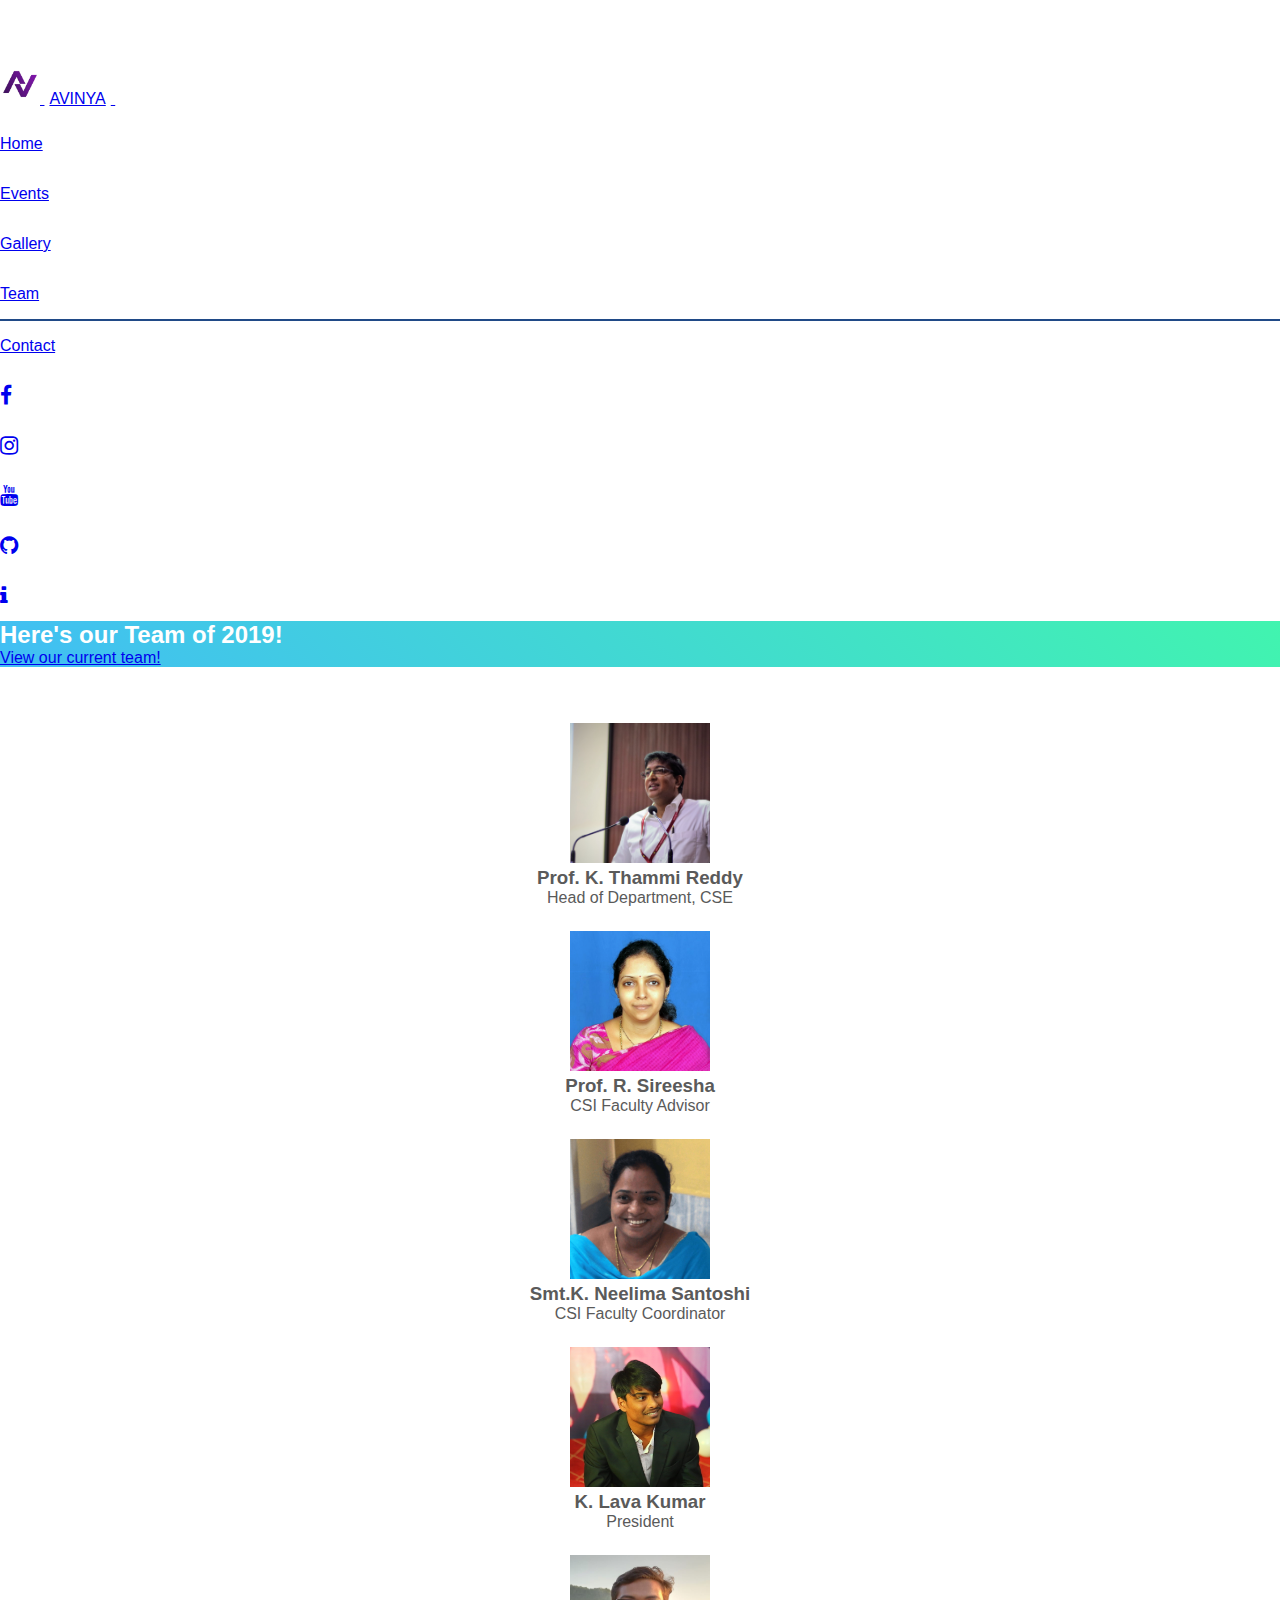
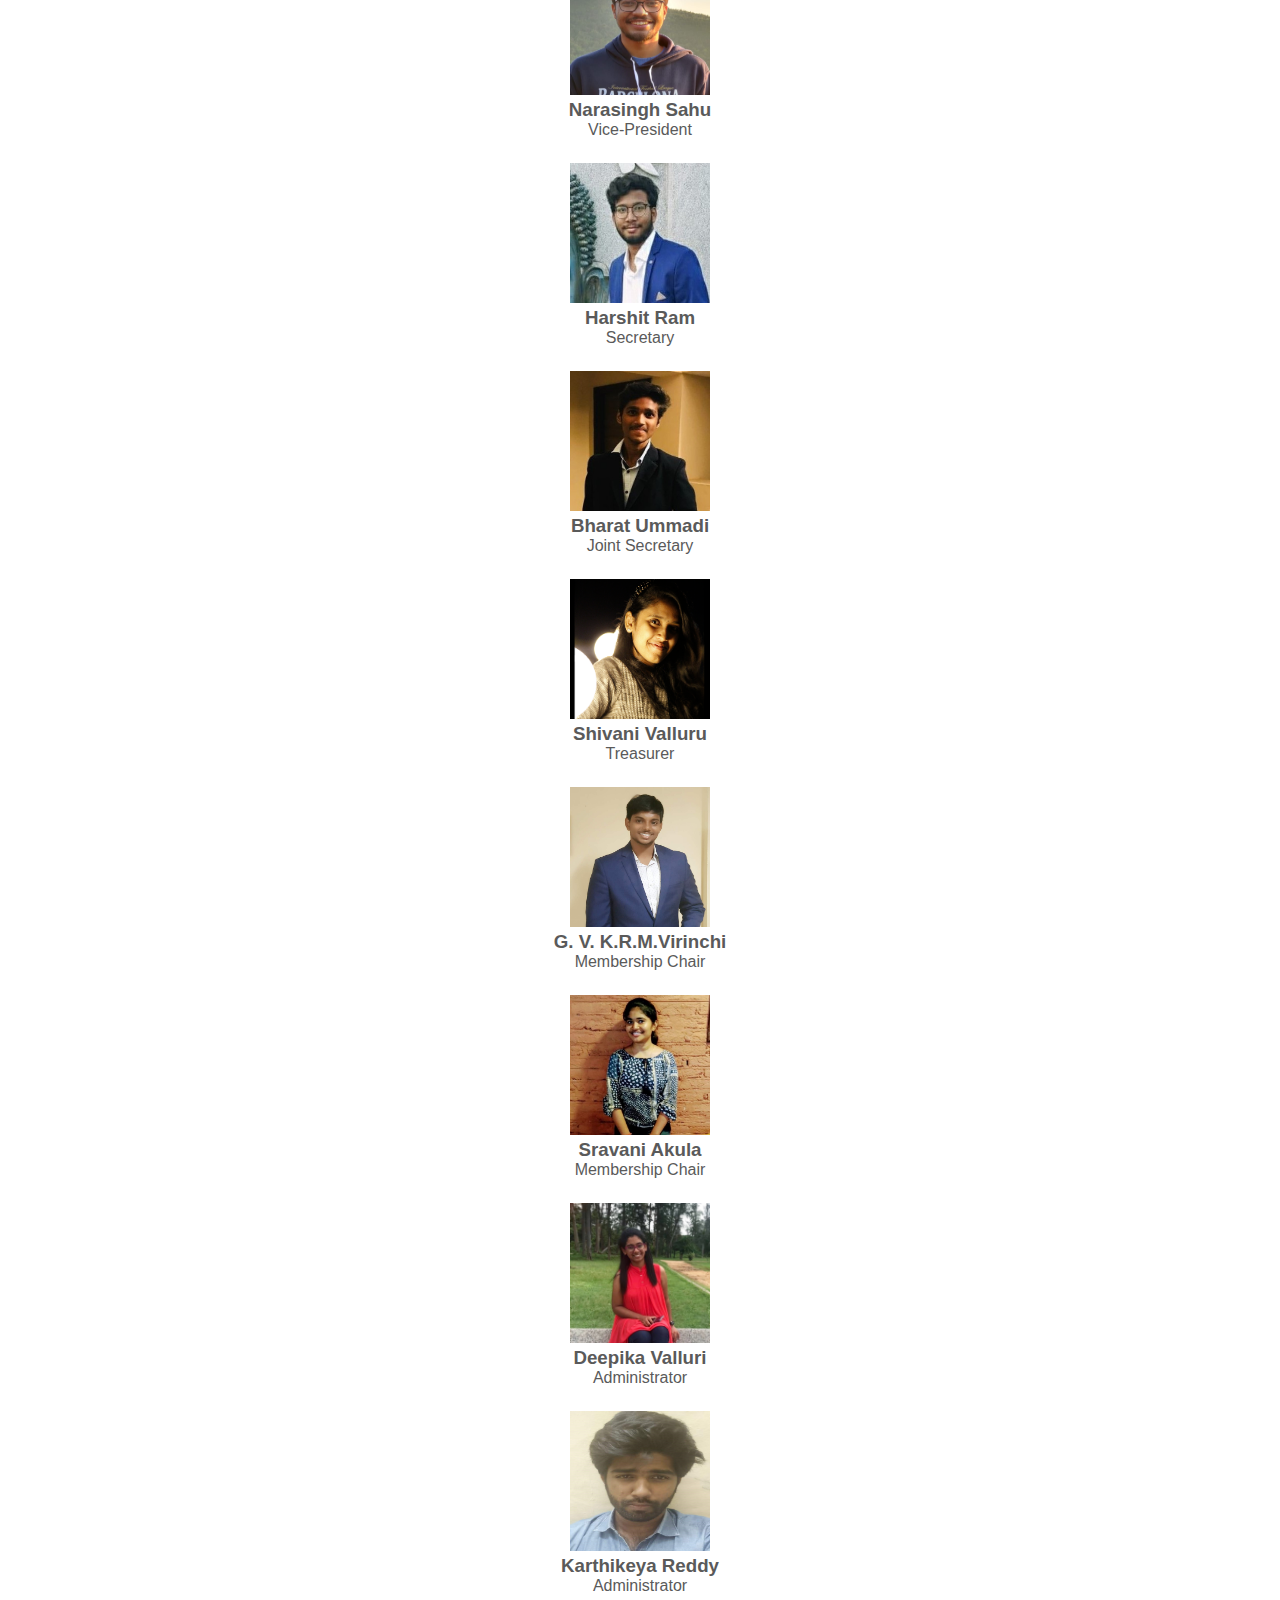
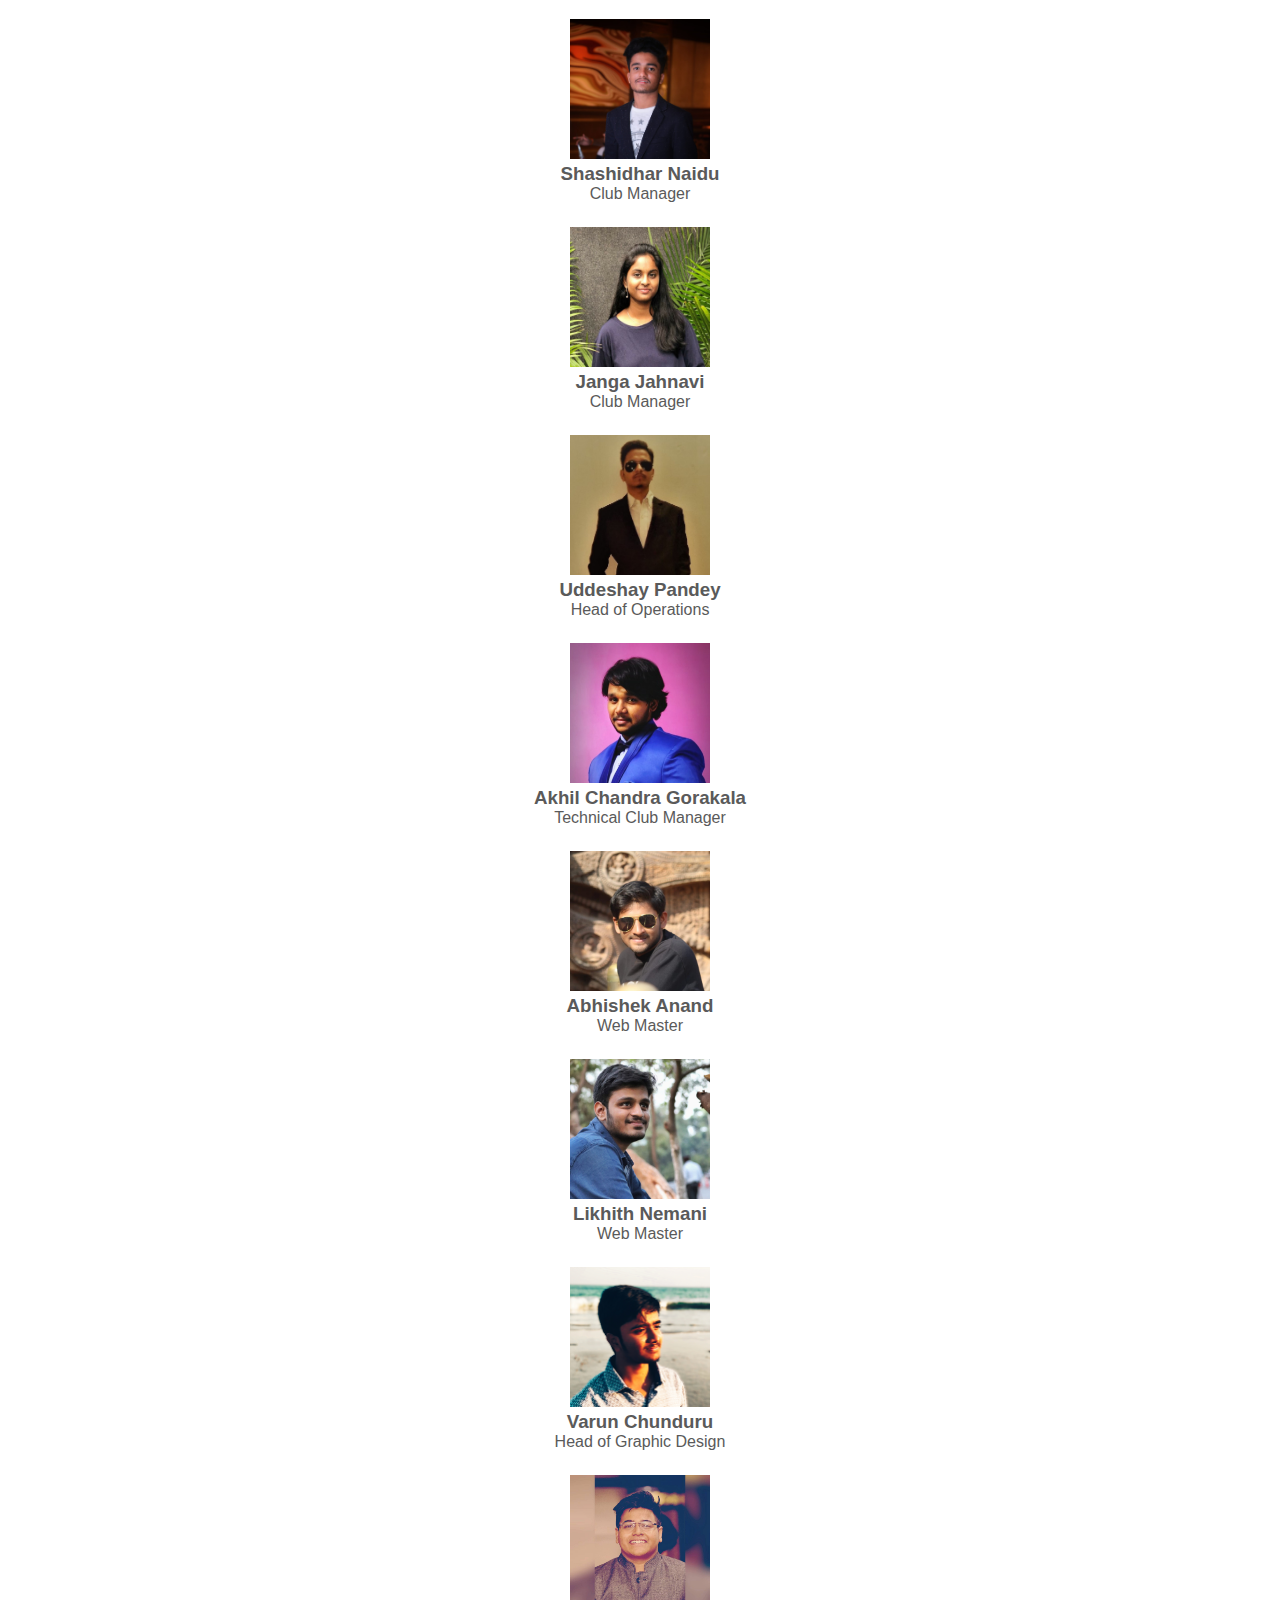
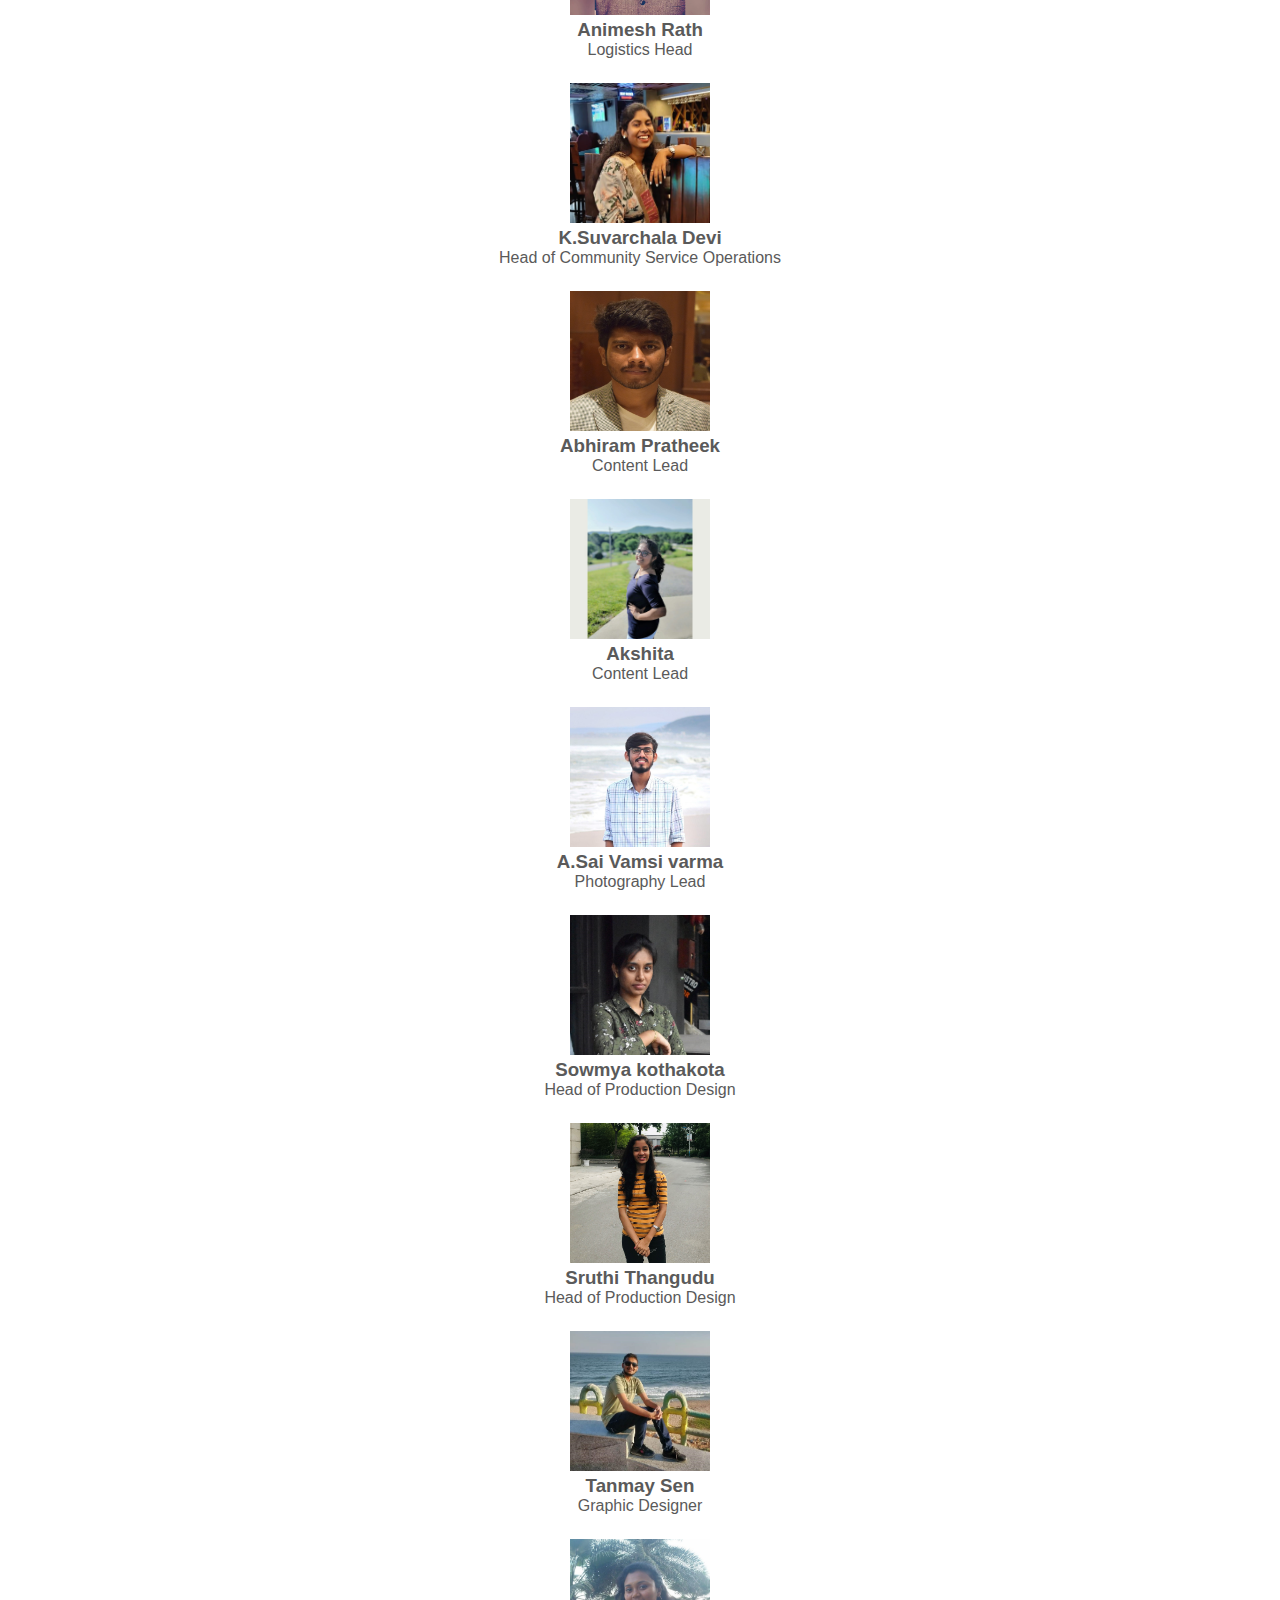
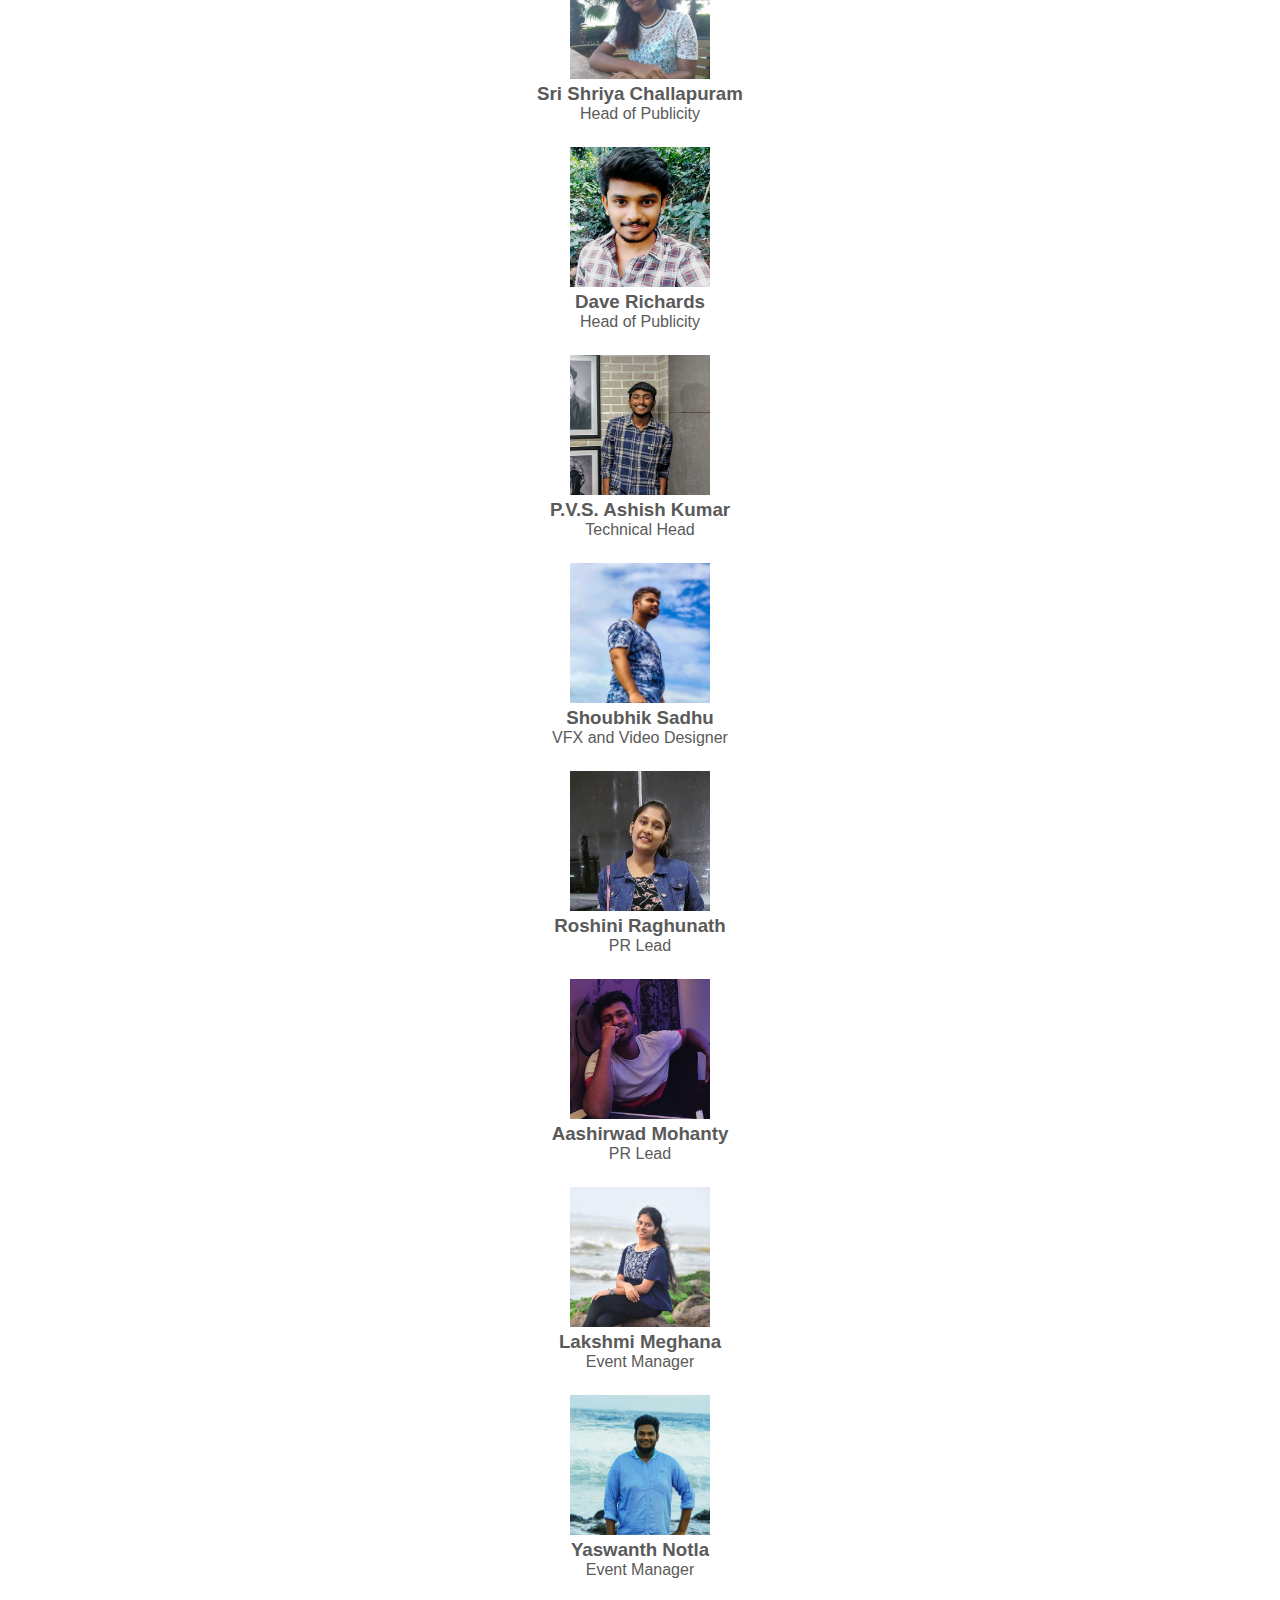
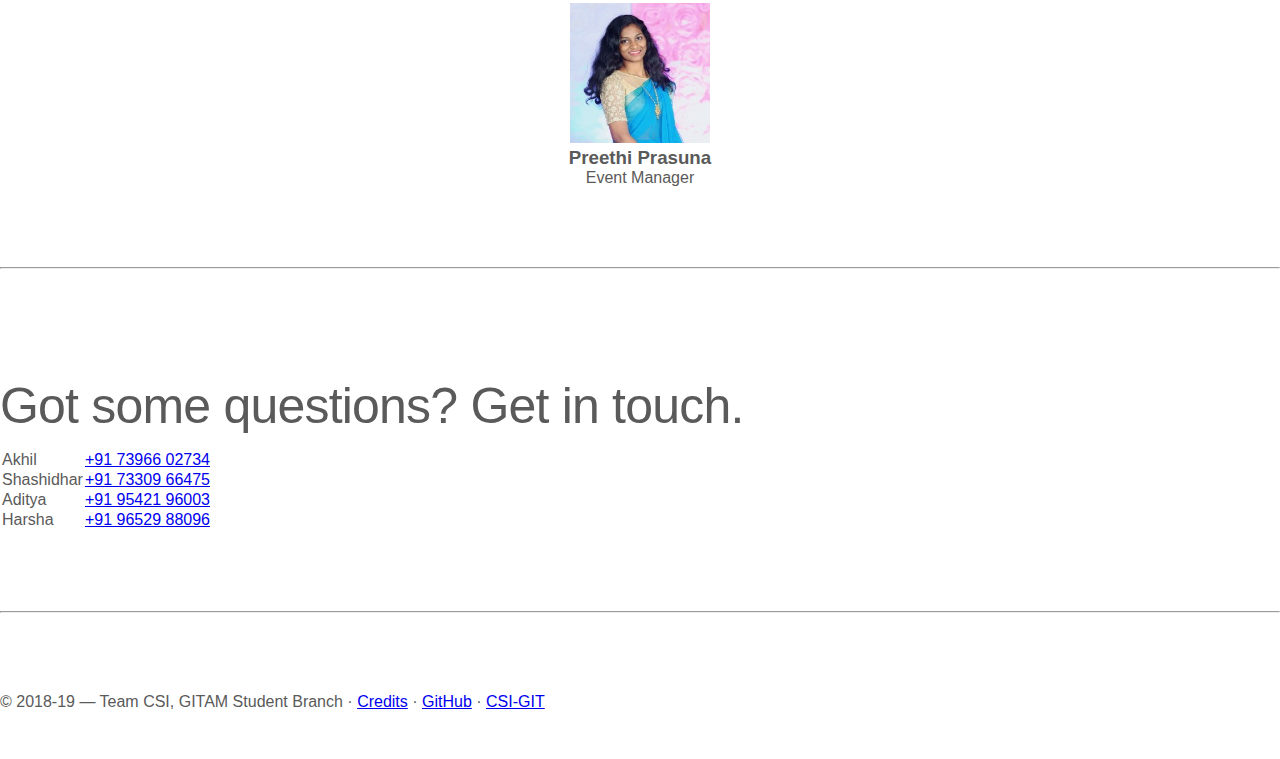
<file: team-2019.html>
<!DOCTYPE html>
<html lang="en">

<head>
    <meta charset="utf-8">
    <meta name="viewport" content="width=device-width, initial-scale=1, shrink-to-fit=no">
    <meta name="description" content="Computer Society of India, GITAM Student Branch.">
    <link rel="apple-touch-icon" sizes="57x57" href="assets/favicon/apple-icon-57x57.png">
    <link rel="apple-touch-icon" sizes="60x60" href="assets/favicon/apple-icon-60x60.png">
    <link rel="apple-touch-icon" sizes="72x72" href="assets/favicon/apple-icon-72x72.png">
    <link rel="apple-touch-icon" sizes="76x76" href="assets/favicon/apple-icon-76x76.png">
    <link rel="apple-touch-icon" sizes="114x114" href="assets/favicon/apple-icon-114x114.png">
    <link rel="apple-touch-icon" sizes="120x120" href="assets/favicon/apple-icon-120x120.png">
    <link rel="apple-touch-icon" sizes="144x144" href="assets/favicon/apple-icon-144x144.png">
    <link rel="apple-touch-icon" sizes="152x152" href="assets/favicon/apple-icon-152x152.png">
    <link rel="apple-touch-icon" sizes="180x180" href="assets/favicon/apple-icon-180x180.png">
    <link rel="icon" type="image/png" sizes="192x192" href="assets/favicon/android-icon-192x192.png">
    <link rel="icon" type="image/png" sizes="32x32" href="assets/favicon/favicon-32x32.png">
    <link rel="icon" type="image/png" sizes="96x96" href="assets/favicon/favicon-96x96.png">
    <link rel="icon" type="image/png" sizes="16x16" href="assets/favicon/favicon-16x16.png">
    <link rel="manifest" href="/manifest.json">
    <meta name="msapplication-TileColor" content="#ffffff">
    <meta name="msapplication-TileImage" content="/ms-icon-144x144.png">
    <title>CSI | Computer Society of India | GITAM Student Branch</title>
    <link rel="stylesheet" href="https://stackpath.bootstrapcdn.com/bootstrap/4.1.1/css/bootstrap.min.css" integrity="sha384-WskhaSGFgHYWDcbwN70/dfYBj47jz9qbsMId/iRN3ewGhXQFZCSftd1LZCfmhktB" crossorigin="anonymous">
    <link rel="stylesheet" href="https://cdnjs.cloudflare.com/ajax/libs/font-awesome/4.7.0/css/font-awesome.css">
    <link href="style.css" rel="stylesheet">
</head>

<body>
    <header>
        <nav class="navbar navbar-expand-md navbar-light fixed-top bg-light">
            <a class="navbar-brand" href="index.html">
                <img src="assets/home/LOGO.png" width="40" height="40" class="d-inline-block align-top" alt="AVINYA Logo"> <span class="logo-title">AVINYA</span> </a>
                <button class="navbar-toggler" type="button" data-toggle="collapse" data-target="#navbarCollapse" aria-controls="navbarCollapse" aria-expanded="false" aria-label="Toggle navigation">
                    <span class="navbar-toggler-icon"></span>
                </button>
                <div class="collapse navbar-collapse" id="navbarCollapse">
                    <ul class="navbar-nav mr-auto">
                        <li class="nav-item">
                            <a class="nav-link" href="index.html">Home</a>
                        </li>
                        <li class="nav-item">
                            <a class="nav-link" href="events.html">Events</a>
                        </li>
                        <li class="nav-item">
                            <a class="nav-link" href="gallery.html">Gallery</a>
                        </li>
                        <li class="nav-item active">
                            <a class="nav-link" href="team-2020.html">Team <span class="sr-only">(current)</span></a>
                        </li>
                        <li class="nav-item">
                            <a class="nav-link" href="contact.html">Contact</a>
                        </li>
                    </ul>
                    <ul class="nav navbar-nav ml-auto social-icons">
                        <li>
                            <a href="https://www.facebook.com/gitamcsi/" target="_blank" class="nav-link"><i class="fa fa-facebook fa-lg"></i></a>
                        </li>
                        <li>
                            <a href="https://www.instagram.com/csi_gitam/" target="_blank" class="nav-link"><i class="fa fa-instagram fa-lg"></i></a>
                        </li>
                        <li>
                            <a href="https://www.youtube.com/channel/UC3WGSLJhICY8pheX9GBikJg" target="_blank" class="nav-link"><i class="fa fa-youtube fa-lg"></i></a>
                        </li>
                        <li>
                            <a href="https://github.com/csigitam" target="_blank" class="nav-link"><i class="fa fa-github fa-lg"></i></a>
                        </li>
                        <li>
                            <a href="credits" class="nav-link"><i class="fa fa-info fa-lg"></i></a>
                        </li>
                    </ul>
                </div>
            </nav>
        </header>
        <div role="main">
            <div class="jumbotron j-team">
                <div class="container">
                    <h2 class="display-3">Here's our Team of 2019!</h2>
                    <a href="team-2020.html" class="btn btn-light text-info">View our current team!</a>
                </div>
            </div>
            <div class="container marketing">
                <div class="row justify-content-center">
                    <div class="col-lg-4 col-sm-12 col-xs-12">
                        <img class="rounded-circle" src="assets/team/2019/K Thammi Reddy.jpg" alt="K. Thammi Reddy" width="140" height="140">
                        <h3>Prof. K. Thammi Reddy</h3>
                        <p>Head of Department, CSE</p>
                    </div>
                    <div class="col-lg-4 col-sm-12 col-xs-12">
                        <img class="rounded-circle" src="assets/team/2019/Sireesha.png" alt="R. Sireesha" width="140" height="140">
                        <h3>Prof. R. Sireesha</h3>
                        <p>CSI Faculty Advisor</p>
                    </div>
                </div>
                <div class="row justify-content-center">
                    <div class="col-lg-4 offset-lg-2 col-sm-12 col-xs-12">
                        <img class="rounded-circle" src="assets/team/2019/Neelima.jpg" alt="K Neelima Santoshi" width="140" height="140">
                        <h3>Smt.K. Neelima Santoshi</h3>
                        <p>CSI Faculty Coordinator</p>
                    </div>
                    <div class="col-lg-4 col-sm-12 col-xs-12">
                        <img class="rounded-circle" src="assets/team/2019/Lava Kumar.JPG" alt="Lava Kumar" width="140" height="140">
                        <h3>K. Lava Kumar</h3>
                        <p>President</p>
                    </div>
                </div>
            </div>
            <div class="container marketing">
                <div class="row">
                    <div class="col-lg-4 col-sm-12 col-xs-12">
                        <img class="rounded-circle" src="assets/team/2019/Narasingh Sahu.jpeg" alt="Aditya Chattopadhyay" width="140" height="140">
                        <h3>Narasingh Sahu</h3>
                        <p>Vice-President</p>
                    </div>
                    <div class="col-lg-4 col-sm-12 col-xs-12">
                        <img class="rounded-circle" src="assets/team/2019/Harshit Ram.jpeg" alt="Harshit Ram" width="140" height="140">
                        <h3>Harshit Ram</h3>
                        <p>Secretary</p>
                    </div>
                    <div class="col-lg-4 col-sm-12 col-xs-12">
                        <img class="rounded-circle" src="assets/team/2019/Bharat Ummadi.jpg" alt="Bharat Ummadi" width="140" height="140">
                        <h3>Bharat Ummadi</h3>
                        <p>Joint Secretary</p>
                    </div>
                    <div class="col-lg-4 col-sm-12 col-xs-12">
                        <img class="rounded-circle" src="assets/team/2019/Shivani Valluru.png" alt="Shivani Valluru" width="140" height="140">
                        <h3>Shivani Valluru</h3>
                        <p>Treasurer</p>
                    </div>
                    <div class="col-lg-4 col-sm-12 col-xs-12">
                        <img class="rounded-circle" src="assets/team/2019/G. V. K.R.M.Virinchi.jpg" alt="G.V.K.R.M.Virinchi" width="140" height="140">
                        <h3>G. V. K.R.M.Virinchi</h3>
                        <p>Membership Chair</p>
                        <!-- <p><a class="btn btn-info btn-lg" href="https://www.linkedin.com/in/dinesh-sayana-13997b11b/" target="_blank" role="button"><i class="fa fa-linkedin"></i></a> -->
                        </p>
                    </div>
                    <div class="col-lg-4 col-sm-12 col-xs-12">
                        <img class="rounded-circle" src="assets/team/2019/Sravani Akula.jpeg" alt="Sravani Akula" width="140" height="140">
                        <h3>Sravani Akula</h3>
                        <p>Membership Chair</p>
                        <!-- <p><a class="btn btn-info btn-lg" href="https://www.linkedin.com/in/dinesh-sayana-13997b11b/" target="_blank" role="button"><i class="fa fa-linkedin"></i></a> -->
                        </p>
                    </div>
                    <div class="col-lg-4 col-sm-12 col-xs-12">
                        <img class="rounded-circle" src="assets/team/2019/Deepika.jpeg" alt="Deepika Valluri" width="140" height="140">
                        <h3>Deepika Valluri</h3>
                        <p>Administrator</p>
                    </div>
                    <div class="col-lg-4 col-sm-12 col-xs-12">
                        <img class="rounded-circle" src="assets/team/2019/Karthikeya Reddy.jpg" alt="Karthikeya Reddy" width="140" height="140">
                        <h3>Karthikeya Reddy</h3>
                        <p>Administrator</p>
                    </div>
                    <div class="col-lg-4 col-sm-12 col-xs-12">
                        <img class="rounded-circle" src="assets/team/2019/Shashidhar Naidu.jpg" alt="Shashidhar Naidu" width="140" height="140">
                        <h3>Shashidhar Naidu</h3>
                        <p>Club Manager</p>
                    </div>
                    <div class="col-lg-4 col-sm-12 col-xs-12">
                        <img class="rounded-circle" src="assets/team/2019/Janga Jahnavi.jpg" alt="Janga Jahnavi" width="140" height="140">
                        <h3>Janga Jahnavi</h3>
                        <p>Club Manager</p>
                    </div>
                    <div class="col-lg-4 col-sm-12 col-xs-12">
                        <img class="rounded-circle" src="assets/team/2019/Uddeshay Pandey.jpg" alt="Uddeshay Pandey" width="140" height="140">
                        <h3>Uddeshay Pandey</h3>
                        <p>Head of Operations</p>
                    </div>
                    <div class="col-lg-4 col-sm-12 col-xs-12">
                        <img class="rounded-circle" src="assets/team/2019/Akhil Chandra Gorakala.jpg" alt="Akhil Chandra" width="140" height="140">
                        <h3>Akhil Chandra Gorakala</h3>
                        <p>Technical Club Manager</p>
                    </div>
                    <div class="col-lg-4 col-sm-12 col-xs-12">
                        <img class="rounded-circle" src="assets/team/2019/Abhishek Anand.jpeg" alt="Abhishek Anand" width="140" height="140">
                        <h3>Abhishek Anand</h3>
                        <p>Web Master</p>
                    </div>
                    <div class="col-lg-4 col-sm-12 col-xs-12">
                        <img class="rounded-circle" src="assets/team/2019/Likhith Nemani.jpeg" alt="Likhith Nemani" width="140" height="140">
                        <h3>Likhith Nemani</h3>
                        <p>Web Master</p>
                    </div>
                    <div class="col-lg-4 col-sm-12 col-xs-12">
                        <img class="rounded-circle" src="assets/team/2019/Varun Chunduru.jpg" alt="Varun Chunduru" width="140" height="140">
                        <h3>Varun Chunduru</h3>
                        <p>Head of Graphic Design</p>
                    </div>
                    <div class="col-lg-4 col-sm-12 col-xs-12">
                        <img class="rounded-circle" src="assets/team/2019/Animesh Rath.jpg" alt="Animesh Rath" width="140" height="140">
                        <h3>Animesh Rath</h3>
                        <p>Logistics Head</p>
                    </div>
                    <div class="col-lg-4 col-sm-12 col-xs-12">
                        <img class="rounded-circle" src="assets/team/2019/suvarchala devi.jpeg" alt="suvarchala Devi" width="140" height="140">
                        <h3>K.Suvarchala Devi</h3>
                        <p>Head of Community Service Operations</p>
                    </div>
                    <div class="col-lg-4 col-sm-12 col-xs-12">
                        <img class="rounded-circle" src="assets/team/2019/Abhiram Pratheek.jpg" alt="Abhiram Prateek" width="140" height="140">
                        <h3>Abhiram Pratheek</h3>
                        <p>Content Lead</p>
                    </div>
                    <div class="col-lg-4 col-sm-12 col-xs-12">
                        <img class="rounded-circle" src="assets/team/2019/Akshitha.jpg" alt="Akshitha" width="140" height="140">
                        <h3>Akshita</h3>
                        <p>Content Lead</p>
                    </div>
                    <div class="col-lg-4 col-sm-12 col-xs-12">
                        <img class="rounded-circle" src="assets/team/2019/A.Sai Vamsi varma.jpeg" alt="A.Sai Vamsi Varma" width="140" height="140">
                        <h3>A.Sai Vamsi varma</h3>
                        <p>Photography Lead</p>
                    </div>
                    <div class="col-lg-4 col-sm-12 col-xs-12">
                        <img class="rounded-circle" src="assets/team/2019/Sowmya kothakota.jpg" alt="Sowmya kothakota" width="140" height="140">
                        <h3>Sowmya kothakota</h3>
                        <p>Head of Production Design</p>
                    </div>
                    <div class="col-lg-4 col-sm-12 col-xs-12">
                        <img class="rounded-circle" src="assets/team/2019/Sruthi Thangudu.jpg" alt="Sruthi Thangudu" width="140" height="140">
                        <h3>Sruthi Thangudu</h3>
                        <p>Head of Production Design</p>
                    </div>
                    <div class="col-lg-4 col-sm-12 col-xs-12">
                        <img class="rounded-circle" src="assets/team/2019/Tanmay Sen.jpg" alt="Tanmay Sen" width="140" height="140">
                        <h3>Tanmay Sen</h3>
                        <p>Graphic Designer</p>
                    </div>
                    <div class="col-lg-4 col-sm-12 col-xs-12">
                        <img class="rounded-circle" src="assets/team/2019/Sri Shriya Challapuram.jpg" alt="Sri Shriya Challapuram" width="140" height="140">
                        <h3>Sri Shriya Challapuram</h3>
                        <p>Head of Publicity</p>
                    </div>
                    <div class="col-lg-4 col-sm-12 col-xs-12">
                        <img class="rounded-circle" src="assets/team/2019/Dave Richards.jpeg" alt="Dave Richards" width="140" height="140">
                        <h3>Dave Richards</h3>
                        <p>Head of Publicity</p>
                    </div>
                    <div class="col-lg-4 col-sm-12 col-xs-12">
                        <img class="rounded-circle" src="assets/team/2019/P.V.S. Ashish Kumar.jpg" alt="P.V.S. Ashish Kumar" width="140" height="140">
                        <h3>P.V.S. Ashish Kumar</h3>
                        <p>Technical Head</p>
                    </div>
                    <div class="col-lg-4 col-sm-12 col-xs-12">
                        <img class="rounded-circle" src="assets/team/2019/Shoubhik Sadhu.jpg" alt="Shoubhik Sadhu" width="140" height="140">
                        <h3>Shoubhik Sadhu</h3>
                        <p>VFX and Video Designer</p>
                    </div>
                    <div class="col-lg-4 col-sm-12 col-xs-12">
                        <img class="rounded-circle" src="assets/team/2019/Roshini Ragunath.jpeg" alt="Roshini Raghunath" width="140" height="140">
                        <h3>Roshini Raghunath</h3>
                        <p>PR Lead</p>
                    </div>
                    <div class="col-lg-4 col-sm-12 col-xs-12">
                            <img class="rounded-circle" src="assets/team/2019/Aashirwad Mohanty.jpeg" alt="Aashirwad Mohanty" width="140" height="140">
                            <h3>Aashirwad Mohanty</h3>
                            <p>PR Lead</p>
                    </div>
                    <div class="col-lg-4 col-sm-12 col-xs-12">
                        <img class="rounded-circle" src="assets/team/2019/Lakshmi Meghana.jpg" alt="Lakshmi Meghana" width="140" height="140">
                        <h3>Lakshmi Meghana</h3>
                        <p>Event Manager</p>
                    </div>
                    <div class="col-lg-4 col-sm-12 col-xs-12">
                        <img class="rounded-circle" src="assets/team/2019/Yaswanth.jpeg" alt="Yaswanth" width="140" height="140">
                        <h3>Yaswanth Notla</h3>
                        <p>Event Manager</p>
                    </div>
                    <div class="col-lg-4 col-sm-12 col-xs-12">
                        <img class="rounded-circle" src="assets/team/2019/Preethi.jpg" alt="Preethi" width="140" height="140">
                        <h3>Preethi Prasuna</h3>
                        <p>Event Manager</p>
                    </div>
        
                </div>
                
                <hr class="featurette-divider">
                <div class="row featurette">
                    <div class="col-md-12">
                        <h2 class="featurette-heading">Got some questions? <span class="text-muted">Get in touch.</span></h2>
                        <br>
                        <table class="table table-hover table-borderless">
                            <tbody>
                                <tr>
                                    <td>Akhil</td>
                                    <td><a href="tel:+917396602734">+91 73966 02734</a></td>
                                </tr>
                                <tr>
                                    <td>Shashidhar</td>
                                    <td><a href="tel:+917330966475">+91 73309 66475</a></td>
                                </tr>
                                <tr>
                                    <td>Aditya</td>
                                    <td><a href="tel:+919542196003">+91 95421 96003</a></td>
                                </tr>
                                <tr>
                                    <td>Harsha</td>
                                    <td><a href="tel:+919652988096">+91 96529 88096</a></td>
                                </tr>
                            </tbody>
                        </table>
                    </div>
                </div>
                <hr class="featurette-divider">
            </div>
            <footer class="container">
                <p>&copy; 2018-19 &mdash; Team CSI, GITAM Student Branch &middot; <a href="credits">Credits</a> &middot; <a href="https://github.com/csigitam/csigitam.github.io" target="_blank">GitHub</a> &middot; <a href="http://gitam.edu/in-campus/csi" target="_blank">CSI-GIT</a></p>
            </footer>
        </div>
        <script src="https://code.jquery.com/jquery-3.3.1.slim.min.js" integrity="sha384-q8i/X+965DzO0rT7abK41JStQIAqVgRVzpbzo5smXKp4YfRvH+8abtTE1Pi6jizo" crossorigin="anonymous"></script>
        <script src="https://stackpath.bootstrapcdn.com/bootstrap/4.1.1/js/bootstrap.min.js" integrity="sha384-smHYKdLADwkXOn1EmN1qk/HfnUcbVRZyYmZ4qpPea6sjB/pTJ0euyQp0Mk8ck+5T" crossorigin="anonymous"></script>
    </body>

    </html>
</file>
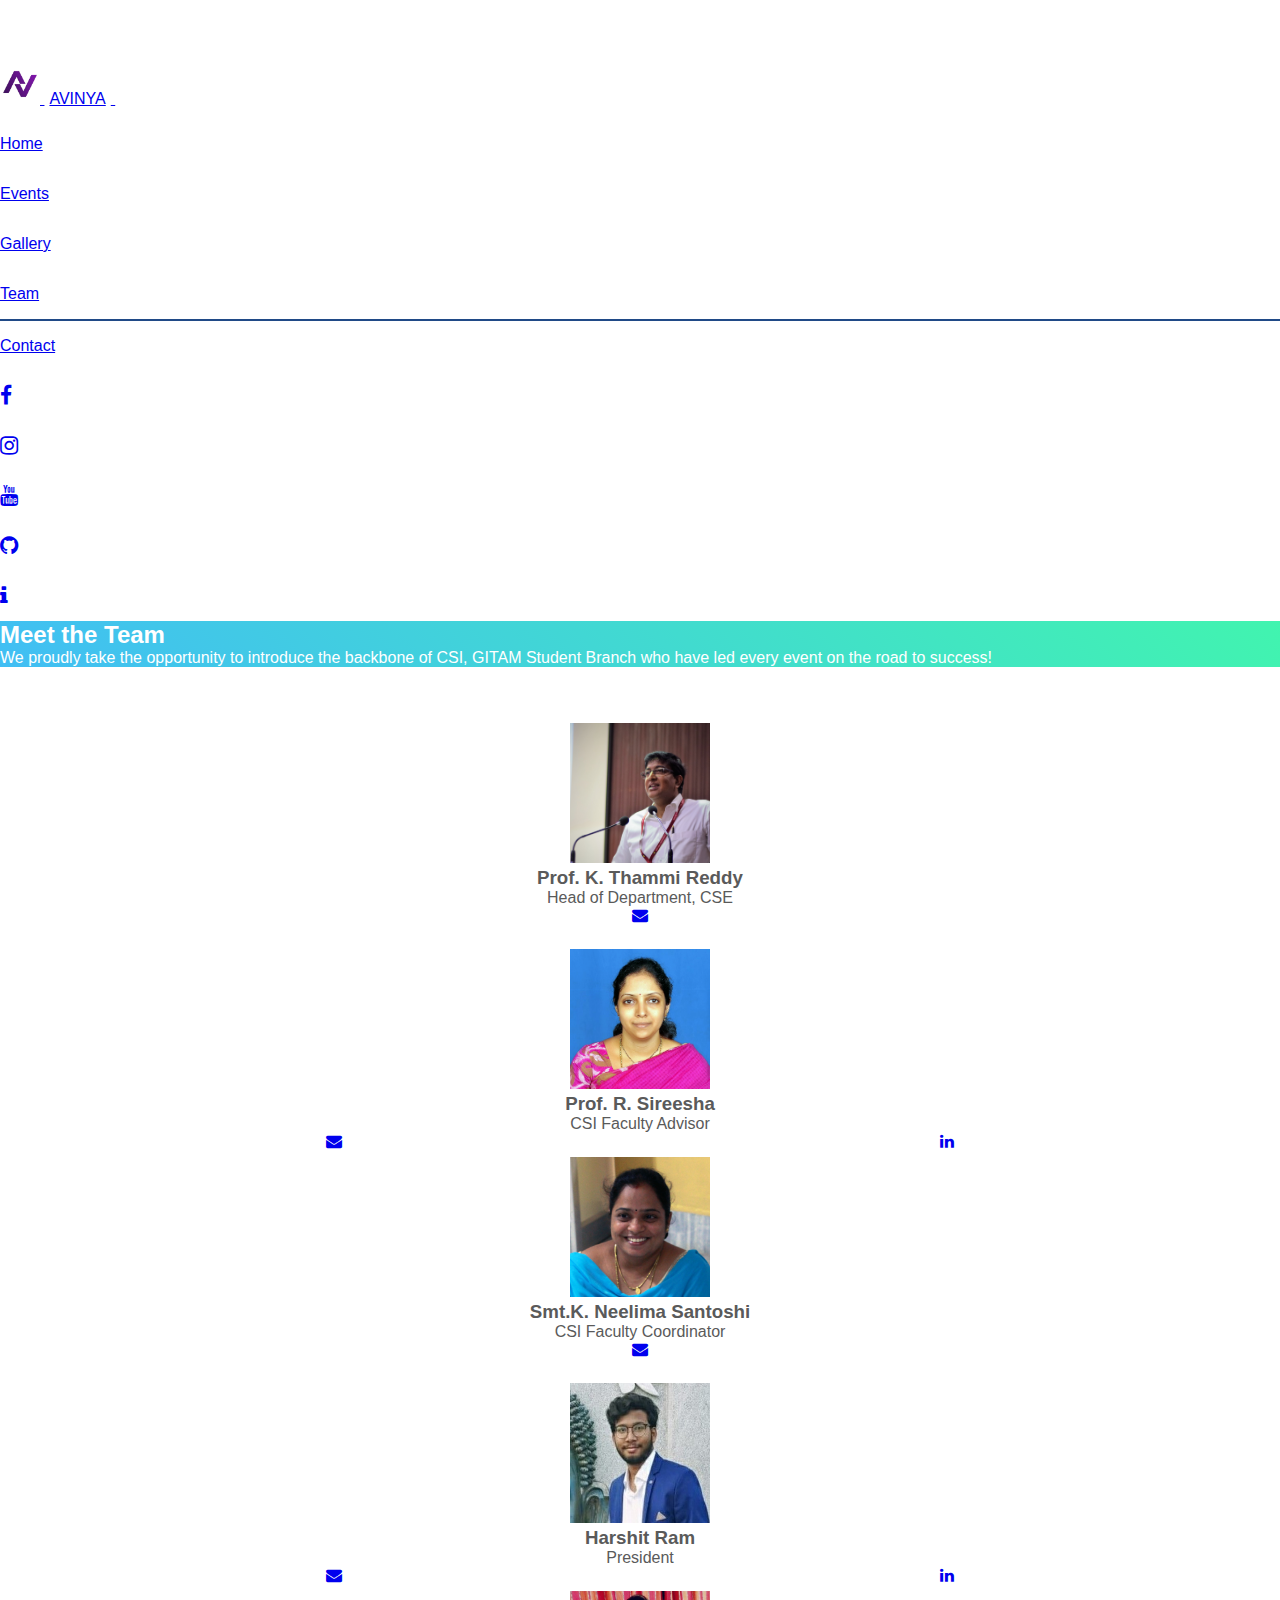
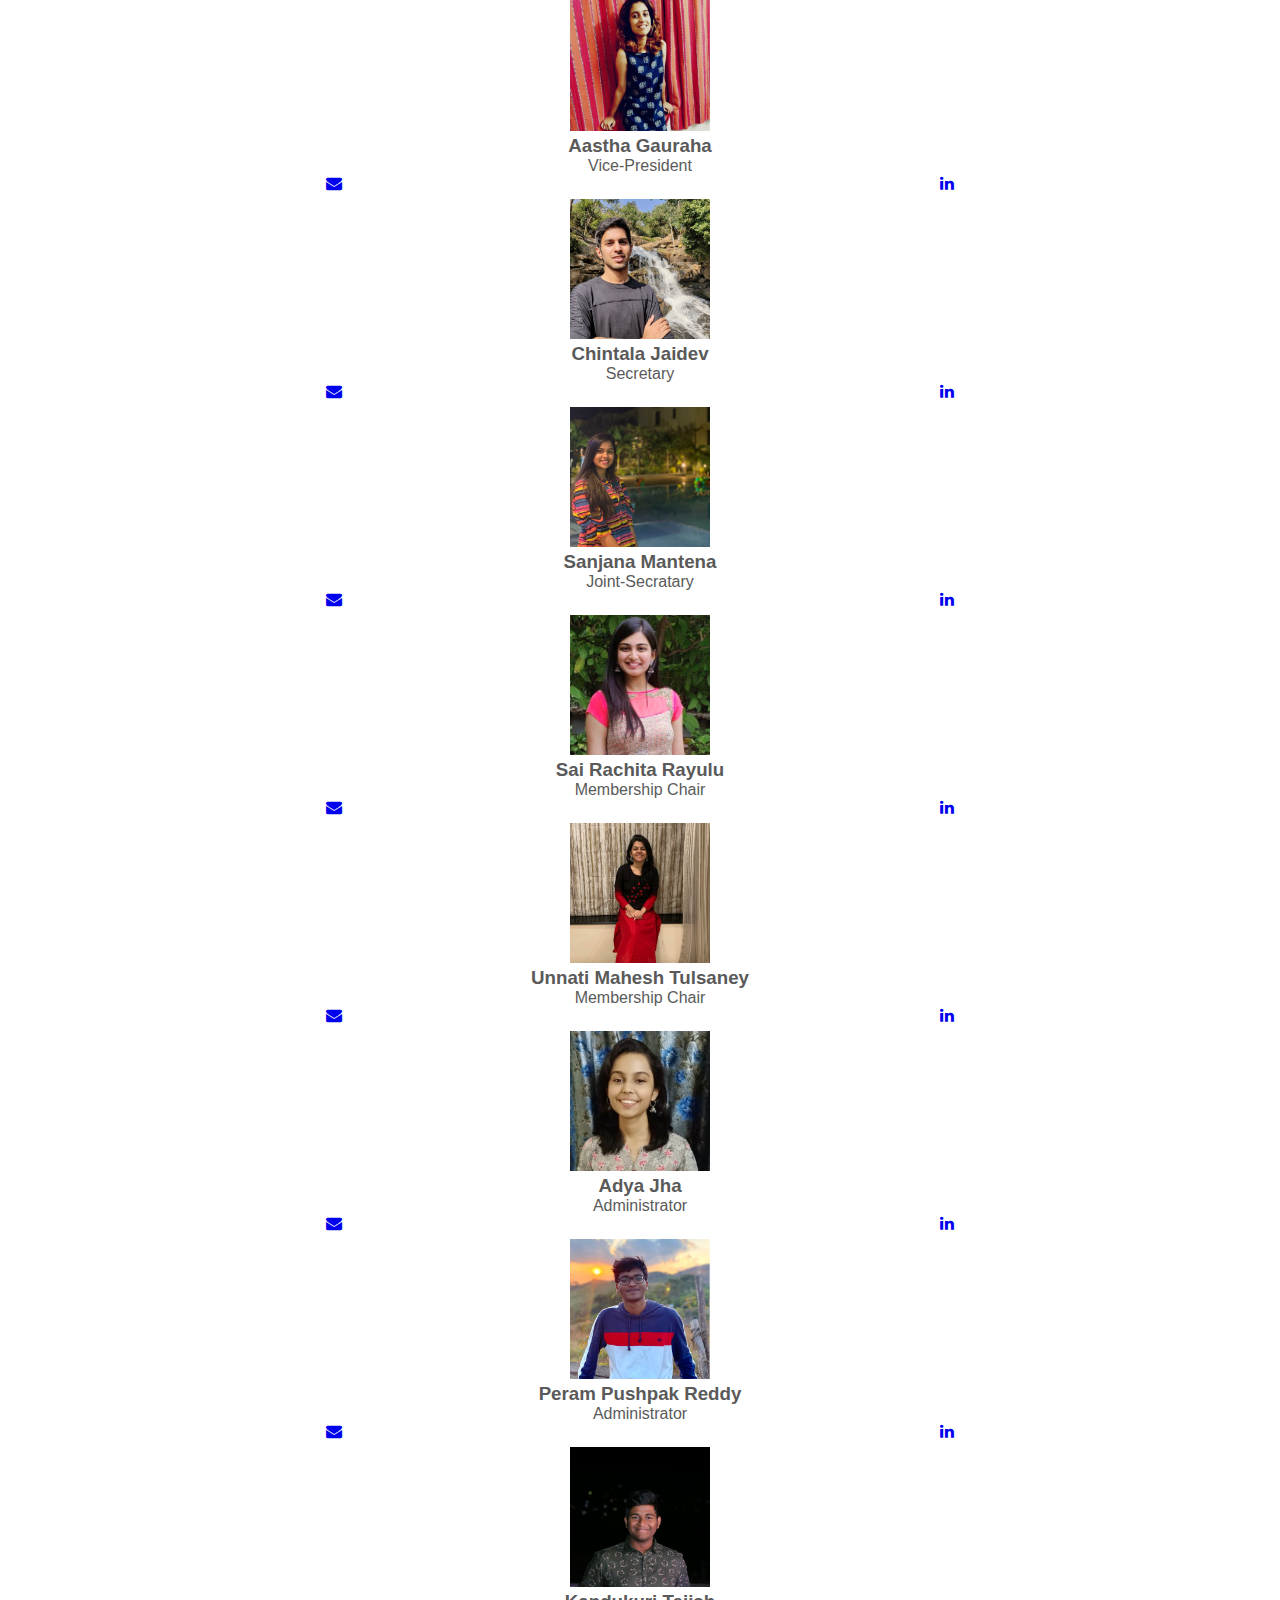
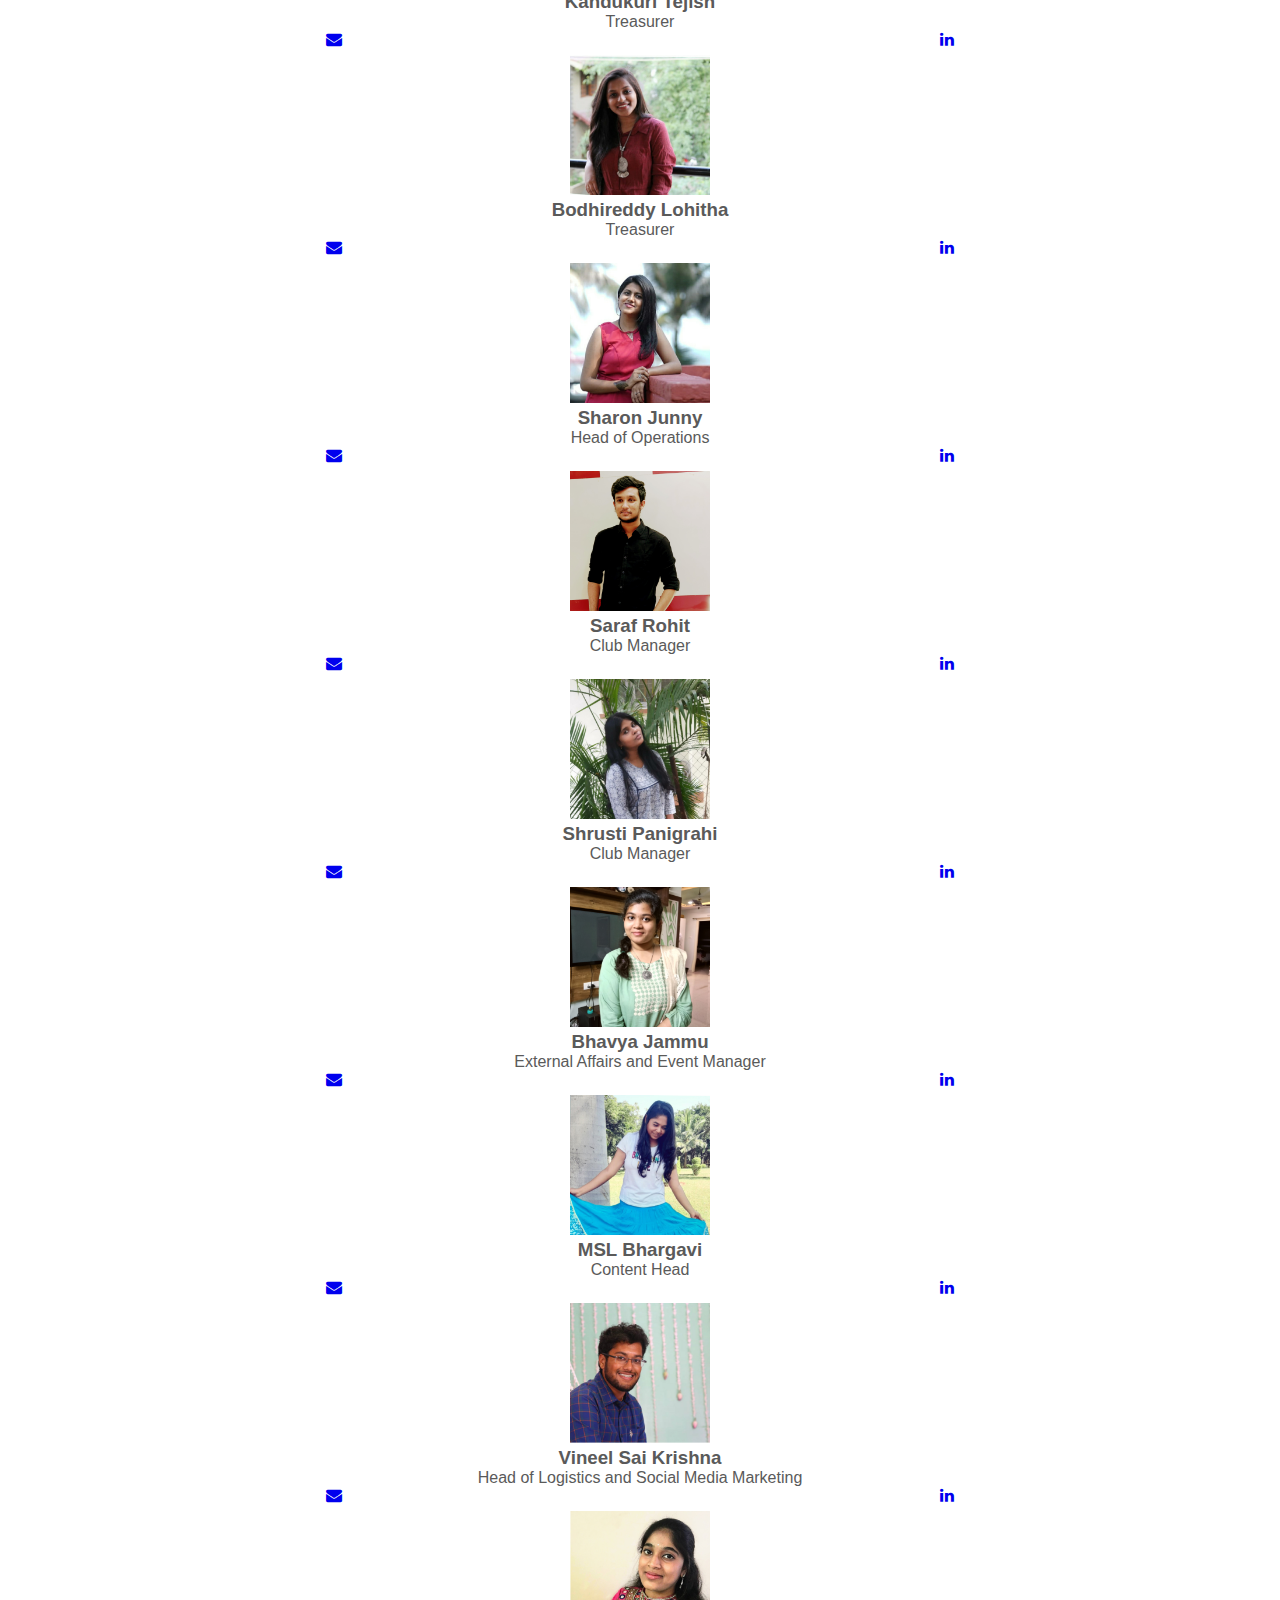
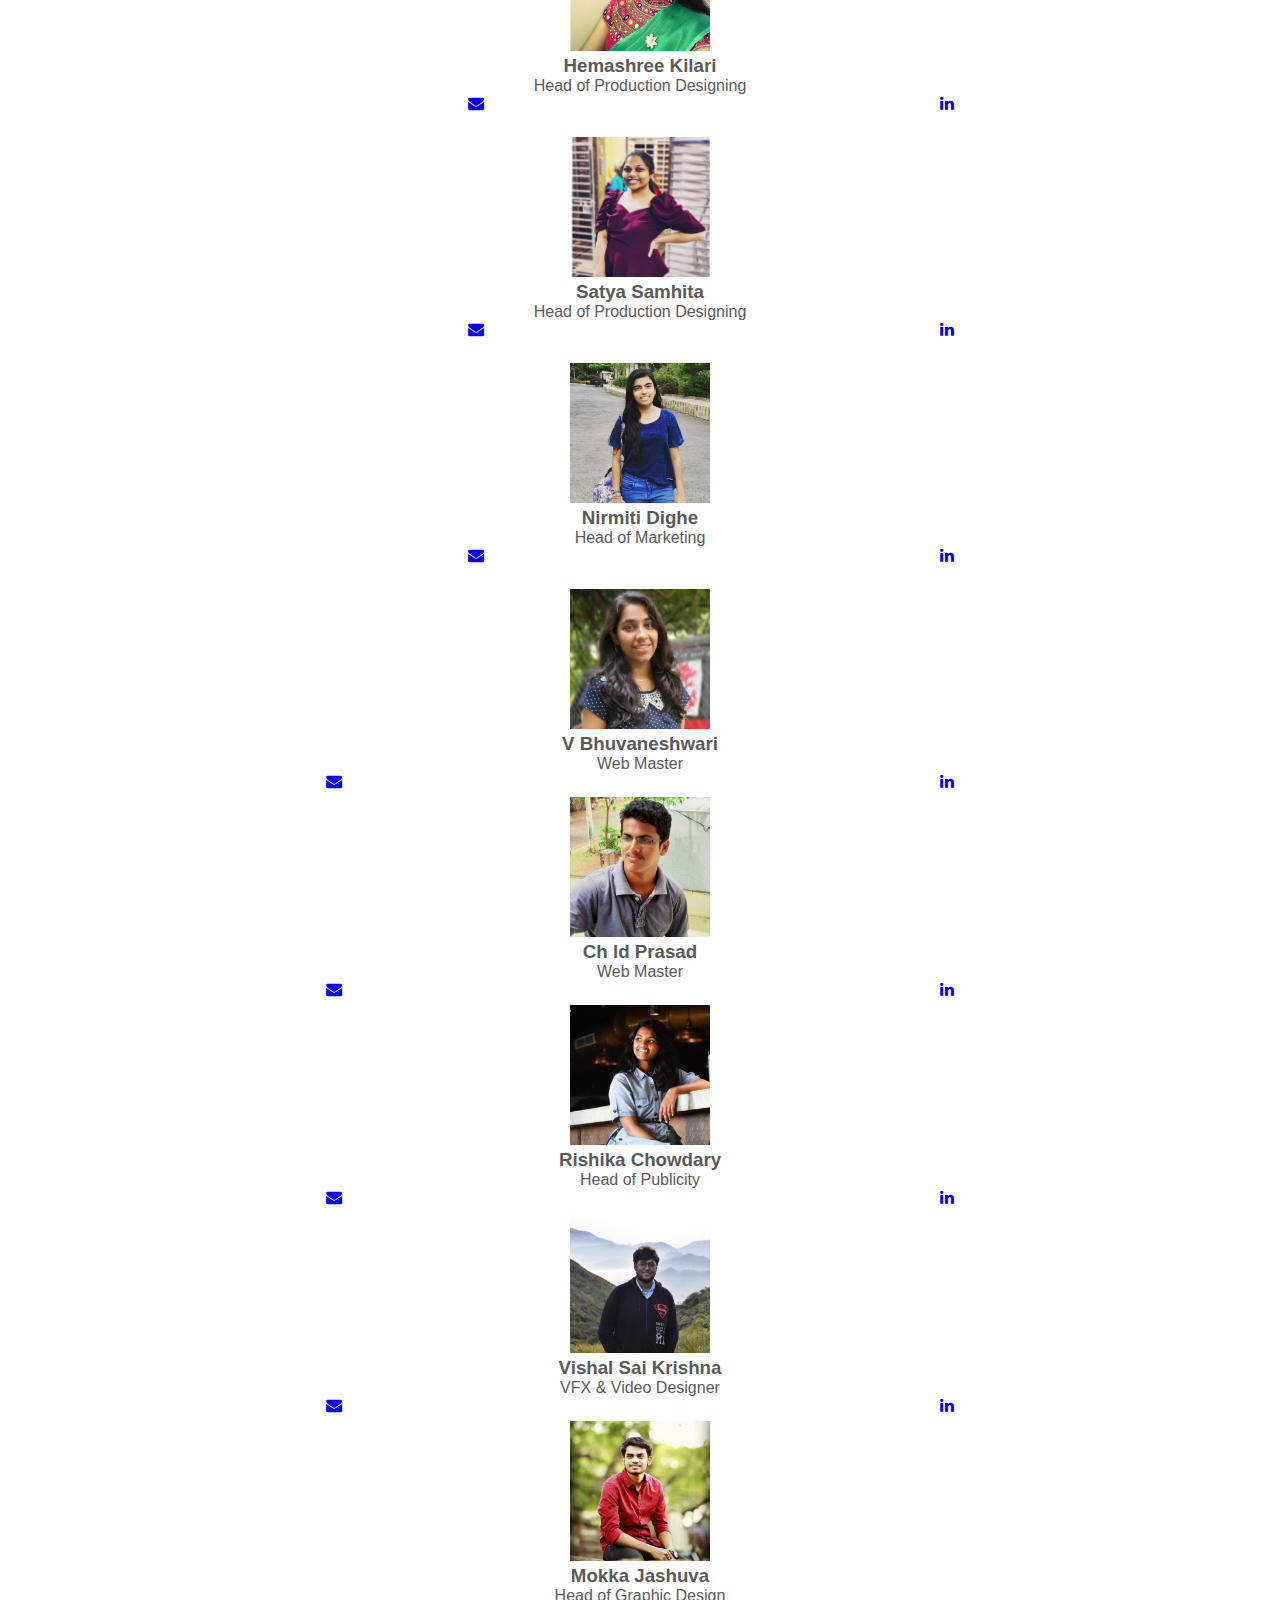
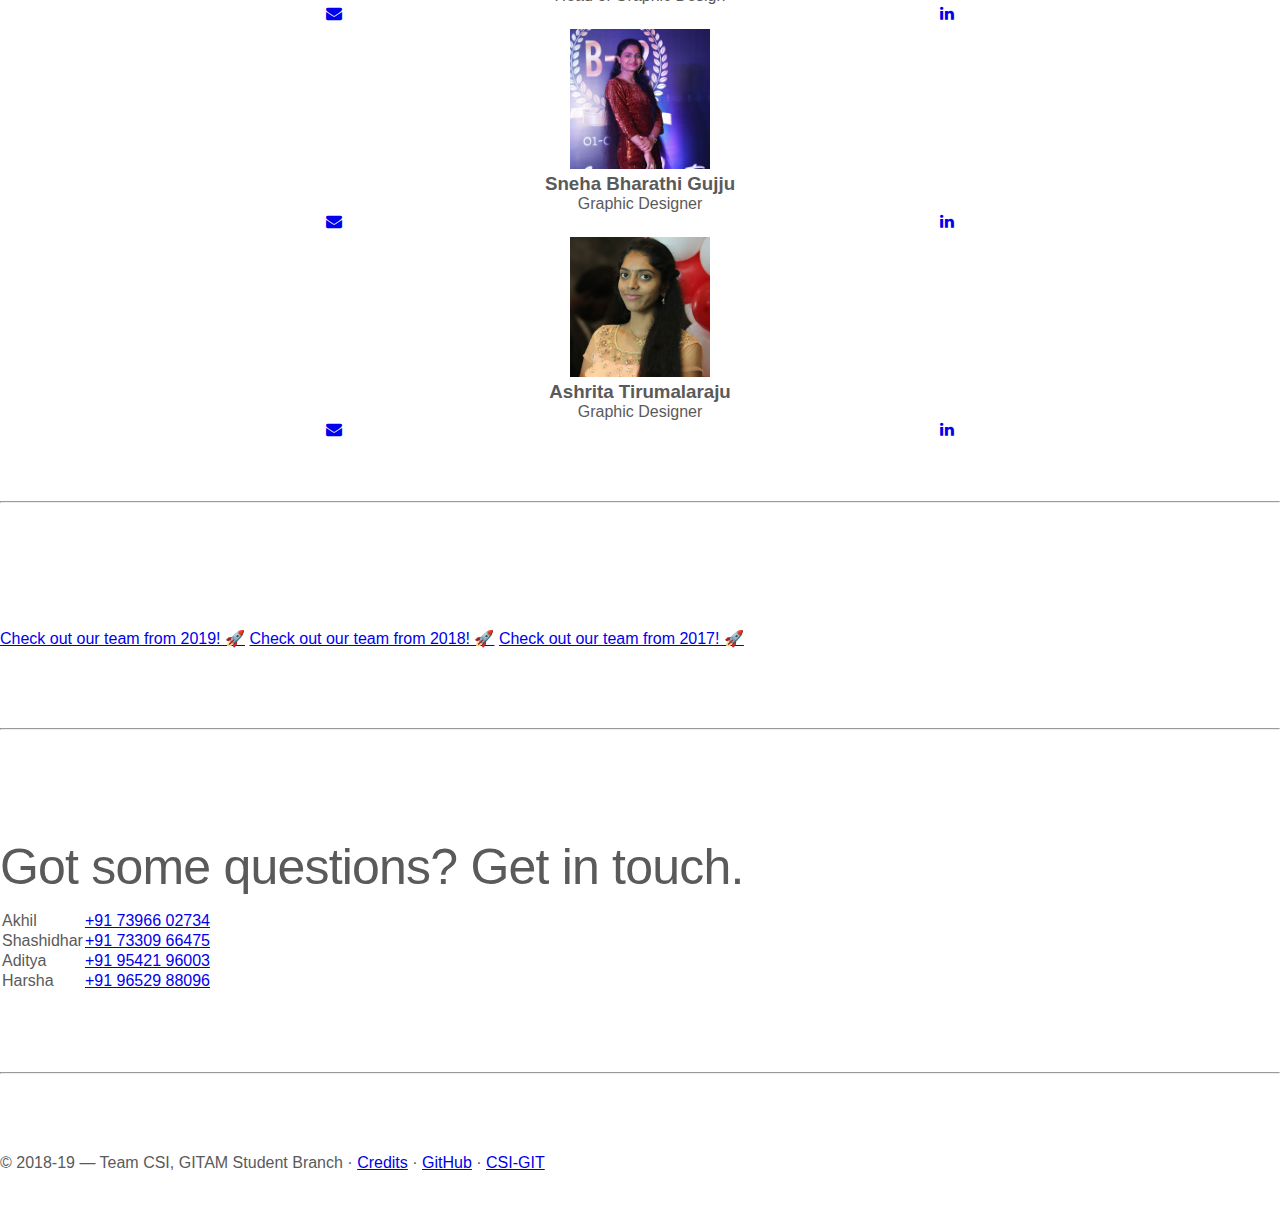
<file: team-2020.html>
<!DOCTYPE html>
<html lang="en">

<head>
    <meta charset="utf-8">
    <meta name="viewport" content="width=device-width, initial-scale=1, shrink-to-fit=no">
    <meta name="description" content="Computer Society of India, GITAM Student Branch.">
    <link rel="apple-touch-icon" sizes="57x57" href="assets/favicon/apple-icon-57x57.png">
    <link rel="apple-touch-icon" sizes="60x60" href="assets/favicon/apple-icon-60x60.png">
    <link rel="apple-touch-icon" sizes="72x72" href="assets/favicon/apple-icon-72x72.png">
    <link rel="apple-touch-icon" sizes="76x76" href="assets/favicon/apple-icon-76x76.png">
    <link rel="apple-touch-icon" sizes="114x114" href="assets/favicon/apple-icon-114x114.png">
    <link rel="apple-touch-icon" sizes="120x120" href="assets/favicon/apple-icon-120x120.png">
    <link rel="apple-touch-icon" sizes="144x144" href="assets/favicon/apple-icon-144x144.png">
    <link rel="apple-touch-icon" sizes="152x152" href="assets/favicon/apple-icon-152x152.png">
    <link rel="apple-touch-icon" sizes="180x180" href="assets/favicon/apple-icon-180x180.png">
    <link rel="icon" type="image/png" sizes="192x192" href="assets/favicon/android-icon-192x192.png">
    <link rel="icon" type="image/png" sizes="32x32" href="assets/favicon/favicon-32x32.png">
    <link rel="icon" type="image/png" sizes="96x96" href="assets/favicon/favicon-96x96.png">
    <link rel="icon" type="image/png" sizes="16x16" href="assets/favicon/favicon-16x16.png">
    <link rel="manifest" href="/manifest.json">
    <meta name="msapplication-TileColor" content="#ffffff">
    <meta name="msapplication-TileImage" content="/ms-icon-144x144.png">
    <title>CSI | Computer Society of India | GITAM Student Branch</title>
    <link rel="stylesheet" href="https://stackpath.bootstrapcdn.com/bootstrap/4.1.1/css/bootstrap.min.css" integrity="sha384-WskhaSGFgHYWDcbwN70/dfYBj47jz9qbsMId/iRN3ewGhXQFZCSftd1LZCfmhktB" crossorigin="anonymous">
    <link rel="stylesheet" href="https://cdnjs.cloudflare.com/ajax/libs/font-awesome/4.7.0/css/font-awesome.css">
    <link href="style.css" rel="stylesheet">
</head>

<body>
    <header>
        <nav class="navbar navbar-expand-md navbar-light fixed-top bg-light">
            <a class="navbar-brand" href="index.html">
                <img src="assets/home/LOGO.png" width="40" height="40" class="d-inline-block align-top" alt="AVINYA Logo"> <span class="logo-title">AVINYA</span> </a>
                <button class="navbar-toggler" type="button" data-toggle="collapse" data-target="#navbarCollapse" aria-controls="navbarCollapse" aria-expanded="false" aria-label="Toggle navigation">
                    <span class="navbar-toggler-icon"></span>
                </button>
                <div class="collapse navbar-collapse" id="navbarCollapse">
                    <ul class="navbar-nav mr-auto">
                        <li class="nav-item">
                            <a class="nav-link" href="index.html">Home</a>
                        </li>
                        <li class="nav-item">
                            <a class="nav-link" href="events.html">Events</a>
                        </li>
                        <li class="nav-item">
                            <a class="nav-link" href="gallery.html">Gallery</a>
                        </li>
                        <li class="nav-item active">
                            <a class="nav-link" href="team-2020.html">Team <span class="sr-only">(current)</span></a>
                        </li>
                        <li class="nav-item">
                            <a class="nav-link" href="contact.html">Contact</a>
                        </li>
                    </ul>
                    <ul class="nav navbar-nav ml-auto social-icons">
                        <li>
                            <a href="https://www.facebook.com/gitamcsi/" target="_blank" class="nav-link"><i class="fa fa-facebook fa-lg"></i></a>
                        </li>
                        <li>
                            <a href="https://www.instagram.com/csi_gitam/" target="_blank" class="nav-link"><i class="fa fa-instagram fa-lg"></i></a>
                        </li>
                        <li>
                            <a href="https://www.youtube.com/channel/UC3WGSLJhICY8pheX9GBikJg" target="_blank" class="nav-link"><i class="fa fa-youtube fa-lg"></i></a>
                        </li>
                        <li>
                            <a href="https://github.com/csigitam" target="_blank" class="nav-link"><i class="fa fa-github fa-lg"></i></a>
                        </li>
                        <li>
                            <a href="credits" class="nav-link"><i class="fa fa-info fa-lg"></i></a>
                        </li>
                    </ul>
                </div>
            </nav>
        </header>
        <div role="main">
            <div class="jumbotron j-team">
                <div class="container">
                    <h2 class="display-3">Meet the Team</h2>
                    <p>We proudly take the opportunity to introduce the backbone of CSI, GITAM Student Branch who have led every event on the road to success!</p>
                    
                </div>
            </div>
            <div class="container marketing">
                <div class="row justify-content-center">
                    <div class="col-lg-4 col-sm-12 col-xs-12">
                        <img class="rounded-circle" src="assets/team/K Thammi Reddy.jpg" alt="K. Thammi Reddy" width="140" height="140">
                        <h3>Prof. K. Thammi Reddy</h3>
                        <p>Head of Department, CSE</p>
                        <p><a class="btn btn-danger btn-lg" href="mailto:hod_cse@gitam.edu" target="_blank" role="button"><i class="fa fa-envelope"></i></a></p>
                    </div>
                    <div class="col-lg-4 col-sm-12 col-xs-12">
                        <img class="rounded-circle" src="assets/team/Sireesha.png" alt="R. Sireesha" width="140" height="140">
                        <h3>Prof. R. Sireesha</h3>
                        <p>CSI Faculty Advisor</p>
                        <p><a class="btn btn-danger btn-lg left-icon" href="mailto:sireesha.rodda@gitam.edu" target="_blank" role="button"><i class="fa fa-envelope"></i></a></p>
                        <p><a class="btn btn-info btn-lg right-icon" href="https://www.linkedin.com/in/sireesha-rodda-333a3915/" target="_blank" role="button"><i class="fa fa-linkedin"></i></a></p>
                    </div>
                </div>
                <div class="row justify-content-center">
                    <div class="col-lg-4 offset-lg-2 col-sm-12 col-xs-12">
                        <img class="rounded-circle" src="assets/team/Neelima.png" alt="K Neelima Santoshi" width="140" height="140">
                        <h3>Smt.K. Neelima Santoshi</h3>
                        <p>CSI Faculty Coordinator</p>
                        <p><a class="btn btn-danger btn-lg" href="mailto:neelima.koraganji@gitam.edu" target="_blank" role="button"><i class="fa fa-envelope"></i></a></p>
                    </div>
                    <div class="col-lg-4 col-sm-12 col-xs-12">
                        <img class="rounded-circle" src="assets/team/2020/Harshit Ram.jpeg" alt="Harshit Ram" width="140" height="140">
                        <h3>Harshit Ram</h3>
                        <p>President</p>
                        <p><a class="btn btn-danger btn-lg left-icon" href="mailto:harshitram.g@gmail.com " target="_blank" role="button"><i class="fa fa-envelope"></i></a></p>
                        <p><a class="btn btn-info btn-lg right-icon" href="https://in.linkedin.com/in/harshitram" target="_blank" role="button"><i class="fa fa-linkedin"></i></a></p>
                    </div>
                </div>
            </div>
            <div class="container marketing">
                <div class="row">
                    <div class="col-lg-4 col-sm-12 col-xs-12">
                        <img class="rounded-circle" src="assets/team/2020/aastha.jpeg" alt="Aastha Gauraha" width="140" height="140">
                        <h3>Aastha Gauraha</h3>
                        <p>Vice-President</p>
                        <p><a class="btn btn-danger btn-lg left-icon" href="mailto:121810701009@gitam.in" target="_blank" role="button"><i class="fa fa-envelope"></i></a></p>
                        <p><a class="btn btn-info btn-lg right-icon" href="https://www.linkedin.com/in/aastha-gauraha-16a3041b5/" target="_blank" role="button"><i class="fa fa-linkedin"></i></a></p>
                    </div>
                    <div class="col-lg-4 col-sm-12 col-xs-12">
                        <img class="rounded-circle" src="assets/team/2020/jaidev.jpg" alt="Chintala Jaidev" width="140" height="140">
                        <h3>Chintala Jaidev</h3>
                        <p>Secretary</p>
                        <p><a class="btn btn-danger btn-lg left-icon" href="mailto:121810306054@gitam.in" target="_blank" role="button"><i class="fa fa-envelope"></i></a></p>
                        <p><a class="btn btn-info btn-lg right-icon" href="https://www.linkedin.com/in/chintala-jaidev-479a251a2" target="_blank" role="button"><i class="fa fa-linkedin"></i></a></p>
                    </div>
                    <div class="col-lg-4 col-sm-12 col-xs-12">
                        <img class="rounded-circle" src="assets/team/2020/sanjana.jpg" alt="Sanjana Mantena" width="140" height="140">
                        <h3>Sanjana Mantena</h3>
                        <p>Joint-Secratary</p>
                        <p><a class="btn btn-danger btn-lg left-icon" href="mailto:121810316034@gitam.in" target="_blank" role="button"><i class="fa fa-envelope"></i></a></p>
                        <p><a class="btn btn-info btn-lg right-icon" href="https://www.linkedin.com/in/sanjana-mantena-307ab7179" target="_blank" role="button"><i class="fa fa-linkedin"></i></a></p>
                    </div>
                    <div class="col-lg-4 col-sm-12 col-xs-12">
                        <img class="rounded-circle" src="assets/team/2020/rachita.JPG" alt="Rachita Rayulu" width="140" height="140">
                        <h3>Sai Rachita Rayulu</h3>
                        <p>Membership Chair</p>
                        <p><a class="btn btn-danger btn-lg left-icon" href="mailto:121810316039@gitam.in" target="_blank" role="button"><i class="fa fa-envelope"></i></a></p>
                        <p><a class="btn btn-info btn-lg right-icon" href="http://linkedin.com/in/rachita-rayalu-355a971a0" target="_blank" role="button"><i class="fa fa-linkedin"></i></a></p>
                        </p>
                    </div>
                    <div class="col-lg-4 col-sm-12 col-xs-12">
                        <img class="rounded-circle" src="assets/team/2020/Unnati.jpg" alt="Unnati Tulsaney" width="140" height="140">
                        <h3>Unnati Mahesh Tulsaney</h3>
                        <p>Membership Chair</p>
                        <p><a class="btn btn-danger btn-lg left-icon" href="mailto:unnati.tulsaney@gmail.com" target="_blank" role="button"><i class="fa fa-envelope"></i></a></p>
                        <p><a class="btn btn-info btn-lg right-icon" href="https://www.linkedin.com/in/unnati-tulsaney-730a3116b" target="_blank" role="button"><i class="fa fa-linkedin"></i></a></p>                        </p>
                    </div>
                    <div class="col-lg-4 col-sm-12 col-xs-12">
                        <img class="rounded-circle" src="assets/team/2020/adya.jpg" alt="Adya Jha" width="140" height="140">
                        <h3>Adya Jha</h3>
                        <p>Administrator</p>
                        <p><a class="btn btn-danger btn-lg left-icon" href="mailto:121810317009@gitam.in" target="_blank" role="button"><i class="fa fa-envelope"></i></a></p>
                        <p><a class="btn btn-info btn-lg right-icon" href="https://www.linkedin.com/in/adya-jha-5470a01a6/" target="_blank" role="button"><i class="fa fa-linkedin"></i></a></p>
                    </div>
                    <div class="col-lg-4 col-sm-12 col-xs-12">
                        <img class="rounded-circle" src="assets/team/2020/pushpak.jpg" alt="Peram Pushpak Reddy" width="140" height="140">
                        <h3>Peram Pushpak Reddy</h3>
                        <p>Administrator</p>
                        <p><a class="btn btn-danger btn-lg left-icon" href="mailto:121810309060@gitam.in" target="_blank" role="button"><i class="fa fa-envelope"></i></a></p>
                        <p><a class="btn btn-info btn-lg right-icon" href="https://www.linkedin.com/in/pushpak-reddy-peram-655553198" target="_blank" role="button"><i class="fa fa-linkedin"></i></a></p>
                    </div>
                    <div class="col-lg-4 col-sm-12 col-xs-12">
                        <img class="rounded-circle" src="assets/team/2020/tejish.jpg" alt="Kandukuri Tejish" width="140" height="140">
                        <h3>Kandukuri Tejish</h3>
                        <p>Treasurer</p>
                        <p><a class="btn btn-danger btn-lg left-icon" href="mailto:121810312061@gitam.in " target="_blank" role="button"><i class="fa fa-envelope"></i></a></p>
                        <p><a class="btn btn-info btn-lg right-icon" href="https://www.linkedin.com/in/tejish-kandukuri-545686203" target="_blank" role="button"><i class="fa fa-linkedin"></i></a></p>
                    </div>
                    <div class="col-lg-4 col-sm-12 col-xs-12">
                        <img class="rounded-circle" src="assets/team/2020/lohitha.jpg" alt="Bodhireddy Lohitha" width="140" height="140">
                        <h3>Bodhireddy Lohitha</h3>
                        <p>Treasurer</p>
                        <p><a class="btn btn-danger btn-lg left-icon" href="mailto:lohitareddy1218@gmail.com" target="_blank" role="button"><i class="fa fa-envelope"></i></a></p>
                        <p><a class="btn btn-info btn-lg right-icon" href="https://www.linkedin.com/in/lohitareddy1510" target="_blank" role="button"><i class="fa fa-linkedin"></i></a></p>
                    </div>
                    <div class="col-lg-4 col-sm-12 col-xs-12">
                        <img class="rounded-circle" src="assets/team/2020/sharon.jpg" alt="Sharon Junny" width="140" height="140">
                        <h3>Sharon Junny</h3>
                        <p>Head of Operations</p>
                        <p><a class="btn btn-danger btn-lg left-icon" href="mailto:121810306023@gitam.in" target="_blank" role="button"><i class="fa fa-envelope"></i></a></p>
                        <p><a class="btn btn-info btn-lg right-icon" href="https://www.linkedin.com/in/sharon-junny-varghese-019a681ba" target="_blank" role="button"><i class="fa fa-linkedin"></i></a></p>
                    </div>
                    <div class="col-lg-4 col-sm-12 col-xs-12">
                        <img class="rounded-circle" src="assets/team/2020/rohith.jpg" alt="Saraf Rohit" width="140" height="140">
                        <h3>Saraf Rohit</h3>
                        <p>Club Manager</p>
                        <p><a class="btn btn-danger btn-lg left-icon" href="mailto:121810318025@gitam.in" target="_blank" role="button"><i class="fa fa-envelope"></i></a></p>
                        <p><a class="btn btn-info btn-lg right-icon" href="https://www.linkedin.com/in/saraf-rohith-b750501b5/" target="_blank" role="button"><i class="fa fa-linkedin"></i></a></p>
                    </div>
                    <div class="col-lg-4 col-sm-12 col-xs-12">
                        <img class="rounded-circle" src="assets/team/2020/srusti.jpeg" alt="Shrusti Panigrahi" width="140" height="140">
                        <h3>Shrusti Panigrahi</h3>
                        <p>Club Manager</p>
                        <p><a class="btn btn-danger btn-lg left-icon" href="mailto:121810318039@gitam.in" target="_blank" role="button"><i class="fa fa-envelope"></i></a></p>
                        <p><a class="btn btn-info btn-lg right-icon" href="https://www.linkedin.com/in/shrusti-panigrahi-2363311b5" target="_blank" role="button"><i class="fa fa-linkedin"></i></a></p>
                    </div>
                    <div class="col-lg-4 col-sm-12 col-xs-12">
                        <img class="rounded-circle" src="assets/team/2020/bhavya.jpg" alt="Bhavya Jammu" width="140" height="140">
                        <h3>Bhavya Jammu</h3>
                        <p>External Affairs and Event Manager</p>
                        <p><a class="btn btn-danger btn-lg left-icon" href="mailto:121810314020@gitam.in" target="_blank" role="button"><i class="fa fa-envelope"></i></a></p>
                        <p><a class="btn btn-info btn-lg right-icon" href="https://www.linkedin.com/in/bhavya-jammu-ab25351a5" target="_blank" role="button"><i class="fa fa-linkedin"></i></a></p>
                    </div>
                    
                    <div class="col-lg-4 col-sm-12 col-xs-12">
                        <img class="rounded-circle" src="assets/team/2020/bhargavi.jpg" alt="MSL Bhargavi" width="140" height="140">
                        <h3>MSL Bhargavi</h3>
                        <p>Content Head</p>
                        <p><a class="btn btn-danger btn-lg left-icon" href="mailto:121810309027@gitam.in" target="_blank" role="button"><i class="fa fa-envelope"></i></a></p>
                        <p><a class="btn btn-info btn-lg right-icon" href="http://www.linkedin.com/in/m-s-l-bhargavi-1016" target="_blank" role="button"><i class="fa fa-linkedin"></i></a></p>
                    </div>
                    <div class="col-lg-4 col-sm-12 col-xs-12">
                        <img class="rounded-circle" src="assets/team/2020/vineel.jpg" alt="Tummala Vineel Krishna" width="140" height="140">
                        <h3>Vineel Sai Krishna</h3>
                        <p>Head of Logistics and Social Media Marketing</p>
                        <p><a class="btn btn-danger btn-lg left-icon" href="mailto:vineelsai313@gmail.com" target="_blank" role="button"><i class="fa fa-envelope"></i></a></p>
                        <p><a class="btn btn-info btn-lg right-icon" href="http://linkedin.com/in/vineel-sai-8ab271129" target="_blank" role="button"><i class="fa fa-linkedin"></i></a></p>
                    </div>
                    <div class="col-lg-4 col-sm-12 col-xs-12">
                        <img class="rounded-circle" src="assets/team/2020/hemashree.jpg" alt="Hemashree Kilari" width="140" height="140">
                        <h3>Hemashree Kilari</h3>
                        <p>Head of Production Designing</p>
                        <p><a class="btn btn-info btn-lg right-icon" href="http://www.linkedin.com/in/hemashree-kilari-5818961a6" target="_blank" role="button"><i class="fa fa-linkedin"></i></a></p>

                        <p><a class="btn btn-danger btn-lg" href="mailto:121810314039@gitam.in" target="_blank" role="button"><i class="fa fa-envelope"></i></a></p>
                    </div>
                    <div class="col-lg-4 col-sm-12 col-xs-12">
                        <img class="rounded-circle" src="assets/team/2020/sathya.jpg" alt="Satya Samhita" width="140" height="140">
                        <h3>Satya Samhita</h3>
                        <p>Head of Production Designing</p>
                        <p><a class="btn btn-info btn-lg right-icon" href="https://www.linkedin.com/in/m-satya-samhita-1514b0194" target="_blank" role="button"><i class="fa fa-linkedin"></i></a></p>

                        <p><a class="btn btn-danger btn-lg" href="mailto:121810312038@gitam.in" target="_blank" role="button"><i class="fa fa-envelope"></i></a></p>
                    </div>
                    <div class="col-lg-4 col-sm-12 col-xs-12">
                        <img class="rounded-circle" src="assets/team/2020/nirmiti.jpg" alt="Nirmiti Dighe" width="140" height="140">
                        <h3>Nirmiti Dighe</h3>
                        <p>Head of Marketing</p>
                        <p><a class="btn btn-info btn-lg right-icon" href="https://www.linkedin.com/in/nirmiti-dighe-9b3138203/" target="_blank" role="button"><i class="fa fa-linkedin"></i></a></p>

                        <p><a class="btn btn-danger btn-lg" href="mailto:dighenirmiti@gmail.com" target="_blank" role="button"><i class="fa fa-envelope"></i></a></p>
                    </div>
                    <div class="col-lg-4 col-sm-12 col-xs-12">
                        <img class="rounded-circle" src="assets/team/2020/V Bhuvaneshwari (2).jpg" alt="V Bhuvaneshwari" width="140" height="140">
                        <h3>V Bhuvaneshwari</h3>
                        <p>Web Master</p>
                        <p><a class="btn btn-danger btn-lg left-icon" href="mailto:121810314002@gitam.in" target="_blank" role="button"><i class="fa fa-envelope"></i></a></p>
                        <p><a class="btn btn-info btn-lg right-icon" href="http://www.linkedin.com/in/bhuvaneshwari-v" target="_blank" role="button"><i class="fa fa-linkedin"></i></a></p>
                    </div>
                    <div class="col-lg-4 col-sm-12 col-xs-12">
                        <img class="rounded-circle" src="assets/team/2020/dharan.jpg" alt="Ch ld Prasad" width="140" height="140">
                        <h3>Ch ld Prasad</h3>
                        <p>Web Master</p>
                        <p><a class="btn btn-danger btn-lg left-icon" href="mailto:121810314036@gitam.in" target="_blank" role="button"><i class="fa fa-envelope"></i></a></p>
                        <p><a class="btn btn-info btn-lg right-icon" href="https://www.linkedin.com/in/dharan-chilukuri-737262172/" target="_blank" role="button"><i class="fa fa-linkedin"></i></a></p>
                    </div>
                    <div class="col-lg-4 col-sm-12 col-xs-12">
                        <img class="rounded-circle" src="assets/team/2020/rishika.jpg" alt="Rishika Chowdary" width="140" height="140">
                        <h3>Rishika Chowdary</h3>
                        <p>Head of Publicity</p>
                        <p><a class="btn btn-danger btn-lg left-icon" href="mailto:121810307034@gmail.in" target="_blank" role="button"><i class="fa fa-envelope"></i></a></p>
                        <p><a class="btn btn-info btn-lg right-icon" href="https://www.linkedin.com/in/rishika-chowdary-a943b61b4" target="_blank" role="button"><i class="fa fa-linkedin"></i></a></p>
                    </div>
                    <div class="col-lg-4 col-sm-12 col-xs-12">
                        <img class="rounded-circle" src="assets/team/2020/vishal.jpg" alt="Vishal Sai Krishna" width="140" height="140">
                        <h3>Vishal Sai Krishna</h3>
                        <p>VFX & Video Designer</p>
                        <p><a class="btn btn-danger btn-lg left-icon" href="mailto:121810309013@gitam.in" target="_blank" role="button"><i class="fa fa-envelope"></i></a></p>
                        <p><a class="btn btn-info btn-lg right-icon" href="https://www.linkedin.com/in/vishal-tunmala-29b100174" target="_blank" role="button"><i class="fa fa-linkedin"></i></a></p>
                    </div>
                  
                    
                    
                    <div class="col-lg-4 col-sm-12 col-xs-12">
                        <img class="rounded-circle" src="assets/team/2020/jashuva.jpeg" alt="Mokka Jashuva" width="140" height="140">
                        <h3>Mokka Jashuva</h3>
                        <p>Head of Graphic Design</p>
                        <p><a class="btn btn-danger btn-lg left-icon" href="mailto:121810318006@gitam.in" target="_blank" role="button"><i class="fa fa-envelope"></i></a></p>
                        <p><a class="btn btn-info btn-lg right-icon" href="https://www.linkedin.com/in/raj-jashava-374595174/" target="_blank" role="button"><i class="fa fa-linkedin"></i></a></p>
                    </div>
                  
                    <div class="col-lg-4 col-sm-12 col-xs-12">
                        <img class="rounded-circle" src="assets/team/2020/sneha.jpeg" alt="Sneha Bharathi Gujju" width="140" height="140">
                        <h3>Sneha Bharathi Gujju</h3>
                        <p>Graphic Designer</p>
                        <p><a class="btn btn-danger btn-lg left-icon" href="mailto:121810312014@gitam.in" target="_blank" role="button"><i class="fa fa-envelope"></i></a></p>
                        <p><a class="btn btn-info btn-lg right-icon" href="https://www.linkedin.com/in/sneha-bharathi-gujju-34b0221b8/" target="_blank" role="button"><i class="fa fa-linkedin"></i></a></p>
                    </div>
                     
                    <div class="col-lg-4 col-sm-12 col-xs-12">
                        <img class="rounded-circle" src="assets/team/2020/ashritha.jpg" alt="Ashritha Verma" width="140" height="140">
                        <h3>Ashrita Tirumalaraju</h3>
                        <p>Graphic Designer</p>
                        <p><a class="btn btn-danger btn-lg left-icon" href="mailto:121810312013@gitam.in " target="_blank" role="button"><i class="fa fa-envelope"></i></a></p>
                        <p><a class="btn btn-info btn-lg right-icon" href="https://www.linkedin.com/in/ashrita-tirumalaraju-22b467197" target="_blank" role="button"><i class="fa fa-linkedin"></i></a></p>
                    </div>
                    <!-- /.col-lg-4 col-sm-12 col-xs-12 -->
                    <hr class="featurette-divider">
                    <div class="jumbotron text-info" style="background: none">
                        <div class="container">
                            <h2 class="display-3">A little something for the seniors!</h2>
                            <p>They're the ones who guides us through our journey :)</p>
                            <a href="team-2019.html" class="btn btn-info">Check out our team from 2019! 🚀</a>
                            <a href="team-2018.html" class="btn btn-info">Check out our team from 2018! 🚀</a>
                            <a href="team-2017.html" class="btn btn-info">Check out our team from 2017! 🚀</a>
                        </div>
                    </div>  
                   
                </div>
                <hr class="featurette-divider">
                <div class="row featurette">
                    <div class="col-md-12">
                        <h2 class="featurette-heading">Got some questions? <span class="text-muted">Get in touch.</span></h2>
                        <br>
                        <table class="table table-hover table-borderless">
                            <tbody>
                                <tr>
                                    <td>Akhil</td>
                                    <td><a href="tel:+917396602734">+91 73966 02734</a></td>
                                </tr>
                                <tr>
                                    <td>Shashidhar</td>
                                    <td><a href="tel:+917330966475">+91 73309 66475</a></td>
                                </tr>
                                <tr>
                                    <td>Aditya</td>
                                    <td><a href="tel:+919542196003">+91 95421 96003</a></td>
                                </tr>
                                <tr>
                                    <td>Harsha</td>
                                    <td><a href="tel:+919652988096">+91 96529 88096</a></td>
                                </tr>
                            </tbody>
                        </table>
                    </div>
                </div>
                <hr class="featurette-divider">
            </div>
            <footer class="container">
                <p>&copy; 2018-19 &mdash; Team CSI, GITAM Student Branch &middot; <a href="credits">Credits</a> &middot; <a href="https://github.com/csigitam/csigitam.github.io" target="_blank">GitHub</a> &middot; <a href="http://gitam.edu/in-campus/csi" target="_blank">CSI-GIT</a></p>
            </footer>
        </div>
        <script src="https://code.jquery.com/jquery-3.3.1.slim.min.js" integrity="sha384-q8i/X+965DzO0rT7abK41JStQIAqVgRVzpbzo5smXKp4YfRvH+8abtTE1Pi6jizo" crossorigin="anonymous"></script>
        <script src="https://stackpath.bootstrapcdn.com/bootstrap/4.1.1/js/bootstrap.min.js" integrity="sha384-smHYKdLADwkXOn1EmN1qk/HfnUcbVRZyYmZ4qpPea6sjB/pTJ0euyQp0Mk8ck+5T" crossorigin="anonymous"></script>
    </body>
    
    </html>
</file>
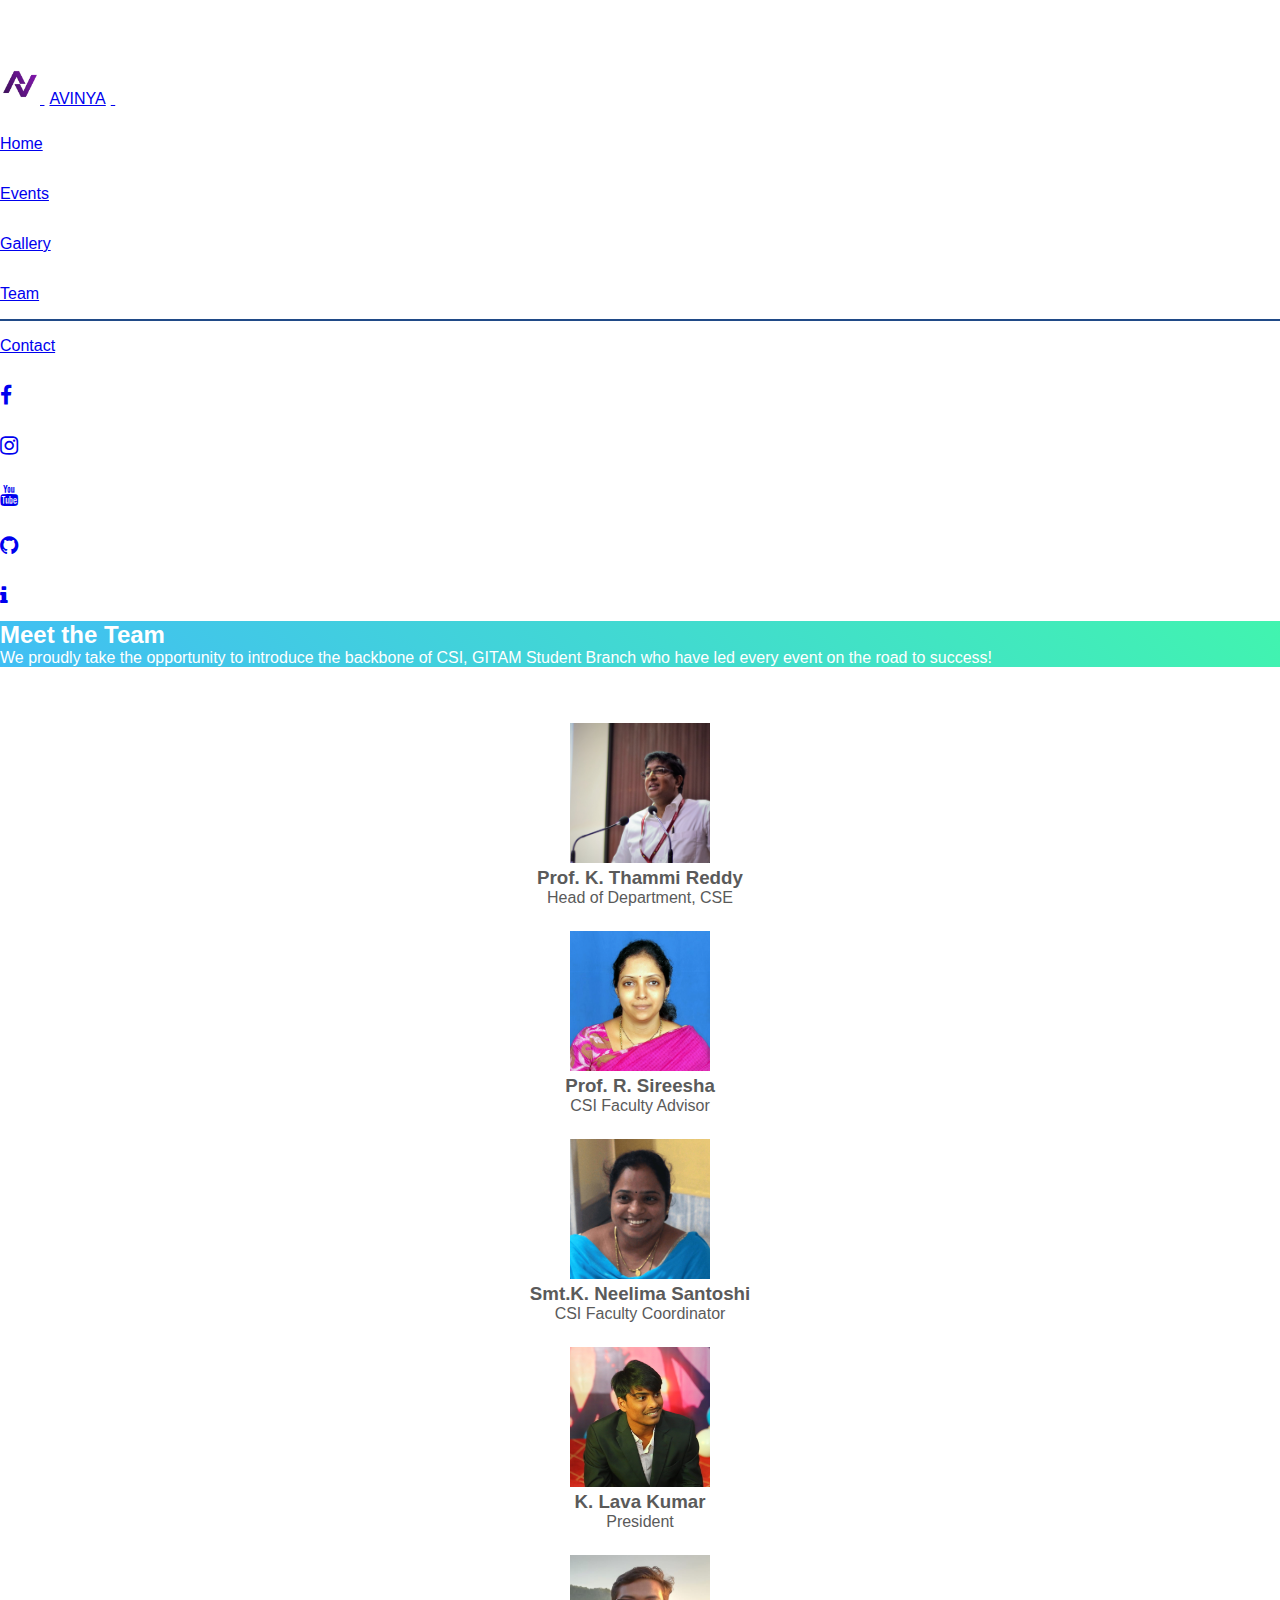
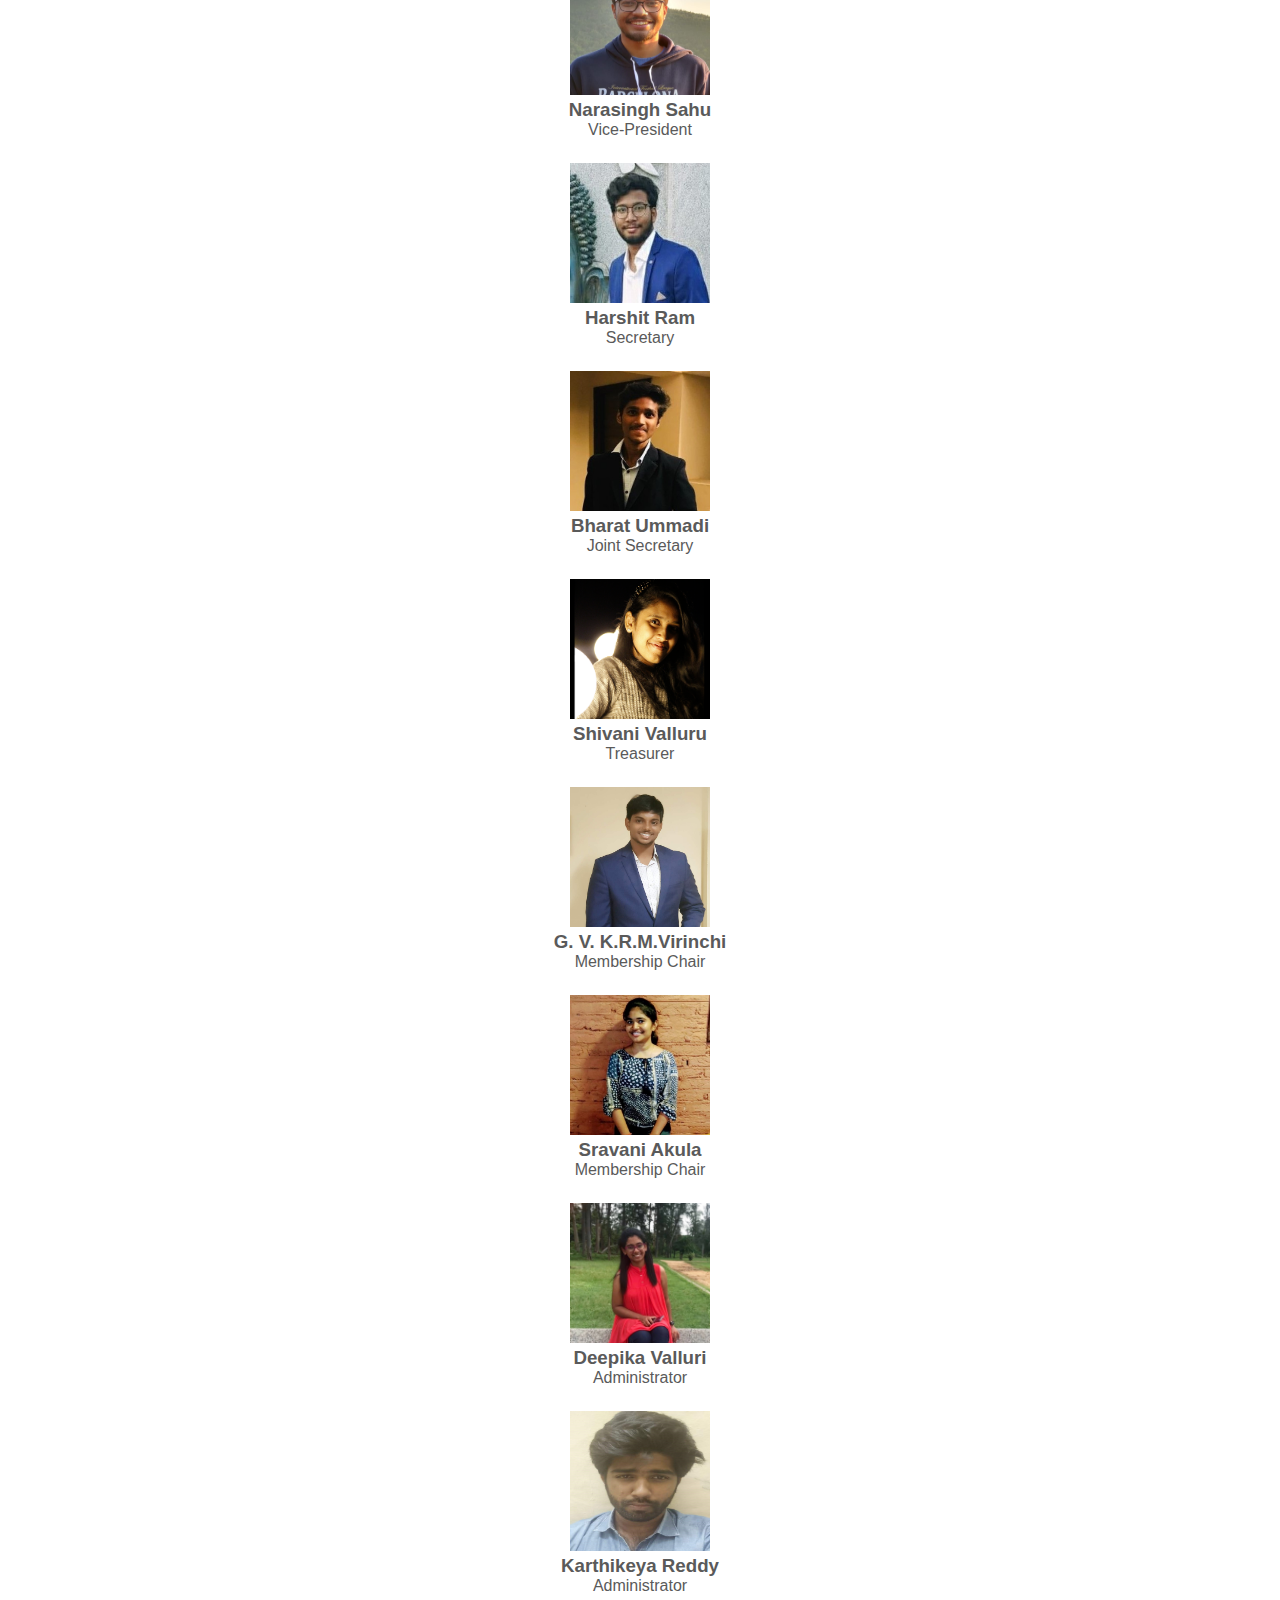
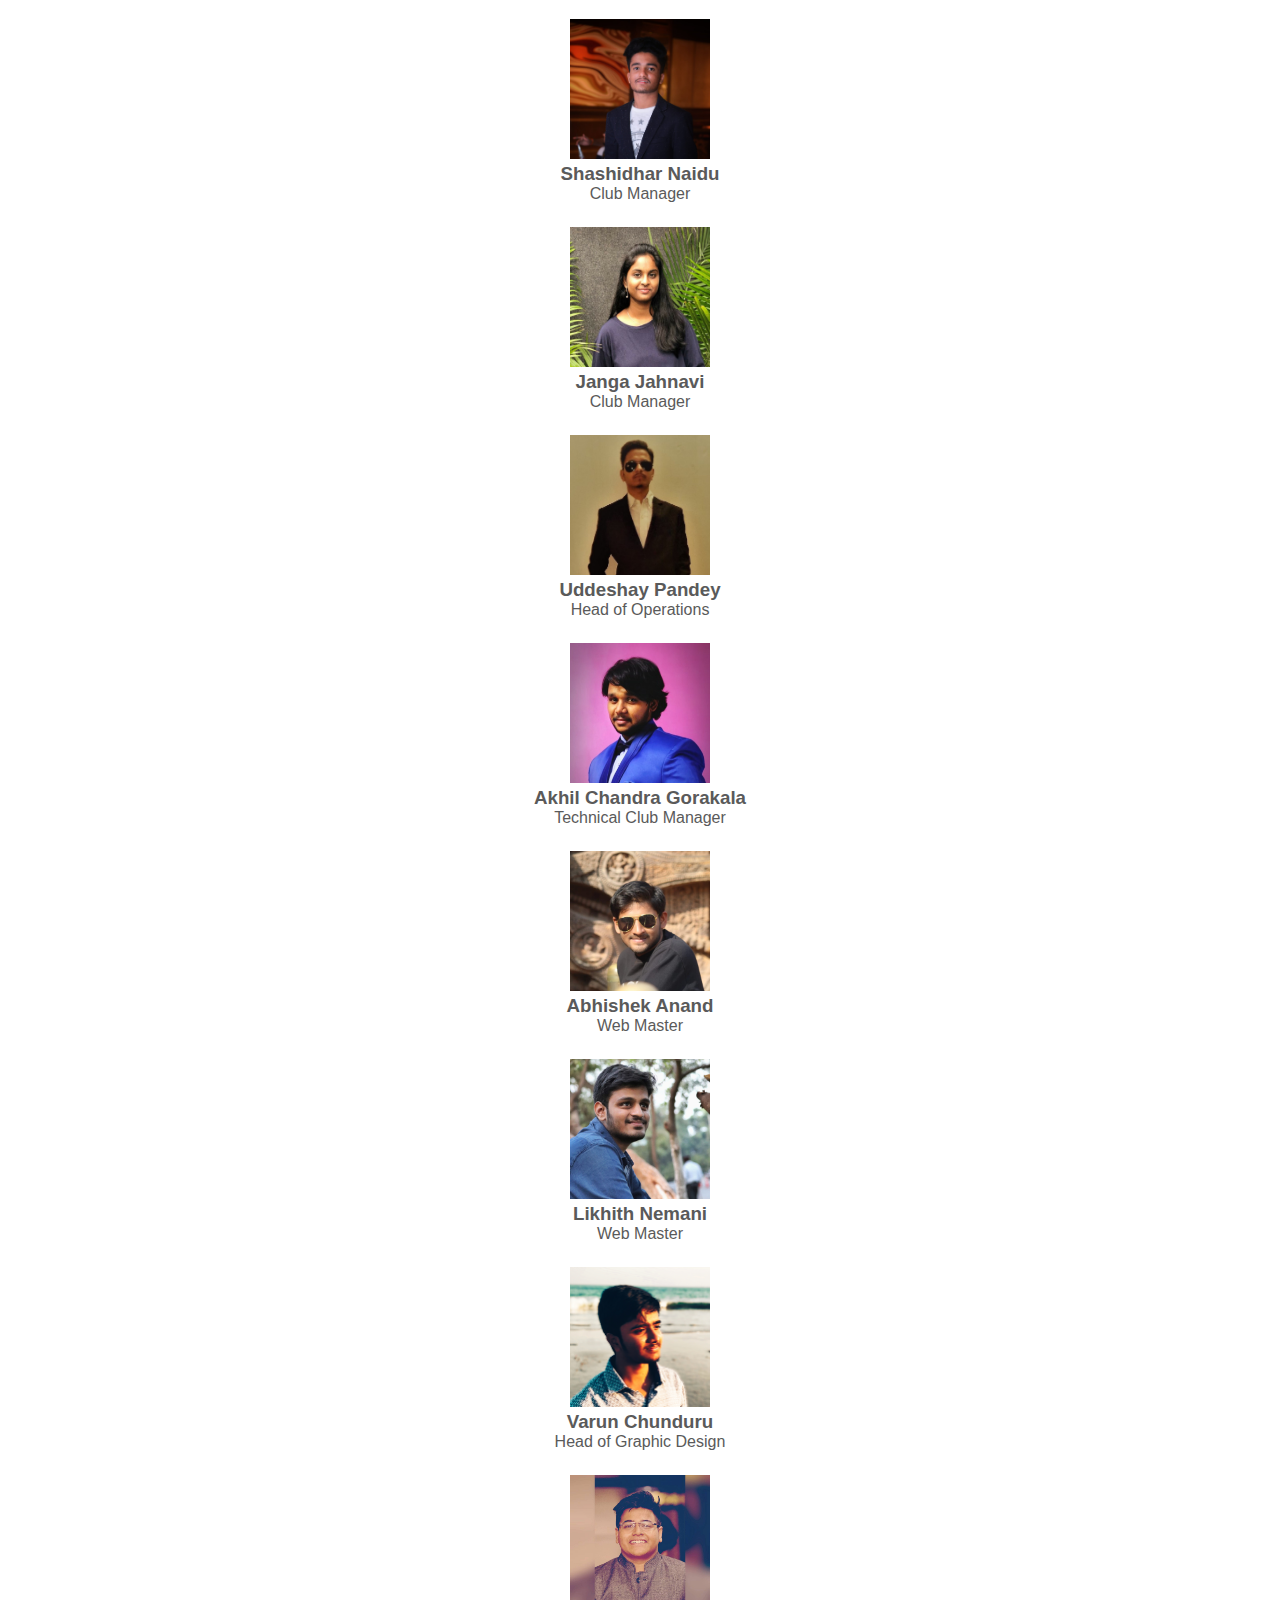
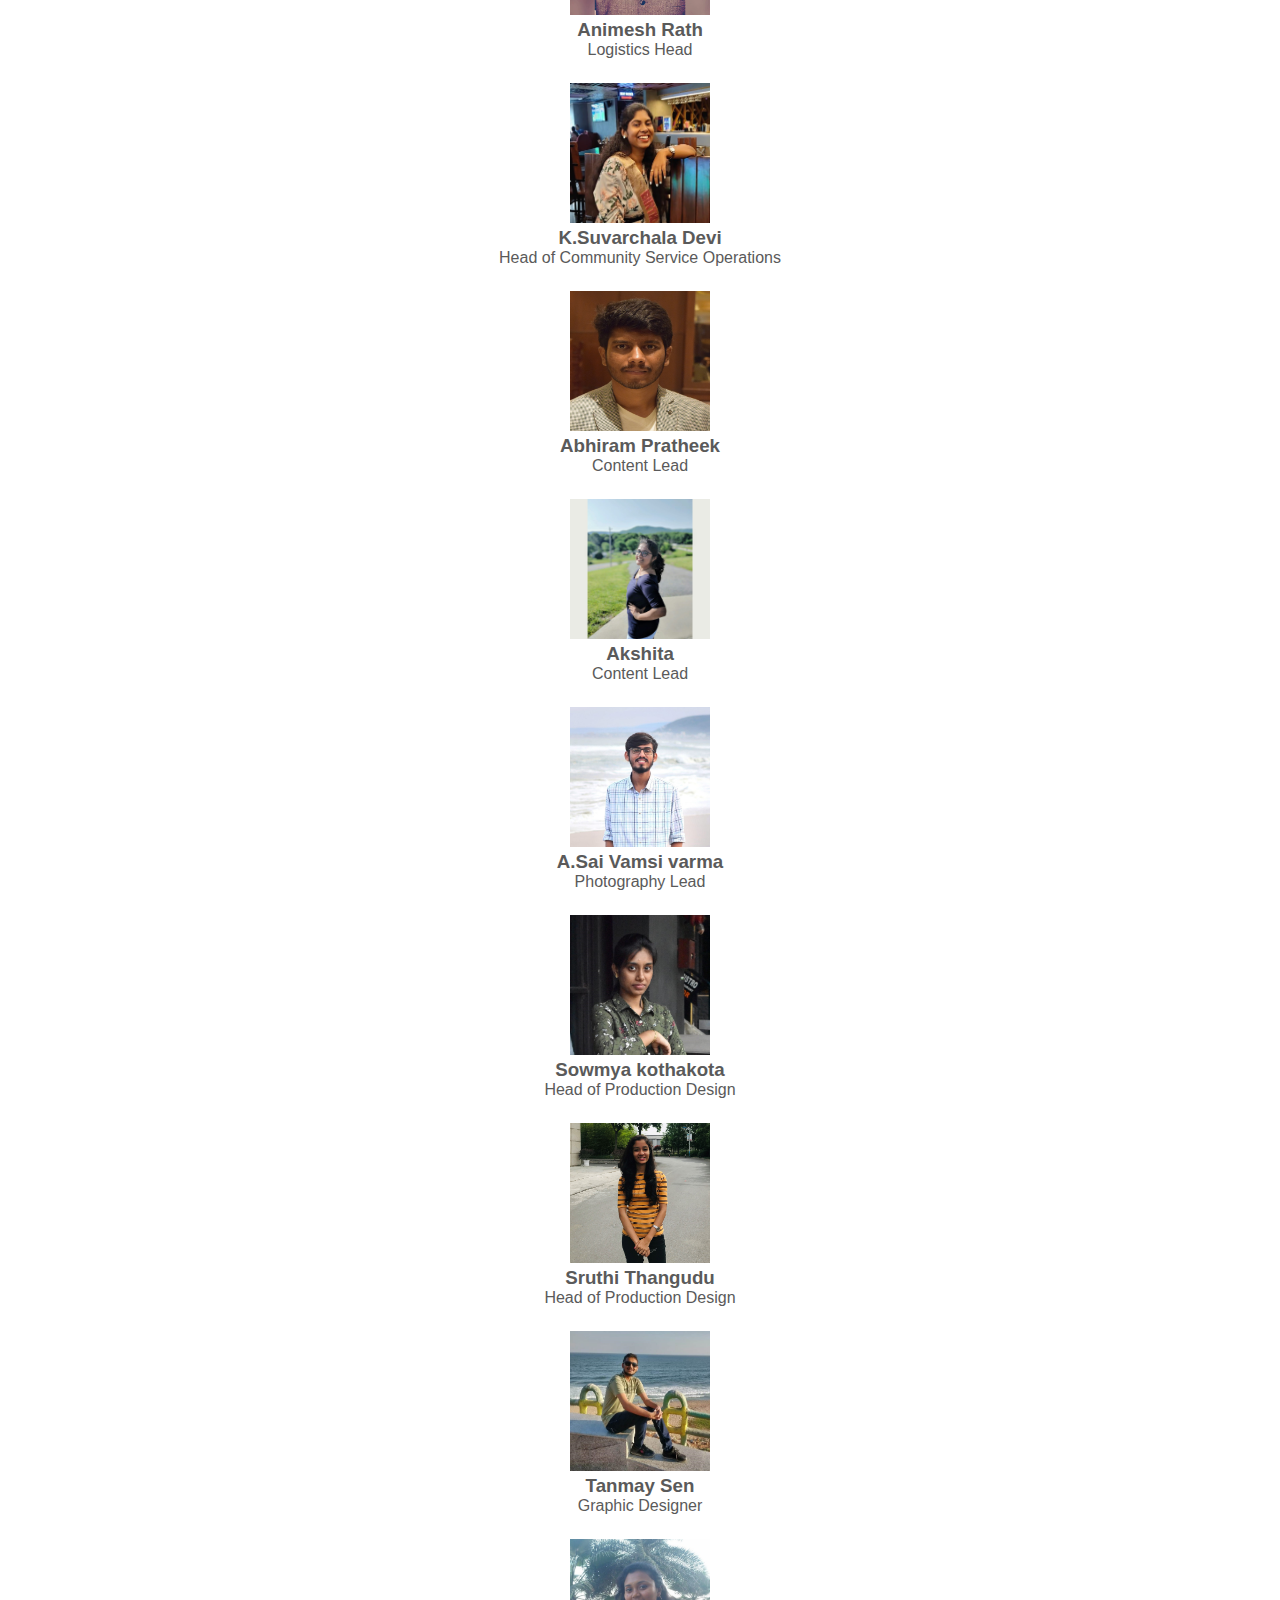
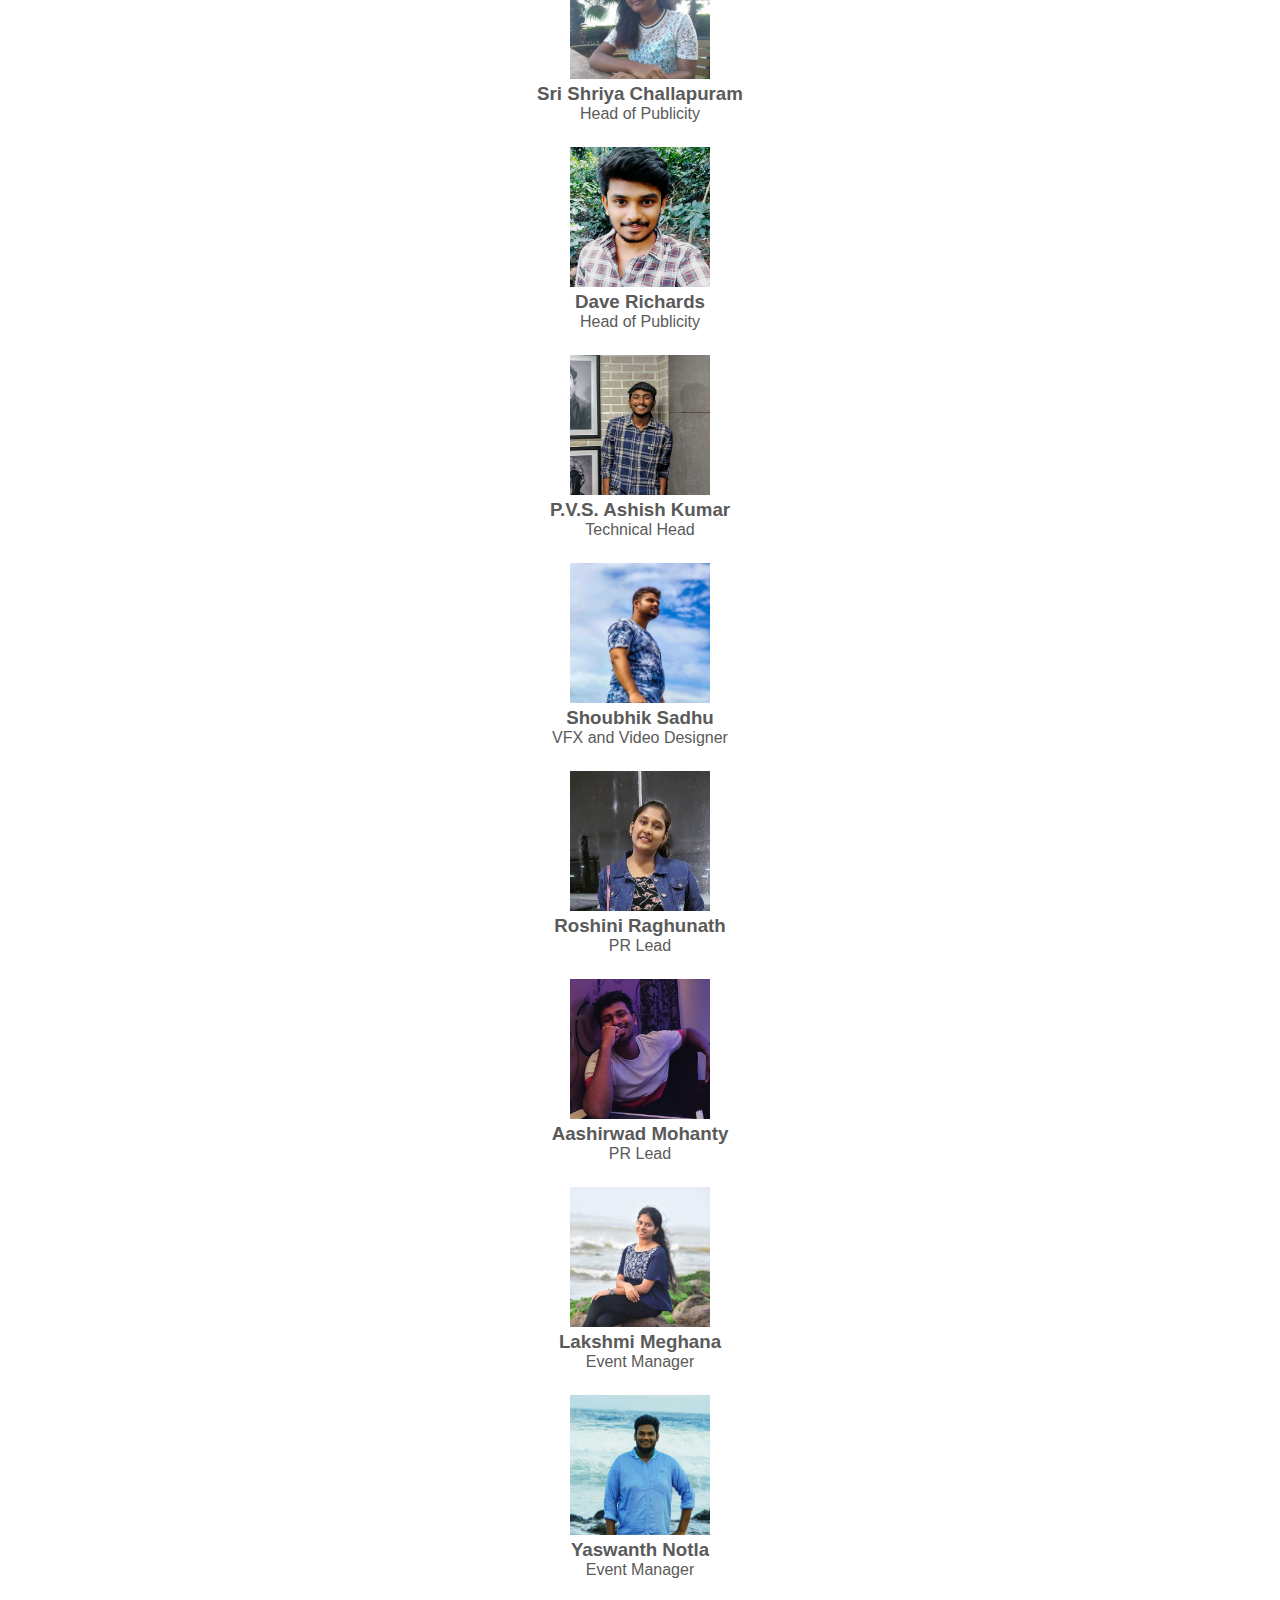
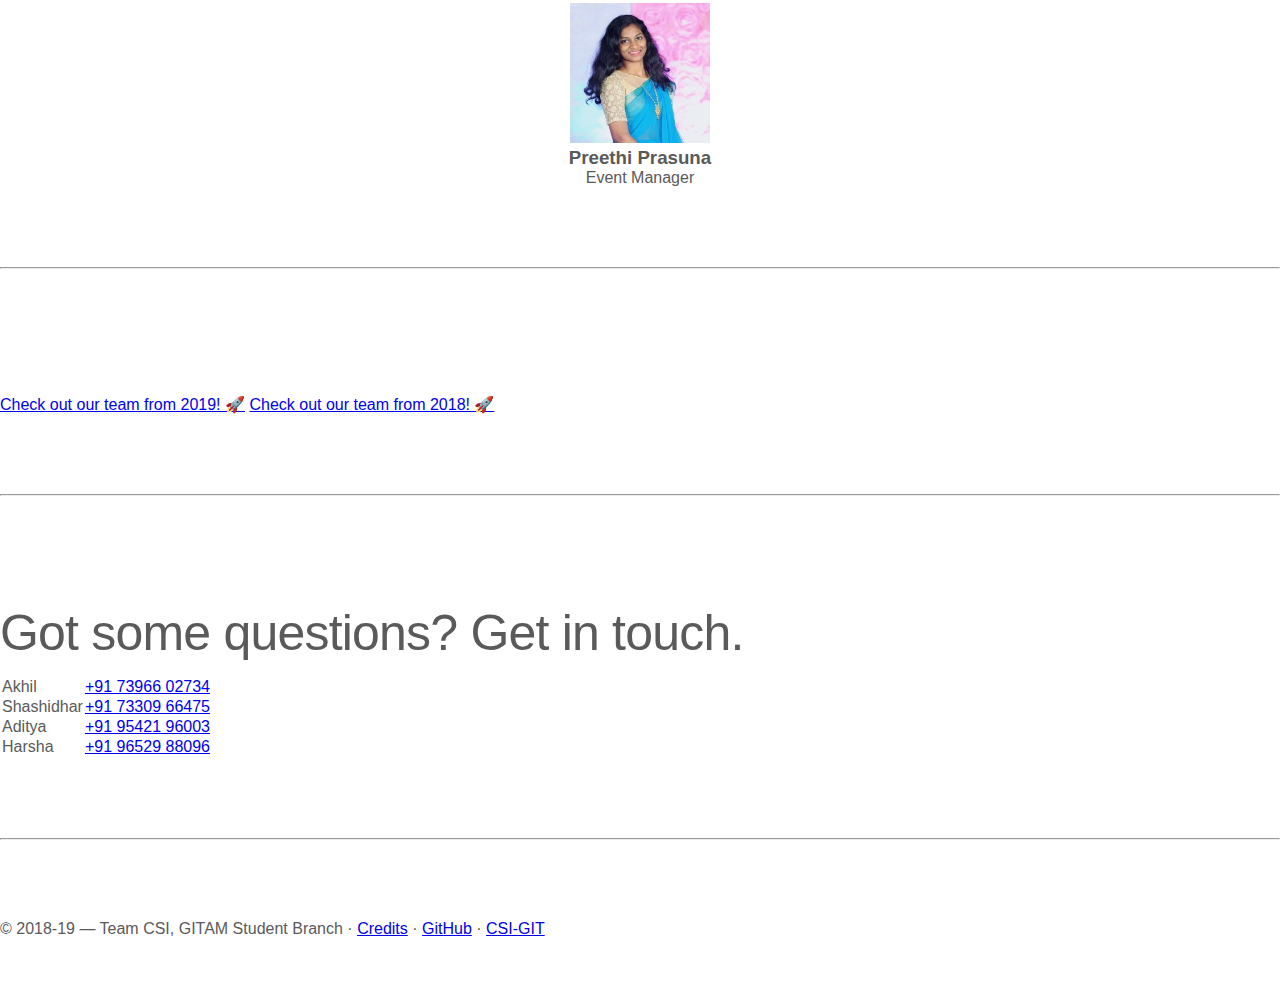
<file: team.html>
<!DOCTYPE html>
<html lang="en">

<head>
    <meta charset="utf-8">
    <meta name="viewport" content="width=device-width, initial-scale=1, shrink-to-fit=no">
    <meta name="description" content="Computer Society of India, GITAM Student Branch.">
    <link rel="apple-touch-icon" sizes="57x57" href="assets/favicon/apple-icon-57x57.png">
    <link rel="apple-touch-icon" sizes="60x60" href="assets/favicon/apple-icon-60x60.png">
    <link rel="apple-touch-icon" sizes="72x72" href="assets/favicon/apple-icon-72x72.png">
    <link rel="apple-touch-icon" sizes="76x76" href="assets/favicon/apple-icon-76x76.png">
    <link rel="apple-touch-icon" sizes="114x114" href="assets/favicon/apple-icon-114x114.png">
    <link rel="apple-touch-icon" sizes="120x120" href="assets/favicon/apple-icon-120x120.png">
    <link rel="apple-touch-icon" sizes="144x144" href="assets/favicon/apple-icon-144x144.png">
    <link rel="apple-touch-icon" sizes="152x152" href="assets/favicon/apple-icon-152x152.png">
    <link rel="apple-touch-icon" sizes="180x180" href="assets/favicon/apple-icon-180x180.png">
    <link rel="icon" type="image/png" sizes="192x192" href="assets/favicon/android-icon-192x192.png">
    <link rel="icon" type="image/png" sizes="32x32" href="assets/favicon/favicon-32x32.png">
    <link rel="icon" type="image/png" sizes="96x96" href="assets/favicon/favicon-96x96.png">
    <link rel="icon" type="image/png" sizes="16x16" href="assets/favicon/favicon-16x16.png">
    <link rel="manifest" href="/manifest.json">
    <meta name="msapplication-TileColor" content="#ffffff">
    <meta name="msapplication-TileImage" content="/ms-icon-144x144.png">
    <title>CSI | Computer Society of India | GITAM Student Branch</title>
    <link rel="stylesheet" href="https://stackpath.bootstrapcdn.com/bootstrap/4.1.1/css/bootstrap.min.css" integrity="sha384-WskhaSGFgHYWDcbwN70/dfYBj47jz9qbsMId/iRN3ewGhXQFZCSftd1LZCfmhktB" crossorigin="anonymous">
    <link rel="stylesheet" href="https://cdnjs.cloudflare.com/ajax/libs/font-awesome/4.7.0/css/font-awesome.css">
    <link href="style.css" rel="stylesheet">
</head>

<body>
    <header>
        <nav class="navbar navbar-expand-md navbar-light fixed-top bg-light">
            <a class="navbar-brand" href="index">
                <img src="assets/home/LOGO.png" width="40" height="40" class="d-inline-block align-top" alt="AVINYA Logo"> <span class="logo-title">AVINYA</span> </a>
                <button class="navbar-toggler" type="button" data-toggle="collapse" data-target="#navbarCollapse" aria-controls="navbarCollapse" aria-expanded="false" aria-label="Toggle navigation">
                    <span class="navbar-toggler-icon"></span>
                </button>
                <div class="collapse navbar-collapse" id="navbarCollapse">
                    <ul class="navbar-nav mr-auto">
                        <li class="nav-item">
                            <a class="nav-link" href="index.html">Home</a>
                        </li>
                        <li class="nav-item">
                            <a class="nav-link" href="events.html">Events</a>
                        </li>
                        <li class="nav-item">
                            <a class="nav-link" href="gallery.html">Gallery</a>
                        </li>
                        <li class="nav-item active">
                            <a class="nav-link" href="team.html">Team <span class="sr-only">(current)</span></a>
                        </li>
                        <li class="nav-item">
                            <a class="nav-link" href="contact.html">Contact</a>
                        </li>
                    </ul>
                    <ul class="nav navbar-nav ml-auto social-icons">
                        <li>
                            <a href="https://www.facebook.com/gitamcsi/" target="_blank" class="nav-link"><i class="fa fa-facebook fa-lg"></i></a>
                        </li>
                        <li>
                            <a href="https://www.instagram.com/csi_gitam/" target="_blank" class="nav-link"><i class="fa fa-instagram fa-lg"></i></a>
                        </li>
                        <li>
                            <a href="https://www.youtube.com/channel/UC3WGSLJhICY8pheX9GBikJg" target="_blank" class="nav-link"><i class="fa fa-youtube fa-lg"></i></a>
                        </li>
                        <li>
                            <a href="https://github.com/csigitam" target="_blank" class="nav-link"><i class="fa fa-github fa-lg"></i></a>
                        </li>
                        <li>
                            <a href="credits" class="nav-link"><i class="fa fa-info fa-lg"></i></a>
                        </li>
                    </ul>
                </div>
            </nav>
        </header>
        <div role="main">
            <div class="jumbotron j-team">
                <div class="container">
                    <h2 class="display-3">Meet the Team</h2>
                    <p>We proudly take the opportunity to introduce the backbone of CSI, GITAM Student Branch who have led every event on the road to success!</p>
                </div>
            </div>
            <div class="container marketing">
                <div class="row justify-content-center">
                    <div class="col-lg-4 col-sm-12 col-xs-12">
                        <img class="rounded-circle" src="assets/team/2019/K Thammi Reddy.jpg" alt="K. Thammi Reddy" width="140" height="140">
                        <h3>Prof. K. Thammi Reddy</h3>
                        <p>Head of Department, CSE</p>
                    </div>
                    <div class="col-lg-4 col-sm-12 col-xs-12">
                        <img class="rounded-circle" src="assets/team/2019/Sireesha.png" alt="R. Sireesha" width="140" height="140">
                        <h3>Prof. R. Sireesha</h3>
                        <p>CSI Faculty Advisor</p>
                    </div>
                </div>
                <div class="row justify-content-center">
                    <div class="col-lg-4 offset-lg-2 col-sm-12 col-xs-12">
                        <img class="rounded-circle" src="assets/team/2019/Neelima.jpg" alt="K Neelima Santoshi" width="140" height="140">
                        <h3>Smt.K. Neelima Santoshi</h3>
                        <p>CSI Faculty Coordinator</p>
                    </div>
                    <div class="col-lg-4 col-sm-12 col-xs-12">
                        <img class="rounded-circle" src="assets/team/2019/Lava Kumar.JPG" alt="Lava Kumar" width="140" height="140">
                        <h3>K. Lava Kumar</h3>
                        <p>President</p>
                    </div>
                </div>
            </div>
            <div class="container marketing">
                <div class="row">
                    <div class="col-lg-4 col-sm-12 col-xs-12">
                        <img class="rounded-circle" src="assets/team/2019/Narasingh Sahu.jpeg" alt="Aditya Chattopadhyay" width="140" height="140">
                        <h3>Narasingh Sahu</h3>
                        <p>Vice-President</p>
                    </div>
                    <div class="col-lg-4 col-sm-12 col-xs-12">
                        <img class="rounded-circle" src="assets/team/2019/Harshit Ram.jpeg" alt="Harshit Ram" width="140" height="140">
                        <h3>Harshit Ram</h3>
                        <p>Secretary</p>
                    </div>
                    <div class="col-lg-4 col-sm-12 col-xs-12">
                        <img class="rounded-circle" src="assets/team/2019/Bharat Ummadi.jpg" alt="Bharat Ummadi" width="140" height="140">
                        <h3>Bharat Ummadi</h3>
                        <p>Joint Secretary</p>
                    </div>
                    <div class="col-lg-4 col-sm-12 col-xs-12">
                        <img class="rounded-circle" src="assets/team/2019/Shivani Valluru.png" alt="Shivani Valluru" width="140" height="140">
                        <h3>Shivani Valluru</h3>
                        <p>Treasurer</p>
                    </div>
                    <div class="col-lg-4 col-sm-12 col-xs-12">
                        <img class="rounded-circle" src="assets/team/2019/G. V. K.R.M.Virinchi.jpg" alt="G.V.K.R.M.Virinchi" width="140" height="140">
                        <h3>G. V. K.R.M.Virinchi</h3>
                        <p>Membership Chair</p>
                        <!-- <p><a class="btn btn-info btn-lg" href="https://www.linkedin.com/in/dinesh-sayana-13997b11b/" target="_blank" role="button"><i class="fa fa-linkedin"></i></a> -->
                        </p>
                    </div>
                    <div class="col-lg-4 col-sm-12 col-xs-12">
                        <img class="rounded-circle" src="assets/team/2019/Sravani Akula.jpeg" alt="Sravani Akula" width="140" height="140">
                        <h3>Sravani Akula</h3>
                        <p>Membership Chair</p>
                        <!-- <p><a class="btn btn-info btn-lg" href="https://www.linkedin.com/in/dinesh-sayana-13997b11b/" target="_blank" role="button"><i class="fa fa-linkedin"></i></a> -->
                        </p>
                    </div>
                    <div class="col-lg-4 col-sm-12 col-xs-12">
                        <img class="rounded-circle" src="assets/team/2019/Deepika.jpeg" alt="Deepika Valluri" width="140" height="140">
                        <h3>Deepika Valluri</h3>
                        <p>Administrator</p>
                    </div>
                    <div class="col-lg-4 col-sm-12 col-xs-12">
                        <img class="rounded-circle" src="assets/team/2019/Karthikeya Reddy.jpg" alt="Karthikeya Reddy" width="140" height="140">
                        <h3>Karthikeya Reddy</h3>
                        <p>Administrator</p>
                    </div>
                    <div class="col-lg-4 col-sm-12 col-xs-12">
                        <img class="rounded-circle" src="assets/team/2019/Shashidhar Naidu.jpg" alt="Shashidhar Naidu" width="140" height="140">
                        <h3>Shashidhar Naidu</h3>
                        <p>Club Manager</p>
                    </div>
                    <div class="col-lg-4 col-sm-12 col-xs-12">
                        <img class="rounded-circle" src="assets/team/2019/Janga Jahnavi.jpg" alt="Janga Jahnavi" width="140" height="140">
                        <h3>Janga Jahnavi</h3>
                        <p>Club Manager</p>
                    </div>
                    <div class="col-lg-4 col-sm-12 col-xs-12">
                        <img class="rounded-circle" src="assets/team/2019/Uddeshay Pandey.jpg" alt="Uddeshay Pandey" width="140" height="140">
                        <h3>Uddeshay Pandey</h3>
                        <p>Head of Operations</p>
                    </div>
                    <div class="col-lg-4 col-sm-12 col-xs-12">
                        <img class="rounded-circle" src="assets/team/2019/Akhil Chandra Gorakala.jpg" alt="Akhil Chandra" width="140" height="140">
                        <h3>Akhil Chandra Gorakala</h3>
                        <p>Technical Club Manager</p>
                    </div>
                    <div class="col-lg-4 col-sm-12 col-xs-12">
                        <img class="rounded-circle" src="assets/team/2019/Abhishek Anand.jpeg" alt="Abhishek Anand" width="140" height="140">
                        <h3>Abhishek Anand</h3>
                        <p>Web Master</p>
                    </div>
                    <div class="col-lg-4 col-sm-12 col-xs-12">
                        <img class="rounded-circle" src="assets/team/2019/Likhith Nemani.jpeg" alt="Likhith Nemani" width="140" height="140">
                        <h3>Likhith Nemani</h3>
                        <p>Web Master</p>
                    </div>
                    <div class="col-lg-4 col-sm-12 col-xs-12">
                        <img class="rounded-circle" src="assets/team/2019/Varun Chunduru.jpg" alt="Varun Chunduru" width="140" height="140">
                        <h3>Varun Chunduru</h3>
                        <p>Head of Graphic Design</p>
                    </div>
                    <div class="col-lg-4 col-sm-12 col-xs-12">
                        <img class="rounded-circle" src="assets/team/2019/Animesh Rath.jpg" alt="Animesh Rath" width="140" height="140">
                        <h3>Animesh Rath</h3>
                        <p>Logistics Head</p>
                    </div>
                    <div class="col-lg-4 col-sm-12 col-xs-12">
                        <img class="rounded-circle" src="assets/team/2019/suvarchala devi.jpeg" alt="suvarchala Devi" width="140" height="140">
                        <h3>K.Suvarchala Devi</h3>
                        <p>Head of Community Service Operations</p>
                    </div>
                    <div class="col-lg-4 col-sm-12 col-xs-12">
                        <img class="rounded-circle" src="assets/team/2019/Abhiram Pratheek.jpg" alt="Abhiram Prateek" width="140" height="140">
                        <h3>Abhiram Pratheek</h3>
                        <p>Content Lead</p>
                    </div>
                    <div class="col-lg-4 col-sm-12 col-xs-12">
                        <img class="rounded-circle" src="assets/team/2019/Akshitha.jpg" alt="Akshitha" width="140" height="140">
                        <h3>Akshita</h3>
                        <p>Content Lead</p>
                    </div>
                    <div class="col-lg-4 col-sm-12 col-xs-12">
                        <img class="rounded-circle" src="assets/team/2019/A.Sai Vamsi varma.jpeg" alt="A.Sai Vamsi Varma" width="140" height="140">
                        <h3>A.Sai Vamsi varma</h3>
                        <p>Photography Lead</p>
                    </div>
                    <div class="col-lg-4 col-sm-12 col-xs-12">
                        <img class="rounded-circle" src="assets/team/2019/Sowmya kothakota.jpg" alt="Sowmya kothakota" width="140" height="140">
                        <h3>Sowmya kothakota</h3>
                        <p>Head of Production Design</p>
                    </div>
                    <div class="col-lg-4 col-sm-12 col-xs-12">
                        <img class="rounded-circle" src="assets/team/2019/Sruthi Thangudu.jpg" alt="Sruthi Thangudu" width="140" height="140">
                        <h3>Sruthi Thangudu</h3>
                        <p>Head of Production Design</p>
                    </div>
                    <div class="col-lg-4 col-sm-12 col-xs-12">
                        <img class="rounded-circle" src="assets/team/2019/Tanmay Sen.jpg" alt="Tanmay Sen" width="140" height="140">
                        <h3>Tanmay Sen</h3>
                        <p>Graphic Designer</p>
                    </div>
                    <div class="col-lg-4 col-sm-12 col-xs-12">
                        <img class="rounded-circle" src="assets/team/2019/Sri Shriya Challapuram.jpg" alt="Sri Shriya Challapuram" width="140" height="140">
                        <h3>Sri Shriya Challapuram</h3>
                        <p>Head of Publicity</p>
                    </div>
                    <div class="col-lg-4 col-sm-12 col-xs-12">
                        <img class="rounded-circle" src="assets/team/2019/Dave Richards.jpeg" alt="Dave Richards" width="140" height="140">
                        <h3>Dave Richards</h3>
                        <p>Head of Publicity</p>
                    </div>
                    <div class="col-lg-4 col-sm-12 col-xs-12">
                        <img class="rounded-circle" src="assets/team/2019/P.V.S. Ashish Kumar.jpg" alt="P.V.S. Ashish Kumar" width="140" height="140">
                        <h3>P.V.S. Ashish Kumar</h3>
                        <p>Technical Head</p>
                    </div>
                    <div class="col-lg-4 col-sm-12 col-xs-12">
                        <img class="rounded-circle" src="assets/team/2019/Shoubhik Sadhu.jpg" alt="Shoubhik Sadhu" width="140" height="140">
                        <h3>Shoubhik Sadhu</h3>
                        <p>VFX and Video Designer</p>
                    </div>
                    <div class="col-lg-4 col-sm-12 col-xs-12">
                        <img class="rounded-circle" src="assets/team/2019/Roshini Ragunath.jpeg" alt="Roshini Raghunath" width="140" height="140">
                        <h3>Roshini Raghunath</h3>
                        <p>PR Lead</p>
                    </div>
                    <div class="col-lg-4 col-sm-12 col-xs-12">
                            <img class="rounded-circle" src="assets/team/2019/Aashirwad Mohanty.jpeg" alt="Aashirwad Mohanty" width="140" height="140">
                            <h3>Aashirwad Mohanty</h3>
                            <p>PR Lead</p>
                    </div>
                    <div class="col-lg-4 col-sm-12 col-xs-12">
                        <img class="rounded-circle" src="assets/team/2019/Lakshmi Meghana.jpg" alt="Lakshmi Meghana" width="140" height="140">
                        <h3>Lakshmi Meghana</h3>
                        <p>Event Manager</p>
                    </div>
                    <div class="col-lg-4 col-sm-12 col-xs-12">
                        <img class="rounded-circle" src="assets/team/2019/Yaswanth.jpeg" alt="Yaswanth" width="140" height="140">
                        <h3>Yaswanth Notla</h3>
                        <p>Event Manager</p>
                    </div>
                    <div class="col-lg-4 col-sm-12 col-xs-12">
                        <img class="rounded-circle" src="assets/team/2019/Preethi.jpg" alt="Preethi" width="140" height="140">
                        <h3>Preethi Prasuna</h3>
                        <p>Event Manager</p>
                    </div>
        
                </div>
                <hr class="featurette-divider">
                <div class="jumbotron text-info" style="background: none">
                    <div class="container">
                        <h2 class="display-3">A little something for the seniors!</h2>
                        <p>They're the ones who guides us through our journey :)</p>
                        <a href="team-2019.html" class="btn btn-info">Check out our team from 2019! 🚀</a>
                        <a href="team-2018.html" class="btn btn-info">Check out our team from 2018! 🚀</a>
                        
                    </div>
                </div>
                <hr class="featurette-divider">
                <div class="row featurette">
                    <div class="col-md-12">
                        <h2 class="featurette-heading">Got some questions? <span class="text-muted">Get in touch.</span></h2>
                        <br>
                        <table class="table table-hover table-borderless">
                            <tbody>
                                <tr>
                                    <td>Akhil</td>
                                    <td><a href="tel:+917396602734">+91 73966 02734</a></td>
                                </tr>
                                <tr>
                                    <td>Shashidhar</td>
                                    <td><a href="tel:+917330966475">+91 73309 66475</a></td>
                                </tr>
                                <tr>
                                    <td>Aditya</td>
                                    <td><a href="tel:+919542196003">+91 95421 96003</a></td>
                                </tr>
                                <tr>
                                    <td>Harsha</td>
                                    <td><a href="tel:+919652988096">+91 96529 88096</a></td>
                                </tr>
                            </tbody>
                        </table>
                    </div>
                </div>
                <hr class="featurette-divider">
            </div>
            <footer class="container">
                <p>&copy; 2018-19 &mdash; Team CSI, GITAM Student Branch &middot; <a href="credits">Credits</a> &middot; <a href="https://github.com/csigitam/csigitam.github.io" target="_blank">GitHub</a> &middot; <a href="http://gitam.edu/in-campus/csi" target="_blank">CSI-GIT</a></p>
            </footer>
        </div>
        <script src="https://code.jquery.com/jquery-3.3.1.slim.min.js" integrity="sha384-q8i/X+965DzO0rT7abK41JStQIAqVgRVzpbzo5smXKp4YfRvH+8abtTE1Pi6jizo" crossorigin="anonymous"></script>
        <script src="https://stackpath.bootstrapcdn.com/bootstrap/4.1.1/js/bootstrap.min.js" integrity="sha384-smHYKdLADwkXOn1EmN1qk/HfnUcbVRZyYmZ4qpPea6sjB/pTJ0euyQp0Mk8ck+5T" crossorigin="anonymous"></script>
    </body>

    </html>
</file>
<file: style.css>
*, *:hover {
  transition: all 0.3s ease-in-out; }

body {
  font-family: Lato, sans-serif;
  padding-top: 4rem;
  padding-bottom: 3rem;
  color: #5A5A5A; }

.logo-title {
  line-height: 40px;  
  padding: 0 5px; }

.nav-item.active {
  border-bottom: 2px solid #204A87; }

.navbar-brand {
  padding: 0; }
.start{
  padding-top: 40px;
}
.batn{
  margin-top: 15px;
}

.navbar-nav .nav-link {
  padding-top: 0;
  padding-bottom: 0;
  height: 50px;
  line-height: 50px; }

.navbar-toggler {
  border: none;
  outline: none; }
  .navbar-toggler:hover {
    outline: none; }

.carousel-caption {
  bottom: 3rem;
  z-index: 10; }
  .carousel-caption .btn {
    text-shadow: none; }
  .carousel-caption h1, .carousel-caption p {
    display: inline-block;
    font-weight: bold;
    text-shadow: 0 3px 10px black; }

.carousel {
  margin-bottom: 4rem; }

.carousel-item {
  min-height: 90vh;
  background-color: #777; }
  .carousel-item > img {
    position: absolute;
    top: 0;
    right: 0;
    min-width: 100%;
    height: auto; }

.mx-auto{
  width: 700px;
  height: auto;
}

.marketing h2 {
  font-weight: 400; }
.marketing .col-lg-4 {
  margin: 1.5rem 0;
  text-align: center; }
  .marketing .col-lg-4 p {
    margin-right: 0.75rem;
    margin-left: 0.75rem; }
.marketing .col-lg-8 p, .marketing .col-lg-5 p {
  text-align: justify; }


.img-intro {
  margin-top: 8rem; }

.img-fluid {
  margin-bottom: 20px; }

.featurette-heading {
  font-weight: 300;
  line-height: 1;
  letter-spacing: -0.05rem; }

.featurette-divider {
  margin: 5rem 0; }

.bg {

background: rgb(217,224,201);
background: linear-gradient(90deg, rgba(217,224,201,1) 0%, rgba(219,231,233,1) 62%);
padding-top: 15px;
padding-bottom: 15px;
border-radius: 3px;
margin-bottom: 15px;

 }

.g-map iframe {
  display: block;
  float: left;
  width: 100%;
  padding: 0;
  margin: 0;
  height: 300px; }

.left-icon {
  float: left;
  display: inline;
  margin-left: 25%; }

.right-icon {
  float: right;
  display: inline;
  margin-right: 25%; }

.jumbotron {
  color: #FFF;
  margin-bottom: 3.5rem;
  border-radius: 0; }

.j-credits {
  background: #00a7ad;
  background: -moz-linear-gradient(45deg, #00a7ad 0%, #006d64 100%);
  background: -webkit-linear-gradient(45deg, #00a7ad 0%, #006d64 100%);
  background: linear-gradient(45deg, #00a7ad 0%, #006d64 100%);
  filter: progid:DXImageTransform.Microsoft.gradient( startColorstr='#00a7ad', endColorstr='#006d64',GradientType=1 ); }

.j-gallery {
  background: #a1b1cc;
  background: -moz-linear-gradient(45deg, #a1b1cc 0%, #d8c4a2 100%);
  background: -webkit-linear-gradient(45deg, #a1b1cc 0%, #d8c4a2 100%);
  background: linear-gradient(45deg, #a1b1cc 0%, #d8c4a2 100%);
  filter: progid:DXImageTransform.Microsoft.gradient( startColorstr='#a1b1cc', endColorstr='#d8c4a2',GradientType=1 ); }

.j-events {
  background: #d69f39;
  background: -moz-linear-gradient(45deg, #d69f39 0%, #ed4099 100%);
  background: -webkit-linear-gradient(45deg, #d69f39 0%, #ed4099 100%);
  background: linear-gradient(45deg, #d69f39 0%, #ed4099 100%);
  filter: progid:DXImageTransform.Microsoft.gradient( startColorstr='#d69f39', endColorstr='#ed4099',GradientType=1 ); }

.j-team {
  background: #41bef4;
  background: -moz-linear-gradient(45deg, #41bef4 0%, #41f4af 100%);
  background: -webkit-linear-gradient(45deg, #41bef4 0%, #41f4af 100%);
  background: linear-gradient(45deg, #41bef4 0%, #41f4af 100%);
  filter: progid:DXImageTransform.Microsoft.gradient( startColorstr='#41bef4', endColorstr='#41f4af',GradientType=1 ); }

.j-contact {
  background: #d61b85;
  background: -moz-linear-gradient(45deg, #d61b85 0%, #a200ed 100%);
  background: -webkit-linear-gradient(45deg, #d61b85 0%, #a200ed 100%);
  background: linear-gradient(45deg, #d61b85 0%, #a200ed 100%);
  filter: progid:DXImageTransform.Microsoft.gradient( startColorstr='#d61b85', endColorstr='#a200ed',GradientType=1 ); }

@media (min-width: 40em) {
  .carousel-caption p {
    margin-bottom: 1.25rem;
    font-size: 1.25rem;
    line-height: 1.4; }

  .featurette-heading {
    font-size: 50px; } }
@media (min-width: 62em) {
  .featurette-heading {
    margin-top: 7rem; } }
@media (max-width: 768px) {
  .carousel-item > img {
    right: -25%; }

  .social-icons {
    display: inline; }
    .social-icons li {
      list-style: none;
      display: inline-block;
      width: 20%;
      text-align: center;
      float: left; } }
@media only screen and (min-device-width: 320px) and (max-device-width: 667px) and (orientation: landscape) {
  .carousel-item {
    min-height: 110vh; }
    .carousel-item > img {
      right: -10%; } }
@media screen and (max-width:767px){
  .fiximg{
padding: 0;
  }
}
@media (max-width:768px) {
  .main-text{
    font-size: 30px !important;
  }
}
@import url("https://fonts.googleapis.com/css2?family=Ubuntu+Mono&display=swap");
* {
  margin: 0;
  padding: 0;
  box-sizing: border-box;
}

.b-bodyy {
  min-height: 90vh;
  display: grid;
  place-items: center;
  font-family: "Ubuntu Mono", monospace;
  font-weight: 400;
}

.containeer {
  width: 80%;
  display: flex;
  justify-content: center;
  height: 575px;
  gap: 25px;

  > div {
    flex: 0 0 170px;
    border-radius: 0.5rem;
    transition: 0.5s ease-in-out;
    cursor: pointer;
    box-shadow: 1px 5px 15px #1e0e3e;
    position: relative;
    overflow: hidden;

    &:nth-of-type(1) {
      background: url("assets/home/Pen Panther.jpg")
        no-repeat 50% / cover;
    }
    &:nth-of-type(2) {
      background: url("assets/home/MEDIA MAVERICK.jpg")
        no-repeat 50% / cover;
    }
    &:nth-of-type(3) {
      background: url("assets/home/A.jpg")
        no-repeat 50% / cover;
    }
    &:nth-of-type(4) {
      background: url("assets/home/gab-fab.jpg")
        no-repeat 50% / cover;
    }

    .content {
      font-size: 1.5rem;
      color: #fff;
      display: flex;
      align-items: center;
      padding: 15px;
      opacity: 0;
      flex-direction: column;
      height: 100%;
      justify-content: flex-end;
      transform: translatey(100%);
      transition: opacity 0.5s ease-in-out, transform 0.5s 0.2s;
      visibility: hidden;
    }

    &:hover {
      flex: 0 0 400px;
      box-shadow: 1px 3px 15px #7645d8;
      transform: translatey(-30px);
    }

    &:hover .content {
      opacity: 1;
      transform: translatey(0%);
      visibility: visible;
    }
  }
  /* Responsive styles */
@media screen and (max-width: 768px) {
  .containeer {
    flex-direction: column;
    height: auto;
    width: 100%;
  }

  .containeer > div {
    flex: 0 0 auto;
    width: 100%;
    margin-bottom: 25px;
  }

  .containeer > div .content {
    opacity: 1;
    transform: translatey(0%);
    visibility: visible;
  }
}

}
</file>
